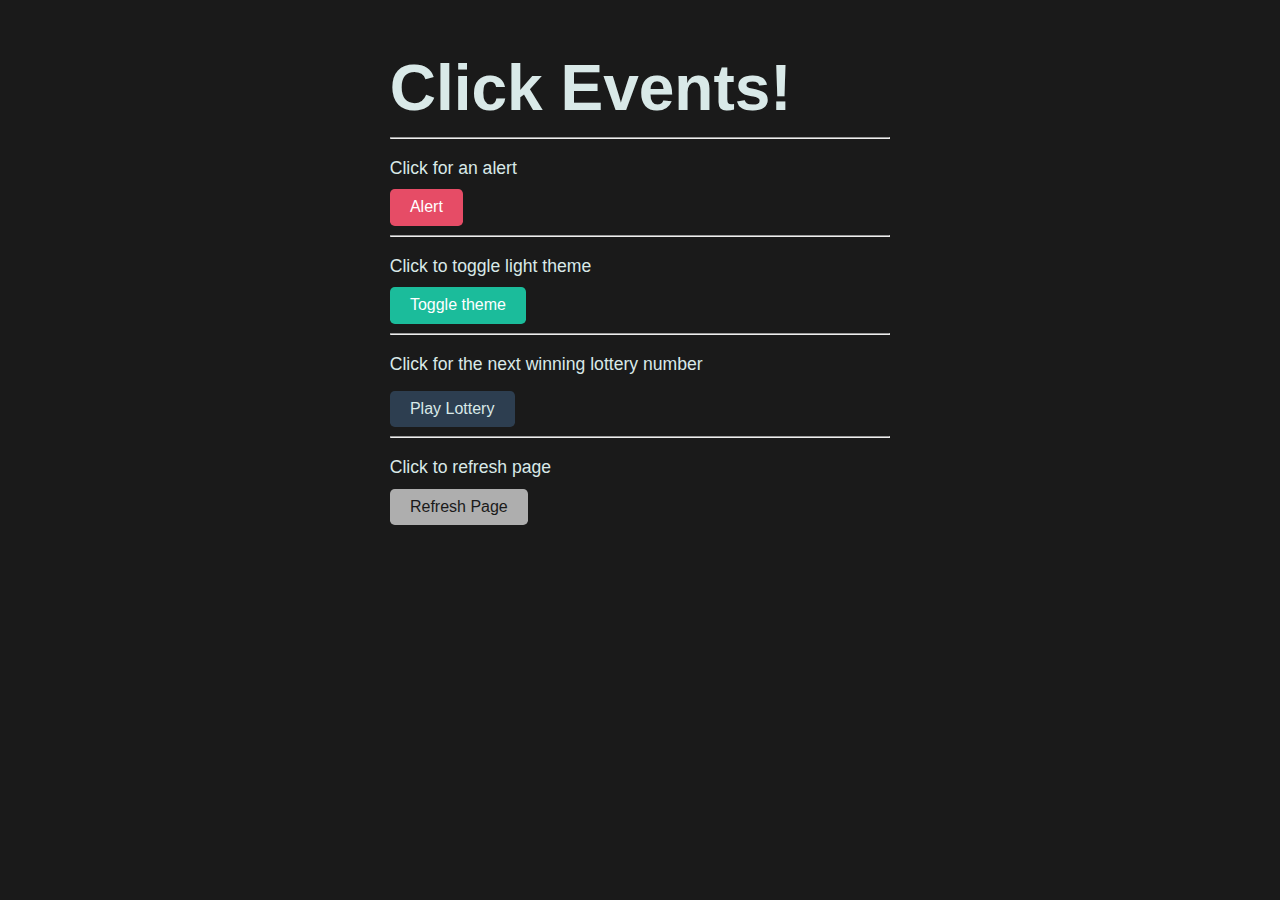
<file: 03-Ins_Click-Events/index.html>
<!DOCTYPE html>
<html lang="en">
<head>
    <meta charset="UTF-8">
    <meta http-equiv="X-UA-Compatible" content="IE=edge">
    <meta name="viewport" content="width=device-width, initial-scale=1.0">
    <link rel="stylesheet" href="./assets/css/jass.css">
    <link rel="stylesheet" href="./assets/css/style.css">
    <title>Document</title>
</head>
<body class="bg-dark text-light">
    <main>
        <h1>Click Events!</h1>
        <hr />
        
        <p>Click for an alert</p>
        <button id="alert-btn" class="btn btn-danger">Alert</button>
        <hr />

        <p>Click to toggle light theme</p>
        <button id="theme-btn" class="btn btn-info">Toggle theme</button>
        <hr />

        <p>Click for the next winning lottery number</p>
        <button id="lottery-btn" class="btn btn-primary">Play Lottery</button>
        <span id="lottery-number"></span>
        <hr />

        <p>Click to refresh page</p>
        <button id="refresh-btn" class="btn btn-warning">Refresh Page</button>

    </main>

    <script src="https://code.jquery.com/jquery-3.6.4.min.js" 
    integrity="sha256-oP6HI9z1XaZNBrJURtCoUT5SUnxFr8s3BzRl+cbzUq8=" 
    crossorigin="anonymous"></script>
    <script src="./assets/js/script.js"></script>
</body>
</html>
</file>
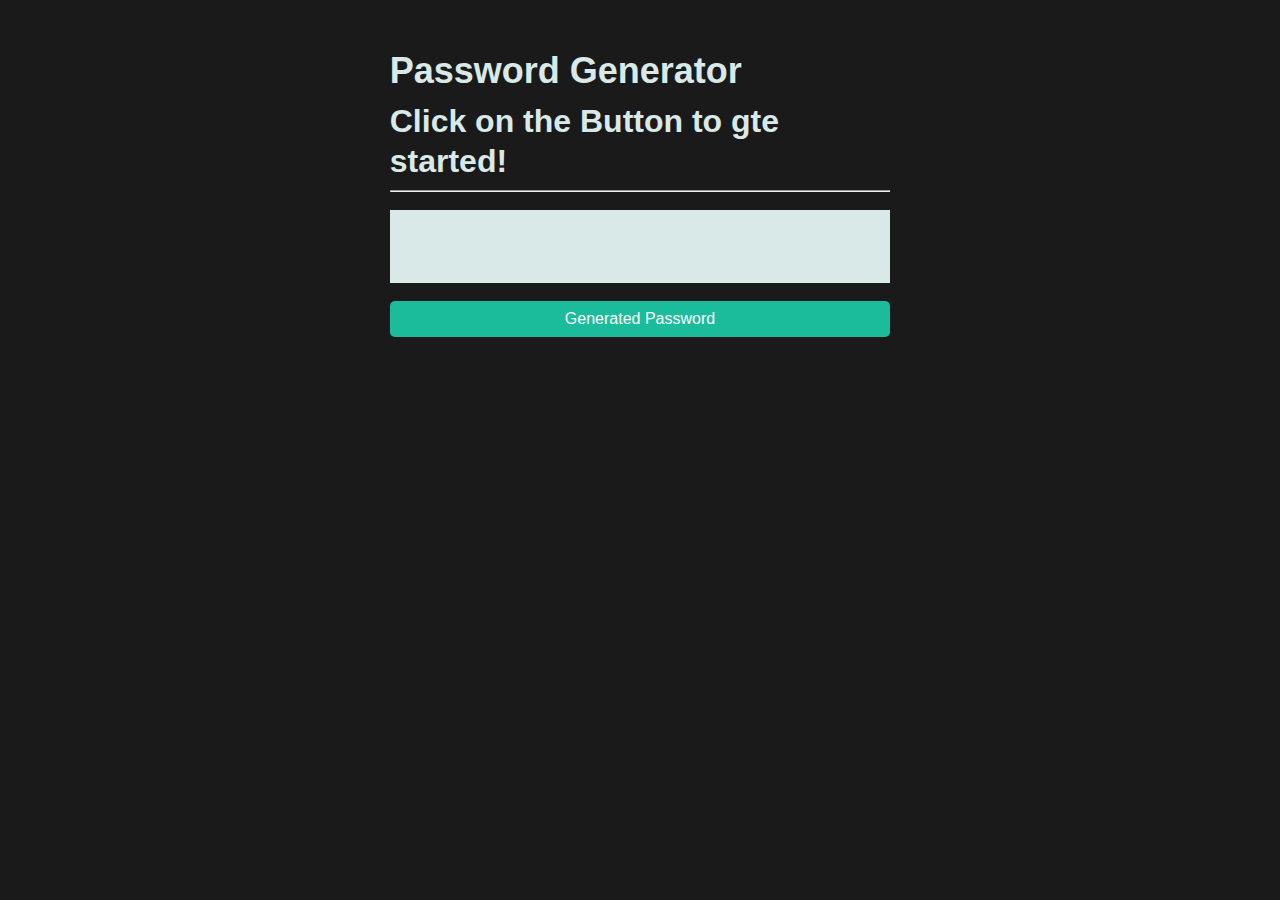
<file: 04-Stu_Click-Events/index.html>
<!DOCTYPE html>
<html lang="en">
<head>
    <meta charset="UTF-8">
    <meta http-equiv="X-UA-Compatible" content="IE=edge">
    <meta name="viewport" content="width=device-width, initial-scale=1.0">
    <link rel="stylesheet" href="./assets/css/jass.css">
    <link rel="stylesheet" href="./assets/css/style.css">
    <title>Document</title>
</head>
<body class="bg-dark text-light">
    <main>
        <h1>Password Generator</h1>
        <h2>Click on the Button to gte started!</h2>
        <hr/>

        <pre id="password-display" class="texy-dark bg-light p-5">Password will be here...</pre>
        <button class="btn btn-block btn-info" id="password-btn">Generated Password</button>
    </main>

    <script src="https://code.jquery.com/jquery-3.6.4.min.js" 
    integrity="sha256-oP6HI9z1XaZNBrJURtCoUT5SUnxFr8s3BzRl+cbzUq8=" 
    crossorigin="anonymous"></script>
    <script src="./assets/js/script.js"></script>
</body>
</html>
</file>
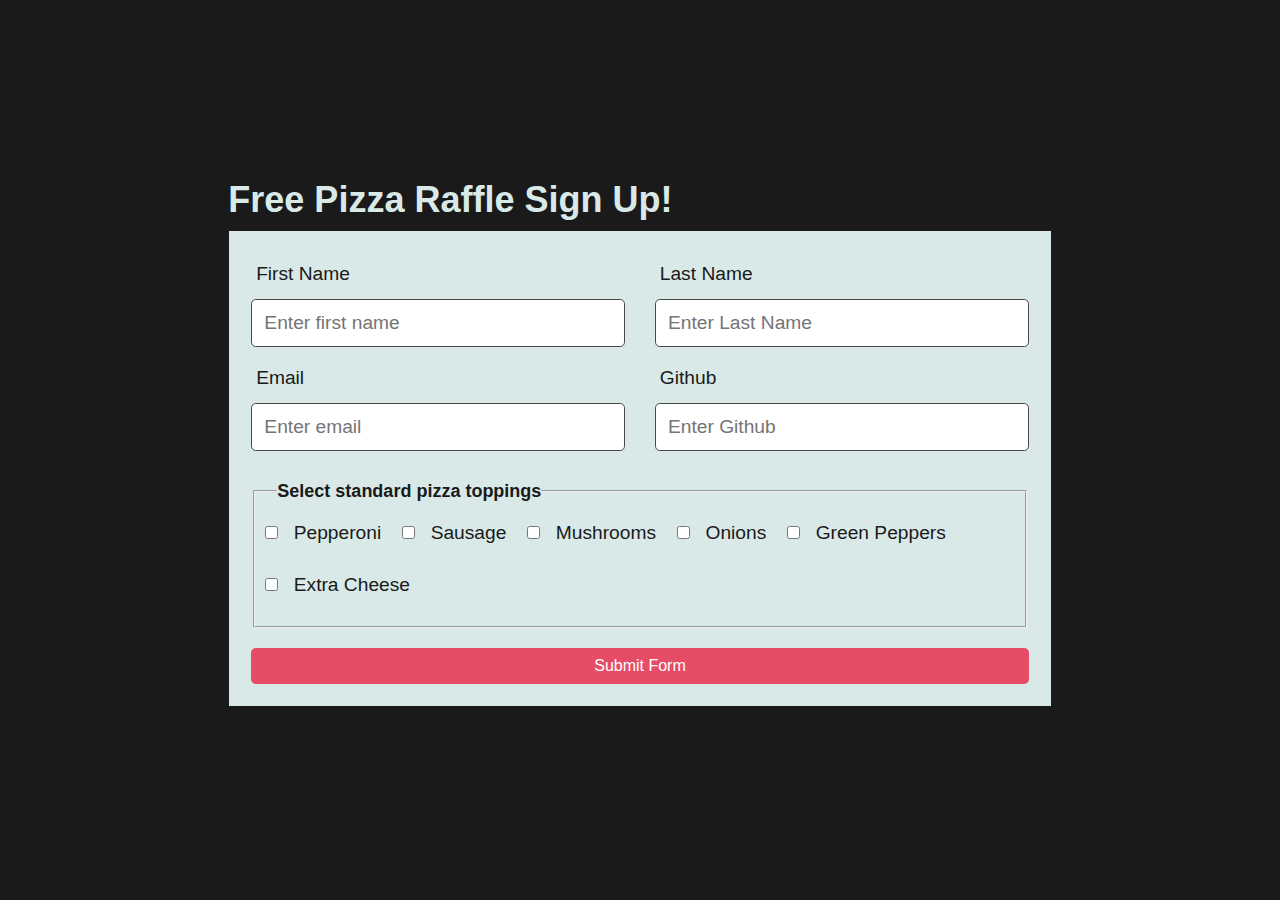
<file: 05-Ins_Form-Elements/index.html>
<!DOCTYPE html>
<html lang="en">

<head>
    <meta charset="UTF-8">
    <link rel="stylesheet" href="./assets/css/jass.css">
    <link rel="stylesheet" href="./assets/css/style.css">
    <title>JQuery Pizza</title>
</head>

<body>
    <div class="bg-dark min-100-vh flex-row align-center justify-center">
        <div class="col-11 col-sm-8">
            <h1 class="text-light">Free Pizza Raffle Sign Up!</h1>

            <div class="card rounded bg-light p-3">
                <div class="card-body">
                    <form id="pizza-form">
                        <div class="row">
                            <div class="col-12 col-sm-6">
                                <label for="first-name">First Name</label>
                                <input type="text" name="first-name" placeholder="Enter first name" class="form-input">
                            </div>
                            <div class="col-12 col-sm-6">
                                <label for="last-name">Last Name</label>
                                <input type="text" name="last-name" placeholder="Enter Last Name" class="form-input">
                            </div>
                        </div>
                        <div class="row">
                            <div class="col-12 col-sm-6">
                                <label for="email">Email</label>
                                <input type="text" name="email" placeholder="Enter email" class="form-input">
                            </div>
                            <div class="col-12 col-sm-6">
                                <label for="github">Github</label>
                                <input type="text" name="github" placeholder="Enter Github" class="form-input">
                            </div>
                        </div>

                        <fieldset class="group">
                            <legend>Select standard pizza toppings</legend>
                            <ul class="checkbox">
                                <li>
                                    <input type="checkbox" id="cb1" value="pepperoni">
                                    <label for="cb1">Pepperoni</label>
                                </li>
                                <li>
                                    <input type="checkbox" id="cb2" value="sausage">
                                    <label for="cb2">Sausage</label>
                                </li>
                                <li>
                                    <input type="checkbox" id="cb3" value="mushrooms">
                                    <label for="cb3">Mushrooms</label>
                                </li>
                                <li>
                                    <input type="checkbox" id="cb4" value="onions">
                                    <label for="cb4">Onions</label>
                                </li>
                                <li>
                                    <input type="checkbox" id="cb5" value="green peppers">
                                    <label for="cb5">Green Peppers</label>
                                </li>
                                <li>
                                    <input type="checkbox" id="cb6" value="extra cheese">
                                    <label for="cb6">Extra Cheese</label>
                                </li>
                            </ul>
                        </fieldset>
                        <button class="btn btn-danger btn-block">Submit Form</button>
                    </form>
                </div>
            </div>
        </div>
    </div>

    <script src="https://code.jquery.com/jquery-3.6.4.min.js" 
    integrity="sha256-oP6HI9z1XaZNBrJURtCoUT5SUnxFr8s3BzRl+cbzUq8=" 
    crossorigin="anonymous"></script>
    <script src="./assets/js/script.js"></script>

</body>
</html>
</file>
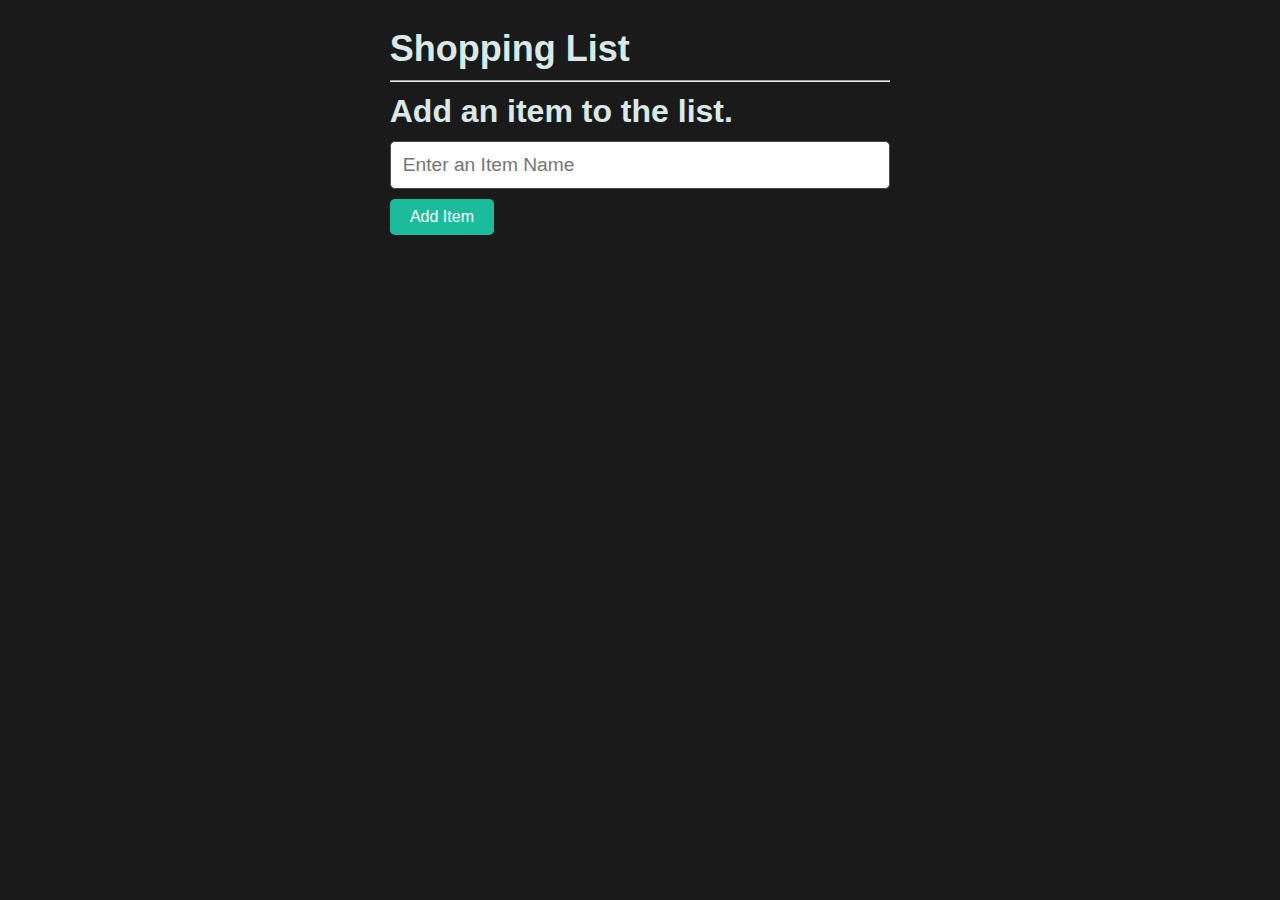
<file: 06-Stu_Form-Elements/index.html>
<!DOCTYPE html>
<html lang="en">
<head>
    <meta charset="UTF-8">
    <meta http-equiv="X-UA-Compatible" content="IE=edge">
    <meta name="viewport" content="width=device-width, initial-scale=1.0">
    <link rel="stylesheet" href="./assets/css/jass.css">
    <link rel="stylesheet" href="./assets/css/style.css">
    <title>Shopping List</title>
</head>
<body class="bg-dark text-light">
    <main class="my-5 mx-auto">
        <h1>Shopping List</h1>
        <hr>
        <h2>Add an item to the list.</h2>
        <form action="" id="shopping-form">
            <input class="form-input w-100" type="text" id="shopping-input" name="shopping-input" placeholder="Enter an Item Name">
            <button class="btn btn-info">Add Item</button>
        </form>

        <ul id="shopping-list"></ul>
    </main>

    <script src="https://code.jquery.com/jquery-3.6.4.min.js" 
    integrity="sha256-oP6HI9z1XaZNBrJURtCoUT5SUnxFr8s3BzRl+cbzUq8=" 
    crossorigin="anonymous"></script>
    <script src="./assets/js/script.js"></script>
</body>
</html>
</file>
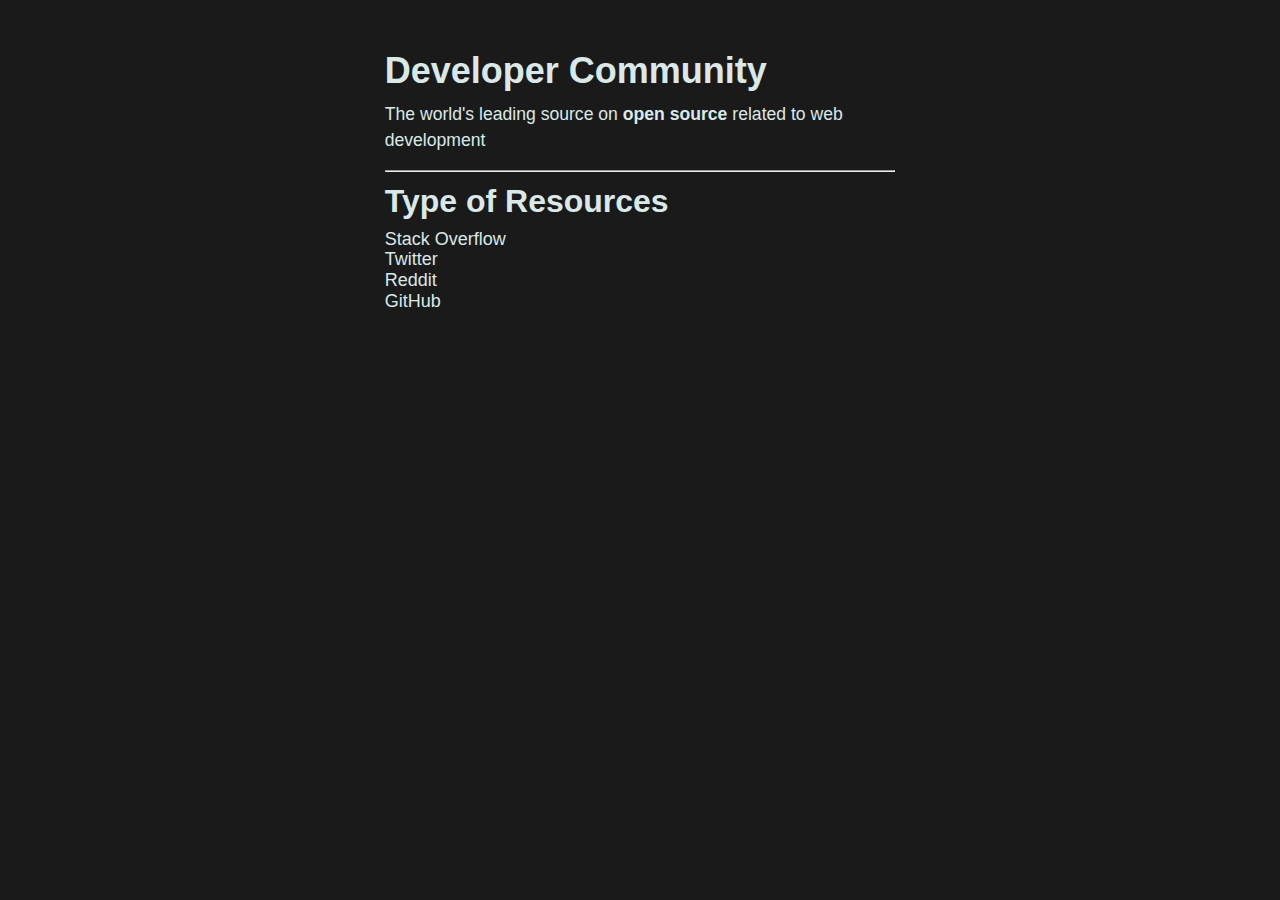
<file: 07-Ins_Dom-Traversal/index.html>
<!DOCTYPE html>
<html lang="en">
<head>
    <meta charset="UTF-8">
    <meta http-equiv="X-UA-Compatible" content="IE=edge">
    <meta name="viewport" content="width=device-width, initial-scale=1.0">
    <link rel="stylesheet" href="./assets/css/jass.css">
    <link rel="stylesheet" href="./assets/css/style.css">
    <title>Traversing the DOM</title>
</head>
<body class="bg-dark text-light">
    <main id="top">
        <h1 id="header-title">Developer Community</h1>
        <p>The world's leading source on <strong>open source</strong> related to web development</p>
        <hr>
        <h2>Type of Resources</h2>
        <ul>
            <li>Stack Overflow</li>
            <li>Twitter</li>
            <li>Reddit</li>
            <li>GitHub</li>
        </ul>
    </main>    
    <script src="https://code.jquery.com/jquery-3.6.4.min.js" 
    integrity="sha256-oP6HI9z1XaZNBrJURtCoUT5SUnxFr8s3BzRl+cbzUq8=" 
    crossorigin="anonymous"></script>
    <script src="./assets/js/script.js"></script>
</body>
</html>
</file>
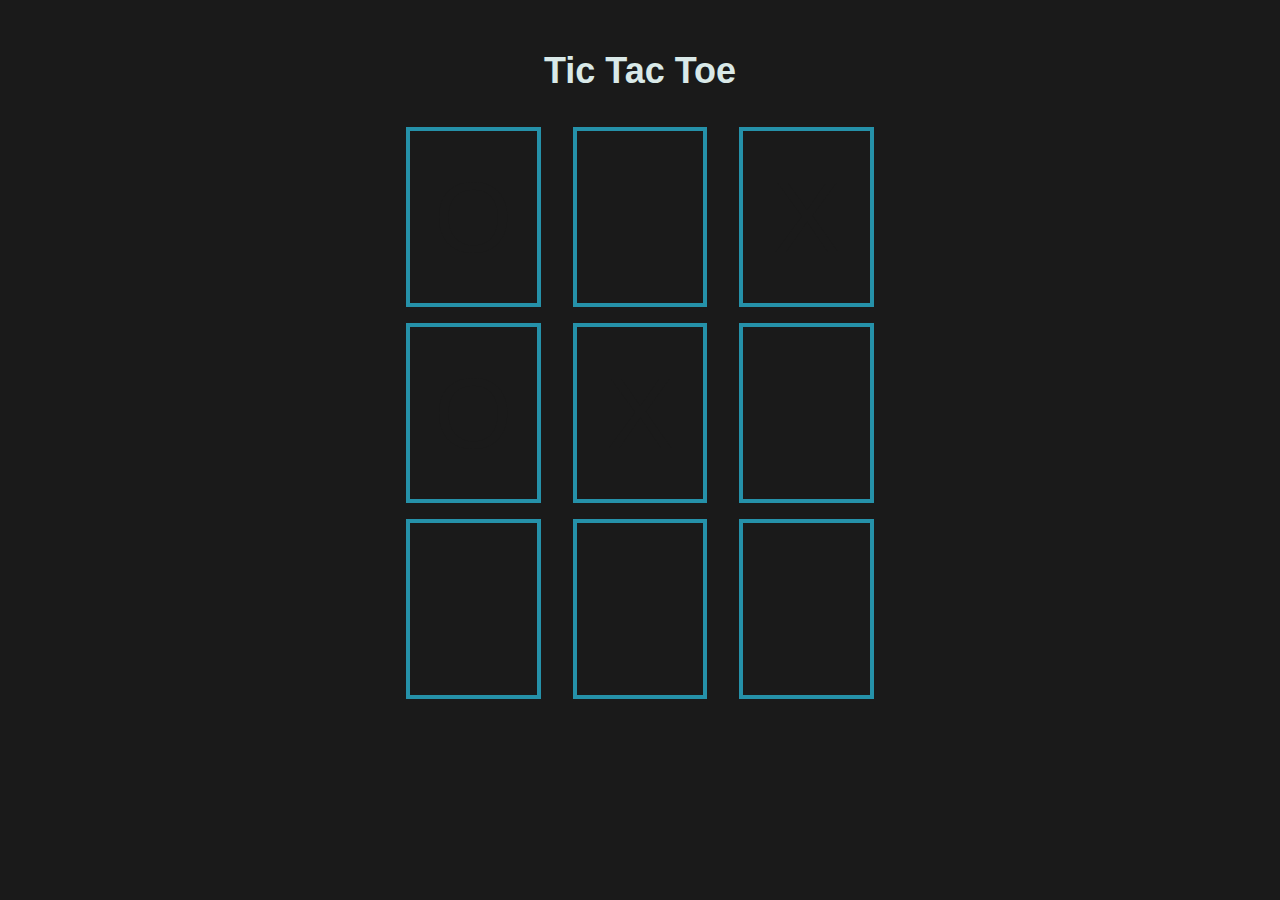
<file: 08-Stu_Dom-Traversal/index.html>
<!DOCTYPE html>
<html lang="en">
<head>
    <meta charset="UTF-8">
    <meta http-equiv="X-UA-Compatible" content="IE=edge">
    <meta name="viewport" content="width=device-width, initial-scale=1.0">
    <link rel="stylesheet" href="./assets/css/jass.css">
    <link rel="stylesheet" href="./assets/css/style.css">
    <title>jQuery Tic Tac Toe</title>
</head>
<body class="bg-dark text-light">
    <main id="root">
        <h1 class="text-center pb-5">Tic Tac Toe</h1>
        <!-- row one -->
        <ul>
            <li class="item-a1">O</li>
            <li class="item-b1"></li>
            <li class="item-c1">X</li>
        </ul>
        <!-- row two -->
        <ul>
            <li class="item-a2">O</li>
            <li class="item-b2">X</li>
            <li class="item-c2"></li>
        </ul>
        <!-- row three -->
        <ul>
            <li class="item-a3"></li>
            <li class="item-b3"></li>
            <li class="item-c3"></li>
        </ul>


    </main>
    <script src="https://code.jquery.com/jquery-3.6.4.min.js" 
    integrity="sha256-oP6HI9z1XaZNBrJURtCoUT5SUnxFr8s3BzRl+cbzUq8=" 
    crossorigin="anonymous"></script>
    <script src="./assets/js/script.js"></script>
</body>
</html>
</file>
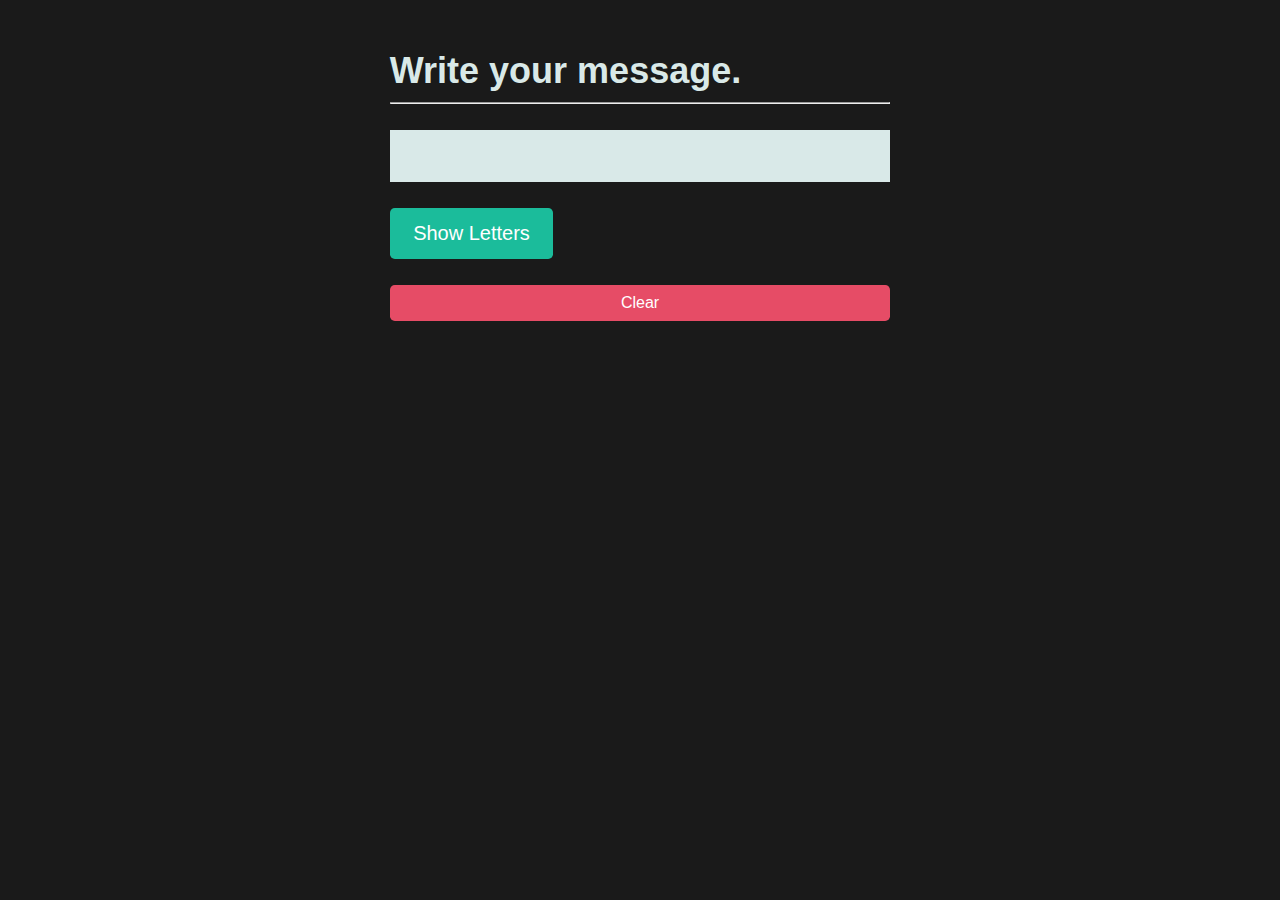
<file: 09-Ins_Event-Delegation/index.html>
<!DOCTYPE html>
<html lang="en">
<head>
    <meta charset="UTF-8">
    <meta http-equiv="X-UA-Compatible" content="IE=edge">
    <link rel="stylesheet" href="./assets/css/jass.css">
    <link rel="stylesheet" href="./assets/css/style.css">
    <meta name="viewport" content="width=device-width, initial-scale=1.0">
    <title>Document</title>
</head>
<body class="bg-dark text-light">
    <main>
        <h1>Write your message.</h1>
        <hr/>
        <!-- Message board -->
        <div id="display" class="my-5 bg-light text-dark p-5"></div>
        <!-- Show Letters button -->
        <button class="btn btn-lg btn-info" id="show-letters-btn">Show Letters</button>
        <!-- Alphabet letter buttons -->
        <div id="buttons" class="my-5"></div>
        <!-- Clear button -->
        <button id="clear" class="btn btn-block d-block btn-danger">Clear</button>
      </main>
    <script src="https://code.jquery.com/jquery-3.6.4.min.js" 
    integrity="sha256-oP6HI9z1XaZNBrJURtCoUT5SUnxFr8s3BzRl+cbzUq8=" 
    crossorigin="anonymous"></script>
    <script src="./assets/js/script.js"></script>
</body>
</html>
</file>
<file: 03-Ins_Click-Events/assets/css/style.css>
main {
    margin: 3rem auto;
    max-width: 90vw;
    width: 50ch;
}

h1 {
    font-size: 4rem;
}

p {
    margin-top: 1rem;
    margin-bottom: 0.5rem;
}

#lottery-number{
    font-size: 2rem;
}
</file>
<file: 04-Stu_Click-Events/assets/css/style.css>
main {
    margin: 3rem auto;
    max-width: 90vw;
    width: 50ch;
}

pre:hover{
    user-select: all;
    -moz-user-select: all;
    -webkit-user-select: all;
}
</file>
<file: 05-Ins_Form-Elements/assets/css/style.css>
input[type='checkbox'] {
    display: inline-block;
    margin-right: 0.35rem;
  }
  
  legend {
    font-weight: bold;
    margin-left: 20px;
  }
  
  ul {
    list-style: none;
    padding: 0;
  }
  
  li {
    display: inline-block;
    padding: 0.5rem;
  }
  
  .group {
    margin-bottom: 1.25rem;
    margin-top: 1.25rem;
    padding: 0.125rem;
  }
</file>
<file: 06-Stu_Form-Elements/assets/css/style.css>
main {
    margin: 3rem auto;
    max-width: 90vw;
    width: 50ch;
  }
  
  ul {
    margin: 3rem auto;
    font-size: 1.75rem;
  }
  
  ul li {
    margin: 1.2rem 0;
  }
</file>
<file: 07-Ins_Dom-Traversal/assets/css/style.css>
main {
    margin: 3rem auto;
    max-width: 90vw;
    width: 51ch;
  }
  
  ul {
    list-style-type: none;
    padding: 0;
  }
  
  .boxy {
    color: red;
    border: #48b4ef 2px solid;
    text-align: center;
    border-radius: .4rem;
  }
  
  .bg-primary {
    background-color: #48b4ef;
  }
</file>
<file: 08-Stu_Dom-Traversal/assets/css/style.css>
main {
    margin: 3rem auto;
    max-width: 90vw;
    width: 50ch;
  }
  
  ul {
    padding: 0;
    list-style-type: none;
    display: flex;
    flex-direction: row;
    align-items: center;
    justify-content: center;
  }
  
  li {
    height: 180px;
    width: 150px;
    border: rgba(42, 196, 230, 0.705) 4px solid;
    color: #1a1a1a;
    font-size: 100px;
    margin: 0 1rem;
    min-width: 100px;
    display: flex;
    align-items: center;
    justify-content: center;
  }
</file>
<file: 09-Ins_Event-Delegation/assets/css/style.css>
main {
    margin: 3rem auto;
    max-width: 90vw;
    width: 50ch;
  }
  
  .letter {
    width: 30px;
    height: 30px;
    border-style: solid;
    padding: 2px;
    margin: 2px;
    display: inline-block;
  }
  
  .letter-button {
    margin: 0.25rem;
    font-size: 1.25rem;
  }
</file>
<file: 03-Ins_Click-Events/assets/css/jass.css>
/*! normalize.css v8.0.1 | MIT License | github.com/necolas/normalize.css */
/* Document
   ========================================================================== */
/**
 * 1. Correct the line height in all browsers.
 * 2. Prevent adjustments of font size after orientation changes in iOS.
 */
 html {
    line-height: 1.15;
    /* 1 */
    -webkit-text-size-adjust: 100%;
    /* 2 */
  }
  
  /* Sections
     ========================================================================== */
  /**
   * Remove the margin in all browsers.
   */
  body {
    margin: 0;
  }
  
  /**
   * Render the `main` element consistently in IE.
   */
  main {
    display: block;
  }
  
  /**
   * Correct the font size and margin on `h1` elements within `section` and
   * `article` contexts in Chrome, Firefox, and Safari.
   */
  h1 {
    font-size: 2em;
    margin: 0.67em 0;
  }
  
  /* Grouping content
     ========================================================================== */
  /**
   * 1. Add the correct box sizing in Firefox.
   * 2. Show the overflow in Edge and IE.
   */
  hr {
    box-sizing: content-box;
    /* 1 */
    height: 0;
    /* 1 */
    overflow: visible;
    /* 2 */
  }
  
  /**
   * 1. Correct the inheritance and scaling of font size in all browsers.
   * 2. Correct the odd `em` font sizing in all browsers.
   */
  pre {
    font-family: monospace, monospace;
    /* 1 */
    font-size: 1em;
    /* 2 */
  }
  
  /* Text-level semantics
     ========================================================================== */
  /**
   * Remove the gray background on active links in IE 10.
   */
  a {
    background-color: transparent;
  }
  
  /**
   * 1. Remove the bottom border in Chrome 57-
   * 2. Add the correct text decoration in Chrome, Edge, IE, Opera, and Safari.
   */
  abbr[title] {
    border-bottom: none;
    /* 1 */
    text-decoration: underline;
    /* 2 */
    text-decoration: underline dotted;
    /* 2 */
  }
  
  /**
   * Add the correct font weight in Chrome, Edge, and Safari.
   */
  b,
  strong {
    font-weight: bolder;
  }
  
  /**
   * 1. Correct the inheritance and scaling of font size in all browsers.
   * 2. Correct the odd `em` font sizing in all browsers.
   */
  code,
  kbd,
  samp {
    font-family: monospace, monospace;
    /* 1 */
    font-size: 1em;
    /* 2 */
  }
  
  /**
   * Add the correct font size in all browsers.
   */
  small {
    font-size: 80%;
  }
  
  /**
   * Prevent `sub` and `sup` elements from affecting the line height in
   * all browsers.
   */
  sub,
  sup {
    font-size: 75%;
    line-height: 0;
    position: relative;
    vertical-align: baseline;
  }
  
  sub {
    bottom: -0.25em;
  }
  
  sup {
    top: -0.5em;
  }
  
  /* Embedded content
     ========================================================================== */
  /**
   * Remove the border on images inside links in IE 10.
   */
  img {
    border-style: none;
  }
  
  /* Forms
     ========================================================================== */
  /**
   * 1. Change the font styles in all browsers.
   * 2. Remove the margin in Firefox and Safari.
   */
  button,
  input,
  optgroup,
  select,
  textarea {
    font-family: inherit;
    /* 1 */
    font-size: 100%;
    /* 1 */
    line-height: 1.15;
    /* 1 */
    margin: 0;
    /* 2 */
  }
  
  /**
   * Show the overflow in IE.
   * 1. Show the overflow in Edge.
   */
  button,
  input {
    /* 1 */
    overflow: visible;
  }
  
  /**
   * Remove the inheritance of text transform in Edge, Firefox, and IE.
   * 1. Remove the inheritance of text transform in Firefox.
   */
  button,
  select {
    /* 1 */
    text-transform: none;
  }
  
  /**
   * Correct the inability to style clickable types in iOS and Safari.
   */
  button,
  [type='button'],
  [type='reset'],
  [type='submit'] {
    -webkit-appearance: button;
  }
  
  /**
   * Remove the inner border and padding in Firefox.
   */
  button::-moz-focus-inner,
  [type='button']::-moz-focus-inner,
  [type='reset']::-moz-focus-inner,
  [type='submit']::-moz-focus-inner {
    border-style: none;
    padding: 0;
  }
  
  /**
   * Restore the focus styles unset by the previous rule.
   */
  button:-moz-focusring,
  [type='button']:-moz-focusring,
  [type='reset']:-moz-focusring,
  [type='submit']:-moz-focusring {
    outline: 1px dotted ButtonText;
  }
  
  /**
   * Correct the padding in Firefox.
   */
  fieldset {
    padding: 0.35em 0.75em 0.625em;
  }
  
  /**
   * 1. Correct the text wrapping in Edge and IE.
   * 2. Correct the color inheritance from `fieldset` elements in IE.
   * 3. Remove the padding so developers are not caught out when they zero out
   *    `fieldset` elements in all browsers.
   */
  legend {
    box-sizing: border-box;
    /* 1 */
    color: inherit;
    /* 2 */
    display: table;
    /* 1 */
    max-width: 100%;
    /* 1 */
    padding: 0;
    /* 3 */
    white-space: normal;
    /* 1 */
  }
  
  /**
   * Add the correct vertical alignment in Chrome, Firefox, and Opera.
   */
  progress {
    vertical-align: baseline;
  }
  
  /**
   * Remove the default vertical scrollbar in IE 10+.
   */
  textarea {
    overflow: auto;
  }
  
  /**
   * 1. Add the correct box sizing in IE 10.
   * 2. Remove the padding in IE 10.
   */
  [type='checkbox'],
  [type='radio'] {
    box-sizing: border-box;
    /* 1 */
    padding: 0;
    /* 2 */
  }
  
  /**
   * Correct the cursor style of increment and decrement buttons in Chrome.
   */
  [type='number']::-webkit-inner-spin-button,
  [type='number']::-webkit-outer-spin-button {
    height: auto;
  }
  
  /**
   * 1. Correct the odd appearance in Chrome and Safari.
   * 2. Correct the outline style in Safari.
   */
  [type='search'] {
    -webkit-appearance: textfield;
    /* 1 */
    outline-offset: -2px;
    /* 2 */
  }
  
  /**
   * Remove the inner padding in Chrome and Safari on macOS.
   */
  [type='search']::-webkit-search-decoration {
    -webkit-appearance: none;
  }
  
  /**
   * 1. Correct the inability to style clickable types in iOS and Safari.
   * 2. Change font properties to `inherit` in Safari.
   */
  ::-webkit-file-upload-button {
    -webkit-appearance: button;
    /* 1 */
    font: inherit;
    /* 2 */
  }
  
  /* Interactive
     ========================================================================== */
  /*
   * Add the correct display in Edge, IE 10+, and Firefox.
   */
  details {
    display: block;
  }
  
  /*
   * Add the correct display in all browsers.
   */
  summary {
    display: list-item;
  }
  
  /* Misc
     ========================================================================== */
  /**
   * Add the correct display in IE 10+.
   */
  template {
    display: none;
  }
  
  /**
   * Add the correct display in IE 10.
   */
  [hidden] {
    display: none;
  }
  
  /* 
  =================
  END NORMALIZE CSS
  =================
  */
  *,
  *::before,
  *::after {
    box-sizing: border-box;
  }
  
  html,
  body {
    min-height: 100%;
  }
  
  body {
    margin: 0;
    padding: 0;
    font-family: -apple-system, BlinkMacSystemFont, 'Segoe UI', Roboto, Helvetica,
      Arial, sans-serif, 'Apple Color Emoji', 'Segoe UI Emoji', 'Segoe UI Symbol';
    font-size: 18px;
    color: #1a1a1a;
  }
  
  h1,
  h2,
  h3,
  h4,
  h5,
  h6 {
    margin: 0 0 0.5rem;
    line-height: 1.25;
  }
  
  h1 {
    font-size: 2.25rem;
  }
  
  h2 {
    font-size: 2rem;
  }
  
  h3 {
    font-size: 1.75rem;
  }
  
  h4 {
    font-size: 1.5rem;
  }
  
  h5 {
    font-size: 1.25rem;
  }
  
  h6 {
    font-size: 1rem;
  }
  
  p {
    font-size: 1.1rem;
    margin: 0 0 1rem;
    line-height: 1.5;
  }
  
  ul,
  ol,
  dl {
    margin-top: 0;
    margin-bottom: 1rem;
  }
  
  label {
    display: inline-block;
  }
  
  input,
  select,
  textarea,
  button {
    margin: 0;
  }
  
  a {
    color: #1b89bc;
    text-decoration: none;
  }
  
  a:hover {
    color: #065b83;
    text-decoration: underline;
  }
  
  /* HEIGHT / WIDTH UTILS */
  .w-100 {
    width: 100%;
  }
  
  .w-75 {
    width: 75%;
  }
  
  .w-50 {
    width: 50%;
  }
  
  .w-25 {
    width: 25%;
  }
  
  .min-100-vh {
    min-height: 100vh;
  }
  
  .min-100-vw {
    min-width: 100vw;
  }
  
  /* MARGIN/PADDING UTILS */
  /* Margin - all sides */
  .m-0 {
    margin: 0;
  }
  
  .m-1 {
    margin: 0.375rem;
  }
  
  .m-2 {
    margin: 0.625rem;
  }
  
  .m-3 {
    margin: 1rem;
  }
  
  .m-4 {
    margin: 1.375rem;
  }
  
  .m-5 {
    margin: 1.625rem;
  }
  
  .m-auto {
    margin: auto;
  }
  
  /* Margin-bottom */
  .mb-0 {
    margin-bottom: 0;
  }
  
  .mb-1 {
    margin-bottom: 0.375rem;
  }
  
  .mb-2 {
    margin-bottom: 0.625rem;
  }
  
  .mb-3 {
    margin-bottom: 1rem;
  }
  
  .mb-4 {
    margin-bottom: 1.375rem;
  }
  
  .mb-5 {
    margin-bottom: 1.625rem;
  }
  
  .mb-auto {
    margin-bottom: auto;
  }
  
  /* Margin-top */
  .mt-0 {
    margin-top: 0;
  }
  
  .mt-1 {
    margin-top: 0.375rem;
  }
  
  .mt-2 {
    margin-top: 0.625rem;
  }
  
  .mt-3 {
    margin-top: 1rem;
  }
  
  .mt-4 {
    margin-top: 1.375rem;
  }
  
  .mt-5 {
    margin-top: 1.625rem;
  }
  
  .mt-auto {
    margin-top: auto;
  }
  
  /* Margin-right */
  .mr-0 {
    margin-right: 0;
  }
  
  .mr-1 {
    margin-right: 0.375rem;
  }
  
  .mr-2 {
    margin-right: 0.625rem;
  }
  
  .mr-3 {
    margin-right: 1rem;
  }
  
  .mr-4 {
    margin-right: 1.375rem;
  }
  
  .mr-5 {
    margin-right: 1.625rem;
  }
  
  .mr-auto {
    margin-right: auto;
  }
  
  /* Margin-left */
  .ml-0 {
    margin-left: 0;
  }
  
  .ml-1 {
    margin-left: 0.375rem;
  }
  
  .ml-2 {
    margin-left: 0.625rem;
  }
  
  .ml-3 {
    margin-left: 1rem;
  }
  
  .ml-4 {
    margin-left: 1.375rem;
  }
  
  .ml-5 {
    margin-left: 1.625rem;
  }
  
  .ml-auto {
    margin-left: auto;
  }
  
  /* Margin - x axis */
  .mx-0 {
    margin-right: 0;
    margin-left: 0;
  }
  
  .mx-1 {
    margin-right: 0.375rem;
    margin-left: 0.375rem;
  }
  
  .mx-2 {
    margin-right: 0.625rem;
    margin-left: 0.625rem;
  }
  
  .mx-3 {
    margin-right: 1rem;
    margin-left: 1rem;
  }
  
  .mx-4 {
    margin-right: 1.375rem;
    margin-left: 1.375rem;
  }
  
  .mx-5 {
    margin-right: 1.625rem;
    margin-left: 1.625rem;
  }
  
  .mx-auto {
    margin-right: auto;
    margin-left: auto;
  }
  
  /* Margin - y axis */
  .my-0 {
    margin-top: 0;
    margin-bottom: 0;
  }
  
  .my-1 {
    margin-top: 0.375rem;
    margin-bottom: 0.375rem;
  }
  
  .my-2 {
    margin-top: 0.625rem;
    margin-bottom: 0.625rem;
  }
  
  .my-3 {
    margin-top: 1rem;
    margin-bottom: 1rem;
  }
  
  .my-4 {
    margin-top: 1.375rem;
    margin-bottom: 1.375rem;
  }
  
  .my-5 {
    margin-top: 1.625rem;
    margin-bottom: 1.625rem;
  }
  
  .my-auto {
    margin-top: auto;
    margin-bottom: auto;
  }
  
  /* Padding - all sides */
  .p-0 {
    padding: 0;
  }
  
  .p-1 {
    padding: 0.375rem;
  }
  
  .p-2 {
    padding: 0.625rem;
  }
  
  .p-3 {
    padding: 1rem;
  }
  
  .p-4 {
    padding: 1.375rem;
  }
  
  .p-5 {
    padding: 1.625rem;
  }
  
  /* padding-bottom */
  .pb-0 {
    padding-bottom: 0;
  }
  
  .pb-1 {
    padding-bottom: 0.375rem;
  }
  
  .pb-2 {
    padding-bottom: 0.625rem;
  }
  
  .pb-3 {
    padding-bottom: 1rem;
  }
  
  .pb-4 {
    padding-bottom: 1.375rem;
  }
  
  .pb-5 {
    padding-bottom: 1.625rem;
  }
  
  /* padding-top */
  .pt-0 {
    padding-top: 0;
  }
  
  .pt-1 {
    padding-top: 0.375rem;
  }
  
  .pt-2 {
    padding-top: 0.625rem;
  }
  
  .pt-3 {
    padding-top: 1rem;
  }
  
  .pt-4 {
    padding-top: 1.375rem;
  }
  
  .pt-5 {
    padding-top: 1.625rem;
  }
  
  /* padding-right */
  .pr-0 {
    padding-right: 0;
  }
  
  .pr-1 {
    padding-right: 0.375rem;
  }
  
  .pr-2 {
    padding-right: 0.625rem;
  }
  
  .pr-3 {
    padding-right: 1rem;
  }
  
  .pr-4 {
    padding-right: 1.375rem;
  }
  
  .pr-5 {
    padding-right: 1.625rem;
  }
  
  /* padding-left */
  .pl-0 {
    padding-left: 0;
  }
  
  .pl-1 {
    padding-left: 0.375rem;
  }
  
  .pl-2 {
    padding-left: 0.625rem;
  }
  
  .pl-3 {
    padding-left: 1rem;
  }
  
  .pl-4 {
    padding-left: 1.375rem;
  }
  
  .pl-5 {
    padding-left: 1.625rem;
  }
  
  /* padding - x axis */
  .px-0 {
    padding-right: 0;
    padding-left: 0;
  }
  
  .px-1 {
    padding-right: 0.375rem;
    padding-left: 0.375rem;
  }
  
  .px-2 {
    padding-right: 0.625rem;
    padding-left: 0.625rem;
  }
  
  .px-3 {
    padding-right: 1rem;
    padding-left: 1rem;
  }
  
  .px-4 {
    padding-right: 1.375rem;
    padding-left: 1.375rem;
  }
  
  .px-5 {
    padding-right: 1.625rem;
    padding-left: 1.625rem;
  }
  
  /* Padding - y axis */
  .py-0 {
    padding-top: 0;
    padding-bottom: 0;
  }
  
  .py-1 {
    padding-top: 0.375rem;
    padding-bottom: 0.375rem;
  }
  
  .py-2 {
    padding-top: 0.625rem;
    padding-bottom: 0.625rem;
  }
  
  .py-3 {
    padding-top: 1rem;
    padding-bottom: 1rem;
  }
  
  .py-4 {
    padding-top: 1.375rem;
    padding-bottom: 1.375rem;
  }
  
  .py-5 {
    padding-top: 1.625rem;
    padding-bottom: 1.625rem;
  }
  
  .text-uppercase {
    text-transform: uppercase;
  }
  
  .text-lowercase {
    text-transform: lowercase;
  }
  
  .text-center {
    text-align: center;
  }
  
  .text-justify {
    text-align: justify;
  }
  
  .text-right {
    text-align: right;
  }
  
  .text-primary {
    color: #2d3e50;
  }
  
  .text-info {
    color: #1bbc9b;
  }
  
  .text-danger {
    color: #e64c66;
  }
  
  .text-default {
    color: #aeaeae;
  }
  
  .text-light {
    color: #d9e9e8;
  }
  
  .text-dark {
    color: #1a1a1a;
  }
  
  .text-white {
    color: #ffffff;
  }
  
  .text-black {
    color: #000000;
  }
  
  .text-link {
    color: #1b89bc;
  }
  
  /* BACKGROUND UTILS */
  .bg-primary {
    background-color: #2d3e50;
  }
  
  .bg-info {
    background-color: #1bbc9b;
  }
  
  .bg-danger {
    background-color: #e64c66;
  }
  
  .bg-light {
    background-color: #d9e9e8;
  }
  
  .bg-dark {
    background-color: #1a1a1a;
  }
  
  .bg-white {
    background-color: #ffffff;
  }
  
  .bg-black {
    background-color: #000000;
  }
  
  .bg-link {
    background-color: #1b89bc;
  }
  
  /* DISPLAY */
  .display-none {
    display: none;
  }
  
  .display-block {
    display: block;
  }
  
  .display-inline-block {
    display: inline-block;
  }
  
  .display-inline {
    display: inline;
  }
  
  .display-flex {
    display: flex;
  }
  
  .btn {
    cursor: pointer;
    text-align: center;
    display: inline-block;
    padding: 0.5rem 1.2rem;
    margin: 0;
    text-decoration: none;
    font-size: 1rem;
    border-radius: 0.3rem;
    border: 1px solid transparent;
    outline: none;
    color: #1a1a1a;
    background-color: #aeaeae;
    transition: color 0.2s ease-in-out, background-color 0.2s ease-in-out;
  }
  
  .btn:hover {
    background-color: #cecece;
  }
  
  .btn.btn-squared {
    border-radius: 0;
  }
  
  .btn.btn-sm {
    font-size: 0.85rem;
    padding: 0.3rem 0.9rem;
  }
  
  .btn.btn-lg {
    font-size: 1.25rem;
    padding: 0.8rem 1.4rem;
  }
  
  .btn.btn-block {
    width: 100%;
    display: block;
    text-align: center;
  }
  
  .btn.btn-primary {
    background-color: #2d3e50;
    color: #d9e9e8;
  }
  
  .btn.btn-primary:hover {
    background-color: #57779a;
  }
  
  .btn.btn-danger {
    background-color: #e64c66;
    color: #ffffff;
  }
  
  .btn.btn-danger:hover {
    background-color: #ee8294;
  }
  
  .btn.btn-info {
    background-color: #1bbc9b;
    color: #ffffff;
  }
  
  .btn.btn-info:hover {
    background-color: #31e1bd;
  }
  
  .btn.btn-light {
    background-color: #d9e9e8;
    color: #1a1a1a;
  }
  
  .btn.btn-light:hover {
    background-color: #84b8b4;
  }
  
  .btn.btn-dark {
    background-color: #1a1a1a;
    color: #d9e9e8;
  }
  
  .btn.btn-dark:hover {
    background-color: #5f5f5f;
  }
  
  .btn.btn-white {
    background-color: #ffffff;
    color: #1a1a1a;
  }
  
  .btn.btn-white:hover {
    background-color: #cccccc;
  }
  
  .btn.btn-black {
    background-color: #000000;
    color: #ffffff;
  }
  
  .btn.btn-black:hover {
    background-color: #666666;
  }
  
  .btn.btn-link {
    background-color: #1b89bc;
    color: #ffffff;
  }
  
  .btn.btn-link:hover {
    background-color: #31a9e1;
  }
  
  .card {
    border: 1px solid #1a1a1a;
    margin-bottom: 1rem;
  }
  
  .card .card-header {
    padding: 0.375rem;
    background-color: #2d3e50;
    color: #d9e9e8;
  }
  
  .card .card-body {
    padding: 0.375rem;
  }
  
  .card .card-footer {
    border-top: 1px solid #1a1a1a;
    padding: 0.375rem;
  }
  
  .card.card-rounded {
    border-radius: 0.3rem;
  }
  
  .card.card-rounded .card-header {
    border-radius: calc(0.18rem - 1px) calc(0.18rem - 1px) 0 0;
  }
  
  form {
    width: 100%;
  }
  
  form .form-group {
    display: block;
    width: 100%;
    margin: 0.625rem 0;
  }
  
  form .form-input,
  form .form-textarea {
    display: block;
  }
  
  form select {
    -webkit-appearance: none;
    -moz-appearance: none;
    background-image: url("data:image/svg+xml;utf8,<svg fill='black' height='24' viewBox='0 0 24 24' width='24' xmlns='http://www.w3.org/2000/svg'><path d='M7 10l5 5 5-5z'/><path d='M0 0h24v24H0z' fill='none'/></svg>");
    background-repeat: no-repeat;
    background-position-x: 98%;
    background-position-y: 50%;
  }
  
  form label,
  form .form-label {
    display: inline-block;
    font-size: 1.2rem;
    margin: 0.625rem 0 0.25rem 0.3rem;
  }
  
  form .form-input {
    width: 100%;
    padding: 0.75rem;
    color: #1a1a1a;
    background-color: #ffffff;
    margin: 0.625rem 0;
    font-size: 1.2rem;
    border: 1px solid #484848;
    border-radius: 0.3rem;
  }
  
  form .form-input.form-input-squared {
    border-radius: 0;
  }
  
  form [type='checkbox'],
  form [type='radio'] {
    display: inline-block;
  }
  
  label form [type='checkbox'],
  label form [type='radio'] {
    display: inline-block;
  }
  
  .container {
    width: 85%;
    max-width: 1200px;
    margin-left: auto;
    margin-right: auto;
  }
  
  .container.container-fluid {
    width: 92%;
  }
  
  /* FLEX CONTENT */
  .flex-row {
    display: flex;
    flex-direction: row;
    flex-wrap: wrap;
  }
  
  .flex-column {
    display: flex;
    flex-direction: column;
    flex-wrap: wrap;
  }
  
  .flex-wrap {
    flex-wrap: wrap;
  }
  
  .flex-no-wrap {
    flex-wrap: nowrap;
  }
  
  .justify-space-between {
    justify-content: space-between;
  }
  
  .justify-space-around {
    justify-content: space-around;
  }
  
  .justify-flex-start {
    justify-content: flex-start;
  }
  
  .justify-flex-end {
    justify-content: flex-end;
  }
  
  .justify-center {
    justify-content: center;
  }
  
  .align-start {
    align-items: flex-start;
  }
  
  .align-stretch {
    align-items: stretch;
  }
  
  .align-end {
    align-items: flex-end;
  }
  
  .align-center {
    align-items: center;
  }
  
  .align-content-start {
    align-content: flex-start;
  }
  
  .align-content-stretch {
    align-content: stretch;
  }
  
  .align-content-end {
    align-content: flex-end;
  }
  
  .align-content-center {
    align-content: center;
  }
  
  .row {
    display: flex;
    flex-wrap: wrap;
    flex-direction: row;
    margin-left: -15px;
    margin-right: -15px;
  }
  
  [class*='col-'] {
    position: relative;
    width: 100%;
    padding-right: 15px;
    padding-left: 15px;
  }
  
  .col-auto {
    flex-grow: 1;
    flex-basis: 0;
  }
  
  .col-1 {
    flex: 0 0 8.33333%;
    max-width: 8.33333%;
  }
  
  .col-2 {
    flex: 0 0 16.66667%;
    max-width: 16.66667%;
  }
  
  .col-3 {
    flex: 0 0 25%;
    max-width: 25%;
  }
  
  .col-4 {
    flex: 0 0 33.33333%;
    max-width: 33.33333%;
  }
  
  .col-5 {
    flex: 0 0 41.66667%;
    max-width: 41.66667%;
  }
  
  .col-6 {
    flex: 0 0 50%;
    max-width: 50%;
  }
  
  .col-7 {
    flex: 0 0 58.33333%;
    max-width: 58.33333%;
  }
  
  .col-8 {
    flex: 0 0 66.66667%;
    max-width: 66.66667%;
  }
  
  .col-9 {
    flex: 0 0 75%;
    max-width: 75%;
  }
  
  .col-10 {
    flex: 0 0 83.33333%;
    max-width: 83.33333%;
  }
  
  .col-11 {
    flex: 0 0 91.66667%;
    max-width: 91.66667%;
  }
  
  .col-12 {
    flex: 0 0 100%;
    max-width: 100%;
  }
  
  /* col-sm */
  @media screen and (min-width: 640px) {
    .col-sm-auto {
      flex-grow: 1;
      flex-basis: 0;
    }
    .col-sm-1 {
      flex: 0 0 8.33333%;
      max-width: 8.33333%;
    }
    .col-sm-2 {
      flex: 0 0 16.66667%;
      max-width: 16.66667%;
    }
    .col-sm-3 {
      flex: 0 0 25%;
      max-width: 25%;
    }
    .col-sm-4 {
      flex: 0 0 33.33333%;
      max-width: 33.33333%;
    }
    .col-sm-5 {
      flex: 0 0 41.66667%;
      max-width: 41.66667%;
    }
    .col-sm-6 {
      flex: 0 0 50%;
      max-width: 50%;
    }
    .col-sm-7 {
      flex: 0 0 58.33333%;
      max-width: 58.33333%;
    }
    .col-sm-8 {
      flex: 0 0 66.66667%;
      max-width: 66.66667%;
    }
    .col-sm-9 {
      flex: 0 0 75%;
      max-width: 75%;
    }
    .col-sm-10 {
      flex: 0 0 83.33333%;
      max-width: 83.33333%;
    }
    .col-sm-11 {
      flex: 0 0 91.66667%;
      max-width: 91.66667%;
    }
    .col-sm-12 {
      flex: 0 0 100%;
      max-width: 100%;
    }
    .justify-space-between-sm {
      justify-content: space-between;
    }
    .justify-space-around-sm {
      justify-content: space-around;
    }
    .justify-flex-start-sm {
      justify-content: flex-start;
    }
    .justify-flex-end-sm {
      justify-content: flex-end;
    }
    .justify-center-sm {
      justify-content: center;
    }
    .align-start-sm {
      align-items: flex-start;
    }
    .align-stretch-sm {
      align-items: stretch;
    }
    .align-end-sm {
      align-items: flex-end;
    }
    .align-center-sm {
      align-items: center;
    }
    .align-content-start-sm {
      align-content: flex-start;
    }
    .align-content-stretch-sm {
      align-content: stretch;
    }
    .align-content-end-sm {
      align-content: flex-end;
    }
    .align-content-center-sm {
      align-content: center;
    }
  }
  
  /* col-md */
  @media screen and (min-width: 768px) {
    .col-md-auto {
      flex-grow: 1;
      flex-basis: 0;
    }
    .col-md-1 {
      flex: 0 0 8.33333%;
      max-width: 8.33333%;
    }
    .col-md-2 {
      flex: 0 0 16.66667%;
      max-width: 16.66667%;
    }
    .col-md-3 {
      flex: 0 0 25%;
      max-width: 25%;
    }
    .col-md-4 {
      flex: 0 0 33.33333%;
      max-width: 33.33333%;
    }
    .col-md-5 {
      flex: 0 0 41.66667%;
      max-width: 41.66667%;
    }
    .col-md-6 {
      flex: 0 0 50%;
      max-width: 50%;
    }
    .col-md-7 {
      flex: 0 0 58.33333%;
      max-width: 58.33333%;
    }
    .col-md-8 {
      flex: 0 0 66.66667%;
      max-width: 66.66667%;
    }
    .col-md-9 {
      flex: 0 0 75%;
      max-width: 75%;
    }
    .col-md-10 {
      flex: 0 0 83.33333%;
      max-width: 83.33333%;
    }
    .col-md-11 {
      flex: 0 0 91.66667%;
      max-width: 91.66667%;
    }
    .col-md-12 {
      flex: 0 0 100%;
      max-width: 100%;
    }
    .justify-space-between-md {
      justify-content: space-between;
    }
    .justify-space-around-md {
      justify-content: space-around;
    }
    .justify-flex-start-md {
      justify-content: flex-start;
    }
    .justify-flex-end-md {
      justify-content: flex-end;
    }
    .justify-center-md {
      justify-content: center;
    }
    .align-start-md {
      align-items: flex-start;
    }
    .align-stretch-md {
      align-items: stretch;
    }
    .align-end-md {
      align-items: flex-end;
    }
    .align-center-md {
      align-items: center;
    }
    .align-content-start-md {
      align-content: flex-start;
    }
    .align-content-stretch-md {
      align-content: stretch;
    }
    .align-content-end-md {
      align-content: flex-end;
    }
    .align-content-center-md {
      align-content: center;
    }
  }
  
  /* col-lg */
  @media screen and (min-width: 992px) {
    .col-md-auto {
      flex-grow: 1;
      flex-basis: 0;
    }
    .col-lg-1 {
      flex: 0 0 8.33333%;
      max-width: 8.33333%;
    }
    .col-lg-2 {
      flex: 0 0 16.66667%;
      max-width: 16.66667%;
    }
    .col-lg-3 {
      flex: 0 0 25%;
      max-width: 25%;
    }
    .col-lg-4 {
      flex: 0 0 33.33333%;
      max-width: 33.33333%;
    }
    .col-lg-5 {
      flex: 0 0 41.66667%;
      max-width: 41.66667%;
    }
    .col-lg-6 {
      flex: 0 0 50%;
      max-width: 50%;
    }
    .col-lg-7 {
      flex: 0 0 58.33333%;
      max-width: 58.33333%;
    }
    .col-lg-8 {
      flex: 0 0 66.66667%;
      max-width: 66.66667%;
    }
    .col-lg-9 {
      flex: 0 0 75%;
      max-width: 75%;
    }
    .col-lg-10 {
      flex: 0 0 83.33333%;
      max-width: 83.33333%;
    }
    .col-lg-11 {
      flex: 0 0 91.66667%;
      max-width: 91.66667%;
    }
    .col-lg-12 {
      flex: 0 0 100%;
      max-width: 100%;
    }
    .justify-space-between-lg {
      justify-content: space-between;
    }
    .justify-space-around-lg {
      justify-content: space-around;
    }
    .justify-flex-start-lg {
      justify-content: flex-start;
    }
    .justify-flex-end-lg {
      justify-content: flex-end;
    }
    .justify-center-lg {
      justify-content: center;
    }
    .align-start-lg {
      align-items: flex-start;
    }
    .align-stretch-lg {
      align-items: stretch;
    }
    .align-end-lg {
      align-items: flex-end;
    }
    .align-center-lg {
      align-items: center;
    }
    .align-content-start-lg {
      align-content: flex-start;
    }
    .align-content-stretch-lg {
      align-content: stretch;
    }
    .align-content-end-lg {
      align-content: flex-end;
    }
    .align-content-center-lg {
      align-content: center;
    }
  }
  
  /* col-xl */
  @media screen and (min-width: 1200px) {
    .col-xl-1 {
      flex: 0 0 8.33333%;
      max-width: 8.33333%;
    }
    .col-xl-2 {
      flex: 0 0 16.66667%;
      max-width: 16.66667%;
    }
    .col-xl-3 {
      flex: 0 0 25%;
      max-width: 25%;
    }
    .col-xl-4 {
      flex: 0 0 33.33333%;
      max-width: 33.33333%;
    }
    .col-xl-5 {
      flex: 0 0 41.66667%;
      max-width: 41.66667%;
    }
    .col-xl-6 {
      flex: 0 0 50%;
      max-width: 50%;
    }
    .col-xl-7 {
      flex: 0 0 58.33333%;
      max-width: 58.33333%;
    }
    .col-xl-8 {
      flex: 0 0 66.66667%;
      max-width: 66.66667%;
    }
    .col-xl-9 {
      flex: 0 0 75%;
      max-width: 75%;
    }
    .col-xl-10 {
      flex: 0 0 83.33333%;
      max-width: 83.33333%;
    }
    .col-xl-11 {
      flex: 0 0 100%;
      max-width: 100%;
    }
    .col-xl-12 {
      flex: 0 0 100%;
      max-width: 100%;
    }
    .justify-space-between-xl {
      justify-content: space-between;
    }
    .justify-space-around-xl {
      justify-content: space-around;
    }
    .justify-flex-start-xl {
      justify-content: flex-start;
    }
    .justify-flex-end-xl {
      justify-content: flex-end;
    }
    .justify-center-xl {
      justify-content: center;
    }
    .align-start-xl {
      align-items: flex-start;
    }
    .align-stretch-xl {
      align-items: stretch;
    }
    .align-end-xl {
      align-items: flex-end;
    }
    .align-center-xl {
      align-items: center;
    }
    .align-content-start-xl {
      align-content: flex-start;
    }
    .align-content-stretch-xl {
      align-content: stretch;
    }
    .align-content-end-xl {
      align-content: flex-end;
    }
    .align-content-center-xl {
      align-content: center;
    }
  }
</file>
<file: 04-Stu_Click-Events/assets/css/jass.css>
/*! normalize.css v8.0.1 | MIT License | github.com/necolas/normalize.css */
/* Document
   ========================================================================== */
/**
 * 1. Correct the line height in all browsers.
 * 2. Prevent adjustments of font size after orientation changes in iOS.
 */
 html {
    line-height: 1.15;
    /* 1 */
    -webkit-text-size-adjust: 100%;
    /* 2 */
  }
  
  /* Sections
     ========================================================================== */
  /**
   * Remove the margin in all browsers.
   */
  body {
    margin: 0;
  }
  
  /**
   * Render the `main` element consistently in IE.
   */
  main {
    display: block;
  }
  
  /**
   * Correct the font size and margin on `h1` elements within `section` and
   * `article` contexts in Chrome, Firefox, and Safari.
   */
  h1 {
    font-size: 2em;
    margin: 0.67em 0;
  }
  
  /* Grouping content
     ========================================================================== */
  /**
   * 1. Add the correct box sizing in Firefox.
   * 2. Show the overflow in Edge and IE.
   */
  hr {
    box-sizing: content-box;
    /* 1 */
    height: 0;
    /* 1 */
    overflow: visible;
    /* 2 */
  }
  
  /**
   * 1. Correct the inheritance and scaling of font size in all browsers.
   * 2. Correct the odd `em` font sizing in all browsers.
   */
  pre {
    font-family: monospace, monospace;
    /* 1 */
    font-size: 1em;
    /* 2 */
  }
  
  /* Text-level semantics
     ========================================================================== */
  /**
   * Remove the gray background on active links in IE 10.
   */
  a {
    background-color: transparent;
  }
  
  /**
   * 1. Remove the bottom border in Chrome 57-
   * 2. Add the correct text decoration in Chrome, Edge, IE, Opera, and Safari.
   */
  abbr[title] {
    border-bottom: none;
    /* 1 */
    text-decoration: underline;
    /* 2 */
    text-decoration: underline dotted;
    /* 2 */
  }
  
  /**
   * Add the correct font weight in Chrome, Edge, and Safari.
   */
  b,
  strong {
    font-weight: bolder;
  }
  
  /**
   * 1. Correct the inheritance and scaling of font size in all browsers.
   * 2. Correct the odd `em` font sizing in all browsers.
   */
  code,
  kbd,
  samp {
    font-family: monospace, monospace;
    /* 1 */
    font-size: 1em;
    /* 2 */
  }
  
  /**
   * Add the correct font size in all browsers.
   */
  small {
    font-size: 80%;
  }
  
  /**
   * Prevent `sub` and `sup` elements from affecting the line height in
   * all browsers.
   */
  sub,
  sup {
    font-size: 75%;
    line-height: 0;
    position: relative;
    vertical-align: baseline;
  }
  
  sub {
    bottom: -0.25em;
  }
  
  sup {
    top: -0.5em;
  }
  
  /* Embedded content
     ========================================================================== */
  /**
   * Remove the border on images inside links in IE 10.
   */
  img {
    border-style: none;
  }
  
  /* Forms
     ========================================================================== */
  /**
   * 1. Change the font styles in all browsers.
   * 2. Remove the margin in Firefox and Safari.
   */
  button,
  input,
  optgroup,
  select,
  textarea {
    font-family: inherit;
    /* 1 */
    font-size: 100%;
    /* 1 */
    line-height: 1.15;
    /* 1 */
    margin: 0;
    /* 2 */
  }
  
  /**
   * Show the overflow in IE.
   * 1. Show the overflow in Edge.
   */
  button,
  input {
    /* 1 */
    overflow: visible;
  }
  
  /**
   * Remove the inheritance of text transform in Edge, Firefox, and IE.
   * 1. Remove the inheritance of text transform in Firefox.
   */
  button,
  select {
    /* 1 */
    text-transform: none;
  }
  
  /**
   * Correct the inability to style clickable types in iOS and Safari.
   */
  button,
  [type='button'],
  [type='reset'],
  [type='submit'] {
    -webkit-appearance: button;
  }
  
  /**
   * Remove the inner border and padding in Firefox.
   */
  button::-moz-focus-inner,
  [type='button']::-moz-focus-inner,
  [type='reset']::-moz-focus-inner,
  [type='submit']::-moz-focus-inner {
    border-style: none;
    padding: 0;
  }
  
  /**
   * Restore the focus styles unset by the previous rule.
   */
  button:-moz-focusring,
  [type='button']:-moz-focusring,
  [type='reset']:-moz-focusring,
  [type='submit']:-moz-focusring {
    outline: 1px dotted ButtonText;
  }
  
  /**
   * Correct the padding in Firefox.
   */
  fieldset {
    padding: 0.35em 0.75em 0.625em;
  }
  
  /**
   * 1. Correct the text wrapping in Edge and IE.
   * 2. Correct the color inheritance from `fieldset` elements in IE.
   * 3. Remove the padding so developers are not caught out when they zero out
   *    `fieldset` elements in all browsers.
   */
  legend {
    box-sizing: border-box;
    /* 1 */
    color: inherit;
    /* 2 */
    display: table;
    /* 1 */
    max-width: 100%;
    /* 1 */
    padding: 0;
    /* 3 */
    white-space: normal;
    /* 1 */
  }
  
  /**
   * Add the correct vertical alignment in Chrome, Firefox, and Opera.
   */
  progress {
    vertical-align: baseline;
  }
  
  /**
   * Remove the default vertical scrollbar in IE 10+.
   */
  textarea {
    overflow: auto;
  }
  
  /**
   * 1. Add the correct box sizing in IE 10.
   * 2. Remove the padding in IE 10.
   */
  [type='checkbox'],
  [type='radio'] {
    box-sizing: border-box;
    /* 1 */
    padding: 0;
    /* 2 */
  }
  
  /**
   * Correct the cursor style of increment and decrement buttons in Chrome.
   */
  [type='number']::-webkit-inner-spin-button,
  [type='number']::-webkit-outer-spin-button {
    height: auto;
  }
  
  /**
   * 1. Correct the odd appearance in Chrome and Safari.
   * 2. Correct the outline style in Safari.
   */
  [type='search'] {
    -webkit-appearance: textfield;
    /* 1 */
    outline-offset: -2px;
    /* 2 */
  }
  
  /**
   * Remove the inner padding in Chrome and Safari on macOS.
   */
  [type='search']::-webkit-search-decoration {
    -webkit-appearance: none;
  }
  
  /**
   * 1. Correct the inability to style clickable types in iOS and Safari.
   * 2. Change font properties to `inherit` in Safari.
   */
  ::-webkit-file-upload-button {
    -webkit-appearance: button;
    /* 1 */
    font: inherit;
    /* 2 */
  }
  
  /* Interactive
     ========================================================================== */
  /*
   * Add the correct display in Edge, IE 10+, and Firefox.
   */
  details {
    display: block;
  }
  
  /*
   * Add the correct display in all browsers.
   */
  summary {
    display: list-item;
  }
  
  /* Misc
     ========================================================================== */
  /**
   * Add the correct display in IE 10+.
   */
  template {
    display: none;
  }
  
  /**
   * Add the correct display in IE 10.
   */
  [hidden] {
    display: none;
  }
  
  /* 
  =================
  END NORMALIZE CSS
  =================
  */
  *,
  *::before,
  *::after {
    box-sizing: border-box;
  }
  
  html,
  body {
    min-height: 100%;
  }
  
  body {
    margin: 0;
    padding: 0;
    font-family: -apple-system, BlinkMacSystemFont, 'Segoe UI', Roboto, Helvetica,
      Arial, sans-serif, 'Apple Color Emoji', 'Segoe UI Emoji', 'Segoe UI Symbol';
    font-size: 18px;
    color: #1a1a1a;
  }
  
  h1,
  h2,
  h3,
  h4,
  h5,
  h6 {
    margin: 0 0 0.5rem;
    line-height: 1.25;
  }
  
  h1 {
    font-size: 2.25rem;
  }
  
  h2 {
    font-size: 2rem;
  }
  
  h3 {
    font-size: 1.75rem;
  }
  
  h4 {
    font-size: 1.5rem;
  }
  
  h5 {
    font-size: 1.25rem;
  }
  
  h6 {
    font-size: 1rem;
  }
  
  p {
    font-size: 1.1rem;
    margin: 0 0 1rem;
    line-height: 1.5;
  }
  
  ul,
  ol,
  dl {
    margin-top: 0;
    margin-bottom: 1rem;
  }
  
  label {
    display: inline-block;
  }
  
  input,
  select,
  textarea,
  button {
    margin: 0;
  }
  
  a {
    color: #1b89bc;
    text-decoration: none;
  }
  
  a:hover {
    color: #065b83;
    text-decoration: underline;
  }
  
  /* HEIGHT / WIDTH UTILS */
  .w-100 {
    width: 100%;
  }
  
  .w-75 {
    width: 75%;
  }
  
  .w-50 {
    width: 50%;
  }
  
  .w-25 {
    width: 25%;
  }
  
  .min-100-vh {
    min-height: 100vh;
  }
  
  .min-100-vw {
    min-width: 100vw;
  }
  
  /* MARGIN/PADDING UTILS */
  /* Margin - all sides */
  .m-0 {
    margin: 0;
  }
  
  .m-1 {
    margin: 0.375rem;
  }
  
  .m-2 {
    margin: 0.625rem;
  }
  
  .m-3 {
    margin: 1rem;
  }
  
  .m-4 {
    margin: 1.375rem;
  }
  
  .m-5 {
    margin: 1.625rem;
  }
  
  .m-auto {
    margin: auto;
  }
  
  /* Margin-bottom */
  .mb-0 {
    margin-bottom: 0;
  }
  
  .mb-1 {
    margin-bottom: 0.375rem;
  }
  
  .mb-2 {
    margin-bottom: 0.625rem;
  }
  
  .mb-3 {
    margin-bottom: 1rem;
  }
  
  .mb-4 {
    margin-bottom: 1.375rem;
  }
  
  .mb-5 {
    margin-bottom: 1.625rem;
  }
  
  .mb-auto {
    margin-bottom: auto;
  }
  
  /* Margin-top */
  .mt-0 {
    margin-top: 0;
  }
  
  .mt-1 {
    margin-top: 0.375rem;
  }
  
  .mt-2 {
    margin-top: 0.625rem;
  }
  
  .mt-3 {
    margin-top: 1rem;
  }
  
  .mt-4 {
    margin-top: 1.375rem;
  }
  
  .mt-5 {
    margin-top: 1.625rem;
  }
  
  .mt-auto {
    margin-top: auto;
  }
  
  /* Margin-right */
  .mr-0 {
    margin-right: 0;
  }
  
  .mr-1 {
    margin-right: 0.375rem;
  }
  
  .mr-2 {
    margin-right: 0.625rem;
  }
  
  .mr-3 {
    margin-right: 1rem;
  }
  
  .mr-4 {
    margin-right: 1.375rem;
  }
  
  .mr-5 {
    margin-right: 1.625rem;
  }
  
  .mr-auto {
    margin-right: auto;
  }
  
  /* Margin-left */
  .ml-0 {
    margin-left: 0;
  }
  
  .ml-1 {
    margin-left: 0.375rem;
  }
  
  .ml-2 {
    margin-left: 0.625rem;
  }
  
  .ml-3 {
    margin-left: 1rem;
  }
  
  .ml-4 {
    margin-left: 1.375rem;
  }
  
  .ml-5 {
    margin-left: 1.625rem;
  }
  
  .ml-auto {
    margin-left: auto;
  }
  
  /* Margin - x axis */
  .mx-0 {
    margin-right: 0;
    margin-left: 0;
  }
  
  .mx-1 {
    margin-right: 0.375rem;
    margin-left: 0.375rem;
  }
  
  .mx-2 {
    margin-right: 0.625rem;
    margin-left: 0.625rem;
  }
  
  .mx-3 {
    margin-right: 1rem;
    margin-left: 1rem;
  }
  
  .mx-4 {
    margin-right: 1.375rem;
    margin-left: 1.375rem;
  }
  
  .mx-5 {
    margin-right: 1.625rem;
    margin-left: 1.625rem;
  }
  
  .mx-auto {
    margin-right: auto;
    margin-left: auto;
  }
  
  /* Margin - y axis */
  .my-0 {
    margin-top: 0;
    margin-bottom: 0;
  }
  
  .my-1 {
    margin-top: 0.375rem;
    margin-bottom: 0.375rem;
  }
  
  .my-2 {
    margin-top: 0.625rem;
    margin-bottom: 0.625rem;
  }
  
  .my-3 {
    margin-top: 1rem;
    margin-bottom: 1rem;
  }
  
  .my-4 {
    margin-top: 1.375rem;
    margin-bottom: 1.375rem;
  }
  
  .my-5 {
    margin-top: 1.625rem;
    margin-bottom: 1.625rem;
  }
  
  .my-auto {
    margin-top: auto;
    margin-bottom: auto;
  }
  
  /* Padding - all sides */
  .p-0 {
    padding: 0;
  }
  
  .p-1 {
    padding: 0.375rem;
  }
  
  .p-2 {
    padding: 0.625rem;
  }
  
  .p-3 {
    padding: 1rem;
  }
  
  .p-4 {
    padding: 1.375rem;
  }
  
  .p-5 {
    padding: 1.625rem;
  }
  
  /* padding-bottom */
  .pb-0 {
    padding-bottom: 0;
  }
  
  .pb-1 {
    padding-bottom: 0.375rem;
  }
  
  .pb-2 {
    padding-bottom: 0.625rem;
  }
  
  .pb-3 {
    padding-bottom: 1rem;
  }
  
  .pb-4 {
    padding-bottom: 1.375rem;
  }
  
  .pb-5 {
    padding-bottom: 1.625rem;
  }
  
  /* padding-top */
  .pt-0 {
    padding-top: 0;
  }
  
  .pt-1 {
    padding-top: 0.375rem;
  }
  
  .pt-2 {
    padding-top: 0.625rem;
  }
  
  .pt-3 {
    padding-top: 1rem;
  }
  
  .pt-4 {
    padding-top: 1.375rem;
  }
  
  .pt-5 {
    padding-top: 1.625rem;
  }
  
  /* padding-right */
  .pr-0 {
    padding-right: 0;
  }
  
  .pr-1 {
    padding-right: 0.375rem;
  }
  
  .pr-2 {
    padding-right: 0.625rem;
  }
  
  .pr-3 {
    padding-right: 1rem;
  }
  
  .pr-4 {
    padding-right: 1.375rem;
  }
  
  .pr-5 {
    padding-right: 1.625rem;
  }
  
  /* padding-left */
  .pl-0 {
    padding-left: 0;
  }
  
  .pl-1 {
    padding-left: 0.375rem;
  }
  
  .pl-2 {
    padding-left: 0.625rem;
  }
  
  .pl-3 {
    padding-left: 1rem;
  }
  
  .pl-4 {
    padding-left: 1.375rem;
  }
  
  .pl-5 {
    padding-left: 1.625rem;
  }
  
  /* padding - x axis */
  .px-0 {
    padding-right: 0;
    padding-left: 0;
  }
  
  .px-1 {
    padding-right: 0.375rem;
    padding-left: 0.375rem;
  }
  
  .px-2 {
    padding-right: 0.625rem;
    padding-left: 0.625rem;
  }
  
  .px-3 {
    padding-right: 1rem;
    padding-left: 1rem;
  }
  
  .px-4 {
    padding-right: 1.375rem;
    padding-left: 1.375rem;
  }
  
  .px-5 {
    padding-right: 1.625rem;
    padding-left: 1.625rem;
  }
  
  /* Padding - y axis */
  .py-0 {
    padding-top: 0;
    padding-bottom: 0;
  }
  
  .py-1 {
    padding-top: 0.375rem;
    padding-bottom: 0.375rem;
  }
  
  .py-2 {
    padding-top: 0.625rem;
    padding-bottom: 0.625rem;
  }
  
  .py-3 {
    padding-top: 1rem;
    padding-bottom: 1rem;
  }
  
  .py-4 {
    padding-top: 1.375rem;
    padding-bottom: 1.375rem;
  }
  
  .py-5 {
    padding-top: 1.625rem;
    padding-bottom: 1.625rem;
  }
  
  .text-uppercase {
    text-transform: uppercase;
  }
  
  .text-lowercase {
    text-transform: lowercase;
  }
  
  .text-center {
    text-align: center;
  }
  
  .text-justify {
    text-align: justify;
  }
  
  .text-right {
    text-align: right;
  }
  
  .text-primary {
    color: #2d3e50;
  }
  
  .text-info {
    color: #1bbc9b;
  }
  
  .text-danger {
    color: #e64c66;
  }
  
  .text-default {
    color: #aeaeae;
  }
  
  .text-light {
    color: #d9e9e8;
  }
  
  .text-dark {
    color: #1a1a1a;
  }
  
  .text-white {
    color: #ffffff;
  }
  
  .text-black {
    color: #000000;
  }
  
  .text-link {
    color: #1b89bc;
  }
  
  /* BACKGROUND UTILS */
  .bg-primary {
    background-color: #2d3e50;
  }
  
  .bg-info {
    background-color: #1bbc9b;
  }
  
  .bg-danger {
    background-color: #e64c66;
  }
  
  .bg-light {
    background-color: #d9e9e8;
  }
  
  .bg-dark {
    background-color: #1a1a1a;
  }
  
  .bg-white {
    background-color: #ffffff;
  }
  
  .bg-black {
    background-color: #000000;
  }
  
  .bg-link {
    background-color: #1b89bc;
  }
  
  /* DISPLAY */
  .display-none {
    display: none;
  }
  
  .display-block {
    display: block;
  }
  
  .display-inline-block {
    display: inline-block;
  }
  
  .display-inline {
    display: inline;
  }
  
  .display-flex {
    display: flex;
  }
  
  .btn {
    cursor: pointer;
    text-align: center;
    display: inline-block;
    padding: 0.5rem 1.2rem;
    margin: 0;
    text-decoration: none;
    font-size: 1rem;
    border-radius: 0.3rem;
    border: 1px solid transparent;
    outline: none;
    color: #1a1a1a;
    background-color: #aeaeae;
    transition: color 0.2s ease-in-out, background-color 0.2s ease-in-out;
  }
  
  .btn:hover {
    background-color: #cecece;
  }
  
  .btn.btn-squared {
    border-radius: 0;
  }
  
  .btn.btn-sm {
    font-size: 0.85rem;
    padding: 0.3rem 0.9rem;
  }
  
  .btn.btn-lg {
    font-size: 1.25rem;
    padding: 0.8rem 1.4rem;
  }
  
  .btn.btn-block {
    width: 100%;
    display: block;
    text-align: center;
  }
  
  .btn.btn-primary {
    background-color: #2d3e50;
    color: #d9e9e8;
  }
  
  .btn.btn-primary:hover {
    background-color: #57779a;
  }
  
  .btn.btn-danger {
    background-color: #e64c66;
    color: #ffffff;
  }
  
  .btn.btn-danger:hover {
    background-color: #ee8294;
  }
  
  .btn.btn-info {
    background-color: #1bbc9b;
    color: #ffffff;
  }
  
  .btn.btn-info:hover {
    background-color: #31e1bd;
  }
  
  .btn.btn-light {
    background-color: #d9e9e8;
    color: #1a1a1a;
  }
  
  .btn.btn-light:hover {
    background-color: #84b8b4;
  }
  
  .btn.btn-dark {
    background-color: #1a1a1a;
    color: #d9e9e8;
  }
  
  .btn.btn-dark:hover {
    background-color: #5f5f5f;
  }
  
  .btn.btn-white {
    background-color: #ffffff;
    color: #1a1a1a;
  }
  
  .btn.btn-white:hover {
    background-color: #cccccc;
  }
  
  .btn.btn-black {
    background-color: #000000;
    color: #ffffff;
  }
  
  .btn.btn-black:hover {
    background-color: #666666;
  }
  
  .btn.btn-link {
    background-color: #1b89bc;
    color: #ffffff;
  }
  
  .btn.btn-link:hover {
    background-color: #31a9e1;
  }
  
  .card {
    border: 1px solid #1a1a1a;
    margin-bottom: 1rem;
  }
  
  .card .card-header {
    padding: 0.375rem;
    background-color: #2d3e50;
    color: #d9e9e8;
  }
  
  .card .card-body {
    padding: 0.375rem;
  }
  
  .card .card-footer {
    border-top: 1px solid #1a1a1a;
    padding: 0.375rem;
  }
  
  .card.card-rounded {
    border-radius: 0.3rem;
  }
  
  .card.card-rounded .card-header {
    border-radius: calc(0.18rem - 1px) calc(0.18rem - 1px) 0 0;
  }
  
  form {
    width: 100%;
  }
  
  form .form-group {
    display: block;
    width: 100%;
    margin: 0.625rem 0;
  }
  
  form .form-input,
  form .form-textarea {
    display: block;
  }
  
  form select {
    -webkit-appearance: none;
    -moz-appearance: none;
    background-image: url("data:image/svg+xml;utf8,<svg fill='black' height='24' viewBox='0 0 24 24' width='24' xmlns='http://www.w3.org/2000/svg'><path d='M7 10l5 5 5-5z'/><path d='M0 0h24v24H0z' fill='none'/></svg>");
    background-repeat: no-repeat;
    background-position-x: 98%;
    background-position-y: 50%;
  }
  
  form label,
  form .form-label {
    display: inline-block;
    font-size: 1.2rem;
    margin: 0.625rem 0 0.25rem 0.3rem;
  }
  
  form .form-input {
    width: 100%;
    padding: 0.75rem;
    color: #1a1a1a;
    background-color: #ffffff;
    margin: 0.625rem 0;
    font-size: 1.2rem;
    border: 1px solid #484848;
    border-radius: 0.3rem;
  }
  
  form .form-input.form-input-squared {
    border-radius: 0;
  }
  
  form [type='checkbox'],
  form [type='radio'] {
    display: inline-block;
  }
  
  label form [type='checkbox'],
  label form [type='radio'] {
    display: inline-block;
  }
  
  .container {
    width: 85%;
    max-width: 1200px;
    margin-left: auto;
    margin-right: auto;
  }
  
  .container.container-fluid {
    width: 92%;
  }
  
  /* FLEX CONTENT */
  .flex-row {
    display: flex;
    flex-direction: row;
    flex-wrap: wrap;
  }
  
  .flex-column {
    display: flex;
    flex-direction: column;
    flex-wrap: wrap;
  }
  
  .flex-wrap {
    flex-wrap: wrap;
  }
  
  .flex-no-wrap {
    flex-wrap: nowrap;
  }
  
  .justify-space-between {
    justify-content: space-between;
  }
  
  .justify-space-around {
    justify-content: space-around;
  }
  
  .justify-flex-start {
    justify-content: flex-start;
  }
  
  .justify-flex-end {
    justify-content: flex-end;
  }
  
  .justify-center {
    justify-content: center;
  }
  
  .align-start {
    align-items: flex-start;
  }
  
  .align-stretch {
    align-items: stretch;
  }
  
  .align-end {
    align-items: flex-end;
  }
  
  .align-center {
    align-items: center;
  }
  
  .align-content-start {
    align-content: flex-start;
  }
  
  .align-content-stretch {
    align-content: stretch;
  }
  
  .align-content-end {
    align-content: flex-end;
  }
  
  .align-content-center {
    align-content: center;
  }
  
  .row {
    display: flex;
    flex-wrap: wrap;
    flex-direction: row;
    margin-left: -15px;
    margin-right: -15px;
  }
  
  [class*='col-'] {
    position: relative;
    width: 100%;
    padding-right: 15px;
    padding-left: 15px;
  }
  
  .col-auto {
    flex-grow: 1;
    flex-basis: 0;
  }
  
  .col-1 {
    flex: 0 0 8.33333%;
    max-width: 8.33333%;
  }
  
  .col-2 {
    flex: 0 0 16.66667%;
    max-width: 16.66667%;
  }
  
  .col-3 {
    flex: 0 0 25%;
    max-width: 25%;
  }
  
  .col-4 {
    flex: 0 0 33.33333%;
    max-width: 33.33333%;
  }
  
  .col-5 {
    flex: 0 0 41.66667%;
    max-width: 41.66667%;
  }
  
  .col-6 {
    flex: 0 0 50%;
    max-width: 50%;
  }
  
  .col-7 {
    flex: 0 0 58.33333%;
    max-width: 58.33333%;
  }
  
  .col-8 {
    flex: 0 0 66.66667%;
    max-width: 66.66667%;
  }
  
  .col-9 {
    flex: 0 0 75%;
    max-width: 75%;
  }
  
  .col-10 {
    flex: 0 0 83.33333%;
    max-width: 83.33333%;
  }
  
  .col-11 {
    flex: 0 0 91.66667%;
    max-width: 91.66667%;
  }
  
  .col-12 {
    flex: 0 0 100%;
    max-width: 100%;
  }
  
  /* col-sm */
  @media screen and (min-width: 640px) {
    .col-sm-auto {
      flex-grow: 1;
      flex-basis: 0;
    }
    .col-sm-1 {
      flex: 0 0 8.33333%;
      max-width: 8.33333%;
    }
    .col-sm-2 {
      flex: 0 0 16.66667%;
      max-width: 16.66667%;
    }
    .col-sm-3 {
      flex: 0 0 25%;
      max-width: 25%;
    }
    .col-sm-4 {
      flex: 0 0 33.33333%;
      max-width: 33.33333%;
    }
    .col-sm-5 {
      flex: 0 0 41.66667%;
      max-width: 41.66667%;
    }
    .col-sm-6 {
      flex: 0 0 50%;
      max-width: 50%;
    }
    .col-sm-7 {
      flex: 0 0 58.33333%;
      max-width: 58.33333%;
    }
    .col-sm-8 {
      flex: 0 0 66.66667%;
      max-width: 66.66667%;
    }
    .col-sm-9 {
      flex: 0 0 75%;
      max-width: 75%;
    }
    .col-sm-10 {
      flex: 0 0 83.33333%;
      max-width: 83.33333%;
    }
    .col-sm-11 {
      flex: 0 0 91.66667%;
      max-width: 91.66667%;
    }
    .col-sm-12 {
      flex: 0 0 100%;
      max-width: 100%;
    }
    .justify-space-between-sm {
      justify-content: space-between;
    }
    .justify-space-around-sm {
      justify-content: space-around;
    }
    .justify-flex-start-sm {
      justify-content: flex-start;
    }
    .justify-flex-end-sm {
      justify-content: flex-end;
    }
    .justify-center-sm {
      justify-content: center;
    }
    .align-start-sm {
      align-items: flex-start;
    }
    .align-stretch-sm {
      align-items: stretch;
    }
    .align-end-sm {
      align-items: flex-end;
    }
    .align-center-sm {
      align-items: center;
    }
    .align-content-start-sm {
      align-content: flex-start;
    }
    .align-content-stretch-sm {
      align-content: stretch;
    }
    .align-content-end-sm {
      align-content: flex-end;
    }
    .align-content-center-sm {
      align-content: center;
    }
  }
  
  /* col-md */
  @media screen and (min-width: 768px) {
    .col-md-auto {
      flex-grow: 1;
      flex-basis: 0;
    }
    .col-md-1 {
      flex: 0 0 8.33333%;
      max-width: 8.33333%;
    }
    .col-md-2 {
      flex: 0 0 16.66667%;
      max-width: 16.66667%;
    }
    .col-md-3 {
      flex: 0 0 25%;
      max-width: 25%;
    }
    .col-md-4 {
      flex: 0 0 33.33333%;
      max-width: 33.33333%;
    }
    .col-md-5 {
      flex: 0 0 41.66667%;
      max-width: 41.66667%;
    }
    .col-md-6 {
      flex: 0 0 50%;
      max-width: 50%;
    }
    .col-md-7 {
      flex: 0 0 58.33333%;
      max-width: 58.33333%;
    }
    .col-md-8 {
      flex: 0 0 66.66667%;
      max-width: 66.66667%;
    }
    .col-md-9 {
      flex: 0 0 75%;
      max-width: 75%;
    }
    .col-md-10 {
      flex: 0 0 83.33333%;
      max-width: 83.33333%;
    }
    .col-md-11 {
      flex: 0 0 91.66667%;
      max-width: 91.66667%;
    }
    .col-md-12 {
      flex: 0 0 100%;
      max-width: 100%;
    }
    .justify-space-between-md {
      justify-content: space-between;
    }
    .justify-space-around-md {
      justify-content: space-around;
    }
    .justify-flex-start-md {
      justify-content: flex-start;
    }
    .justify-flex-end-md {
      justify-content: flex-end;
    }
    .justify-center-md {
      justify-content: center;
    }
    .align-start-md {
      align-items: flex-start;
    }
    .align-stretch-md {
      align-items: stretch;
    }
    .align-end-md {
      align-items: flex-end;
    }
    .align-center-md {
      align-items: center;
    }
    .align-content-start-md {
      align-content: flex-start;
    }
    .align-content-stretch-md {
      align-content: stretch;
    }
    .align-content-end-md {
      align-content: flex-end;
    }
    .align-content-center-md {
      align-content: center;
    }
  }
  
  /* col-lg */
  @media screen and (min-width: 992px) {
    .col-md-auto {
      flex-grow: 1;
      flex-basis: 0;
    }
    .col-lg-1 {
      flex: 0 0 8.33333%;
      max-width: 8.33333%;
    }
    .col-lg-2 {
      flex: 0 0 16.66667%;
      max-width: 16.66667%;
    }
    .col-lg-3 {
      flex: 0 0 25%;
      max-width: 25%;
    }
    .col-lg-4 {
      flex: 0 0 33.33333%;
      max-width: 33.33333%;
    }
    .col-lg-5 {
      flex: 0 0 41.66667%;
      max-width: 41.66667%;
    }
    .col-lg-6 {
      flex: 0 0 50%;
      max-width: 50%;
    }
    .col-lg-7 {
      flex: 0 0 58.33333%;
      max-width: 58.33333%;
    }
    .col-lg-8 {
      flex: 0 0 66.66667%;
      max-width: 66.66667%;
    }
    .col-lg-9 {
      flex: 0 0 75%;
      max-width: 75%;
    }
    .col-lg-10 {
      flex: 0 0 83.33333%;
      max-width: 83.33333%;
    }
    .col-lg-11 {
      flex: 0 0 91.66667%;
      max-width: 91.66667%;
    }
    .col-lg-12 {
      flex: 0 0 100%;
      max-width: 100%;
    }
    .justify-space-between-lg {
      justify-content: space-between;
    }
    .justify-space-around-lg {
      justify-content: space-around;
    }
    .justify-flex-start-lg {
      justify-content: flex-start;
    }
    .justify-flex-end-lg {
      justify-content: flex-end;
    }
    .justify-center-lg {
      justify-content: center;
    }
    .align-start-lg {
      align-items: flex-start;
    }
    .align-stretch-lg {
      align-items: stretch;
    }
    .align-end-lg {
      align-items: flex-end;
    }
    .align-center-lg {
      align-items: center;
    }
    .align-content-start-lg {
      align-content: flex-start;
    }
    .align-content-stretch-lg {
      align-content: stretch;
    }
    .align-content-end-lg {
      align-content: flex-end;
    }
    .align-content-center-lg {
      align-content: center;
    }
  }
  
  /* col-xl */
  @media screen and (min-width: 1200px) {
    .col-xl-1 {
      flex: 0 0 8.33333%;
      max-width: 8.33333%;
    }
    .col-xl-2 {
      flex: 0 0 16.66667%;
      max-width: 16.66667%;
    }
    .col-xl-3 {
      flex: 0 0 25%;
      max-width: 25%;
    }
    .col-xl-4 {
      flex: 0 0 33.33333%;
      max-width: 33.33333%;
    }
    .col-xl-5 {
      flex: 0 0 41.66667%;
      max-width: 41.66667%;
    }
    .col-xl-6 {
      flex: 0 0 50%;
      max-width: 50%;
    }
    .col-xl-7 {
      flex: 0 0 58.33333%;
      max-width: 58.33333%;
    }
    .col-xl-8 {
      flex: 0 0 66.66667%;
      max-width: 66.66667%;
    }
    .col-xl-9 {
      flex: 0 0 75%;
      max-width: 75%;
    }
    .col-xl-10 {
      flex: 0 0 83.33333%;
      max-width: 83.33333%;
    }
    .col-xl-11 {
      flex: 0 0 100%;
      max-width: 100%;
    }
    .col-xl-12 {
      flex: 0 0 100%;
      max-width: 100%;
    }
    .justify-space-between-xl {
      justify-content: space-between;
    }
    .justify-space-around-xl {
      justify-content: space-around;
    }
    .justify-flex-start-xl {
      justify-content: flex-start;
    }
    .justify-flex-end-xl {
      justify-content: flex-end;
    }
    .justify-center-xl {
      justify-content: center;
    }
    .align-start-xl {
      align-items: flex-start;
    }
    .align-stretch-xl {
      align-items: stretch;
    }
    .align-end-xl {
      align-items: flex-end;
    }
    .align-center-xl {
      align-items: center;
    }
    .align-content-start-xl {
      align-content: flex-start;
    }
    .align-content-stretch-xl {
      align-content: stretch;
    }
    .align-content-end-xl {
      align-content: flex-end;
    }
    .align-content-center-xl {
      align-content: center;
    }
  }
</file>
<file: 05-Ins_Form-Elements/assets/css/jass.css>
/*! normalize.css v8.0.1 | MIT License | github.com/necolas/normalize.css */
/* Document
   ========================================================================== */
/**
 * 1. Correct the line height in all browsers.
 * 2. Prevent adjustments of font size after orientation changes in iOS.
 */
 html {
    line-height: 1.15;
    /* 1 */
    -webkit-text-size-adjust: 100%;
    /* 2 */
  }
  
  /* Sections
     ========================================================================== */
  /**
   * Remove the margin in all browsers.
   */
  body {
    margin: 0;
  }
  
  /**
   * Render the `main` element consistently in IE.
   */
  main {
    display: block;
  }
  
  /**
   * Correct the font size and margin on `h1` elements within `section` and
   * `article` contexts in Chrome, Firefox, and Safari.
   */
  h1 {
    font-size: 2em;
    margin: 0.67em 0;
  }
  
  /* Grouping content
     ========================================================================== */
  /**
   * 1. Add the correct box sizing in Firefox.
   * 2. Show the overflow in Edge and IE.
   */
  hr {
    box-sizing: content-box;
    /* 1 */
    height: 0;
    /* 1 */
    overflow: visible;
    /* 2 */
  }
  
  /**
   * 1. Correct the inheritance and scaling of font size in all browsers.
   * 2. Correct the odd `em` font sizing in all browsers.
   */
  pre {
    font-family: monospace, monospace;
    /* 1 */
    font-size: 1em;
    /* 2 */
  }
  
  /* Text-level semantics
     ========================================================================== */
  /**
   * Remove the gray background on active links in IE 10.
   */
  a {
    background-color: transparent;
  }
  
  /**
   * 1. Remove the bottom border in Chrome 57-
   * 2. Add the correct text decoration in Chrome, Edge, IE, Opera, and Safari.
   */
  abbr[title] {
    border-bottom: none;
    /* 1 */
    text-decoration: underline;
    /* 2 */
    text-decoration: underline dotted;
    /* 2 */
  }
  
  /**
   * Add the correct font weight in Chrome, Edge, and Safari.
   */
  b,
  strong {
    font-weight: bolder;
  }
  
  /**
   * 1. Correct the inheritance and scaling of font size in all browsers.
   * 2. Correct the odd `em` font sizing in all browsers.
   */
  code,
  kbd,
  samp {
    font-family: monospace, monospace;
    /* 1 */
    font-size: 1em;
    /* 2 */
  }
  
  /**
   * Add the correct font size in all browsers.
   */
  small {
    font-size: 80%;
  }
  
  /**
   * Prevent `sub` and `sup` elements from affecting the line height in
   * all browsers.
   */
  sub,
  sup {
    font-size: 75%;
    line-height: 0;
    position: relative;
    vertical-align: baseline;
  }
  
  sub {
    bottom: -0.25em;
  }
  
  sup {
    top: -0.5em;
  }
  
  /* Embedded content
     ========================================================================== */
  /**
   * Remove the border on images inside links in IE 10.
   */
  img {
    border-style: none;
  }
  
  /* Forms
     ========================================================================== */
  /**
   * 1. Change the font styles in all browsers.
   * 2. Remove the margin in Firefox and Safari.
   */
  button,
  input,
  optgroup,
  select,
  textarea {
    font-family: inherit;
    /* 1 */
    font-size: 100%;
    /* 1 */
    line-height: 1.15;
    /* 1 */
    margin: 0;
    /* 2 */
  }
  
  /**
   * Show the overflow in IE.
   * 1. Show the overflow in Edge.
   */
  button,
  input {
    /* 1 */
    overflow: visible;
  }
  
  /**
   * Remove the inheritance of text transform in Edge, Firefox, and IE.
   * 1. Remove the inheritance of text transform in Firefox.
   */
  button,
  select {
    /* 1 */
    text-transform: none;
  }
  
  /**
   * Correct the inability to style clickable types in iOS and Safari.
   */
  button,
  [type='button'],
  [type='reset'],
  [type='submit'] {
    -webkit-appearance: button;
  }
  
  /**
   * Remove the inner border and padding in Firefox.
   */
  button::-moz-focus-inner,
  [type='button']::-moz-focus-inner,
  [type='reset']::-moz-focus-inner,
  [type='submit']::-moz-focus-inner {
    border-style: none;
    padding: 0;
  }
  
  /**
   * Restore the focus styles unset by the previous rule.
   */
  button:-moz-focusring,
  [type='button']:-moz-focusring,
  [type='reset']:-moz-focusring,
  [type='submit']:-moz-focusring {
    outline: 1px dotted ButtonText;
  }
  
  /**
   * Correct the padding in Firefox.
   */
  fieldset {
    padding: 0.35em 0.75em 0.625em;
  }
  
  /**
   * 1. Correct the text wrapping in Edge and IE.
   * 2. Correct the color inheritance from `fieldset` elements in IE.
   * 3. Remove the padding so developers are not caught out when they zero out
   *    `fieldset` elements in all browsers.
   */
  legend {
    box-sizing: border-box;
    /* 1 */
    color: inherit;
    /* 2 */
    display: table;
    /* 1 */
    max-width: 100%;
    /* 1 */
    padding: 0;
    /* 3 */
    white-space: normal;
    /* 1 */
  }
  
  /**
   * Add the correct vertical alignment in Chrome, Firefox, and Opera.
   */
  progress {
    vertical-align: baseline;
  }
  
  /**
   * Remove the default vertical scrollbar in IE 10+.
   */
  textarea {
    overflow: auto;
  }
  
  /**
   * 1. Add the correct box sizing in IE 10.
   * 2. Remove the padding in IE 10.
   */
  [type='checkbox'],
  [type='radio'] {
    box-sizing: border-box;
    /* 1 */
    padding: 0;
    /* 2 */
  }
  
  /**
   * Correct the cursor style of increment and decrement buttons in Chrome.
   */
  [type='number']::-webkit-inner-spin-button,
  [type='number']::-webkit-outer-spin-button {
    height: auto;
  }
  
  /**
   * 1. Correct the odd appearance in Chrome and Safari.
   * 2. Correct the outline style in Safari.
   */
  [type='search'] {
    -webkit-appearance: textfield;
    /* 1 */
    outline-offset: -2px;
    /* 2 */
  }
  
  /**
   * Remove the inner padding in Chrome and Safari on macOS.
   */
  [type='search']::-webkit-search-decoration {
    -webkit-appearance: none;
  }
  
  /**
   * 1. Correct the inability to style clickable types in iOS and Safari.
   * 2. Change font properties to `inherit` in Safari.
   */
  ::-webkit-file-upload-button {
    -webkit-appearance: button;
    /* 1 */
    font: inherit;
    /* 2 */
  }
  
  /* Interactive
     ========================================================================== */
  /*
   * Add the correct display in Edge, IE 10+, and Firefox.
   */
  details {
    display: block;
  }
  
  /*
   * Add the correct display in all browsers.
   */
  summary {
    display: list-item;
  }
  
  /* Misc
     ========================================================================== */
  /**
   * Add the correct display in IE 10+.
   */
  template {
    display: none;
  }
  
  /**
   * Add the correct display in IE 10.
   */
  [hidden] {
    display: none;
  }
  
  /* 
  =================
  END NORMALIZE CSS
  =================
  */
  *,
  *::before,
  *::after {
    box-sizing: border-box;
  }
  
  html,
  body {
    min-height: 100%;
  }
  
  body {
    margin: 0;
    padding: 0;
    font-family: -apple-system, BlinkMacSystemFont, 'Segoe UI', Roboto, Helvetica,
      Arial, sans-serif, 'Apple Color Emoji', 'Segoe UI Emoji', 'Segoe UI Symbol';
    font-size: 18px;
    color: #1a1a1a;
  }
  
  h1,
  h2,
  h3,
  h4,
  h5,
  h6 {
    margin: 0 0 0.5rem;
    line-height: 1.25;
  }
  
  h1 {
    font-size: 2.25rem;
  }
  
  h2 {
    font-size: 2rem;
  }
  
  h3 {
    font-size: 1.75rem;
  }
  
  h4 {
    font-size: 1.5rem;
  }
  
  h5 {
    font-size: 1.25rem;
  }
  
  h6 {
    font-size: 1rem;
  }
  
  p {
    font-size: 1.1rem;
    margin: 0 0 1rem;
    line-height: 1.5;
  }
  
  ul,
  ol,
  dl {
    margin-top: 0;
    margin-bottom: 1rem;
  }
  
  label {
    display: inline-block;
  }
  
  input,
  select,
  textarea,
  button {
    margin: 0;
  }
  
  a {
    color: #1b89bc;
    text-decoration: none;
  }
  
  a:hover {
    color: #065b83;
    text-decoration: underline;
  }
  
  /* HEIGHT / WIDTH UTILS */
  .w-100 {
    width: 100%;
  }
  
  .w-75 {
    width: 75%;
  }
  
  .w-50 {
    width: 50%;
  }
  
  .w-25 {
    width: 25%;
  }
  
  .min-100-vh {
    min-height: 100vh;
  }
  
  .min-100-vw {
    min-width: 100vw;
  }
  
  /* MARGIN/PADDING UTILS */
  /* Margin - all sides */
  .m-0 {
    margin: 0;
  }
  
  .m-1 {
    margin: 0.375rem;
  }
  
  .m-2 {
    margin: 0.625rem;
  }
  
  .m-3 {
    margin: 1rem;
  }
  
  .m-4 {
    margin: 1.375rem;
  }
  
  .m-5 {
    margin: 1.625rem;
  }
  
  .m-auto {
    margin: auto;
  }
  
  /* Margin-bottom */
  .mb-0 {
    margin-bottom: 0;
  }
  
  .mb-1 {
    margin-bottom: 0.375rem;
  }
  
  .mb-2 {
    margin-bottom: 0.625rem;
  }
  
  .mb-3 {
    margin-bottom: 1rem;
  }
  
  .mb-4 {
    margin-bottom: 1.375rem;
  }
  
  .mb-5 {
    margin-bottom: 1.625rem;
  }
  
  .mb-auto {
    margin-bottom: auto;
  }
  
  /* Margin-top */
  .mt-0 {
    margin-top: 0;
  }
  
  .mt-1 {
    margin-top: 0.375rem;
  }
  
  .mt-2 {
    margin-top: 0.625rem;
  }
  
  .mt-3 {
    margin-top: 1rem;
  }
  
  .mt-4 {
    margin-top: 1.375rem;
  }
  
  .mt-5 {
    margin-top: 1.625rem;
  }
  
  .mt-auto {
    margin-top: auto;
  }
  
  /* Margin-right */
  .mr-0 {
    margin-right: 0;
  }
  
  .mr-1 {
    margin-right: 0.375rem;
  }
  
  .mr-2 {
    margin-right: 0.625rem;
  }
  
  .mr-3 {
    margin-right: 1rem;
  }
  
  .mr-4 {
    margin-right: 1.375rem;
  }
  
  .mr-5 {
    margin-right: 1.625rem;
  }
  
  .mr-auto {
    margin-right: auto;
  }
  
  /* Margin-left */
  .ml-0 {
    margin-left: 0;
  }
  
  .ml-1 {
    margin-left: 0.375rem;
  }
  
  .ml-2 {
    margin-left: 0.625rem;
  }
  
  .ml-3 {
    margin-left: 1rem;
  }
  
  .ml-4 {
    margin-left: 1.375rem;
  }
  
  .ml-5 {
    margin-left: 1.625rem;
  }
  
  .ml-auto {
    margin-left: auto;
  }
  
  /* Margin - x axis */
  .mx-0 {
    margin-right: 0;
    margin-left: 0;
  }
  
  .mx-1 {
    margin-right: 0.375rem;
    margin-left: 0.375rem;
  }
  
  .mx-2 {
    margin-right: 0.625rem;
    margin-left: 0.625rem;
  }
  
  .mx-3 {
    margin-right: 1rem;
    margin-left: 1rem;
  }
  
  .mx-4 {
    margin-right: 1.375rem;
    margin-left: 1.375rem;
  }
  
  .mx-5 {
    margin-right: 1.625rem;
    margin-left: 1.625rem;
  }
  
  .mx-auto {
    margin-right: auto;
    margin-left: auto;
  }
  
  /* Margin - y axis */
  .my-0 {
    margin-top: 0;
    margin-bottom: 0;
  }
  
  .my-1 {
    margin-top: 0.375rem;
    margin-bottom: 0.375rem;
  }
  
  .my-2 {
    margin-top: 0.625rem;
    margin-bottom: 0.625rem;
  }
  
  .my-3 {
    margin-top: 1rem;
    margin-bottom: 1rem;
  }
  
  .my-4 {
    margin-top: 1.375rem;
    margin-bottom: 1.375rem;
  }
  
  .my-5 {
    margin-top: 1.625rem;
    margin-bottom: 1.625rem;
  }
  
  .my-auto {
    margin-top: auto;
    margin-bottom: auto;
  }
  
  /* Padding - all sides */
  .p-0 {
    padding: 0;
  }
  
  .p-1 {
    padding: 0.375rem;
  }
  
  .p-2 {
    padding: 0.625rem;
  }
  
  .p-3 {
    padding: 1rem;
  }
  
  .p-4 {
    padding: 1.375rem;
  }
  
  .p-5 {
    padding: 1.625rem;
  }
  
  /* padding-bottom */
  .pb-0 {
    padding-bottom: 0;
  }
  
  .pb-1 {
    padding-bottom: 0.375rem;
  }
  
  .pb-2 {
    padding-bottom: 0.625rem;
  }
  
  .pb-3 {
    padding-bottom: 1rem;
  }
  
  .pb-4 {
    padding-bottom: 1.375rem;
  }
  
  .pb-5 {
    padding-bottom: 1.625rem;
  }
  
  /* padding-top */
  .pt-0 {
    padding-top: 0;
  }
  
  .pt-1 {
    padding-top: 0.375rem;
  }
  
  .pt-2 {
    padding-top: 0.625rem;
  }
  
  .pt-3 {
    padding-top: 1rem;
  }
  
  .pt-4 {
    padding-top: 1.375rem;
  }
  
  .pt-5 {
    padding-top: 1.625rem;
  }
  
  /* padding-right */
  .pr-0 {
    padding-right: 0;
  }
  
  .pr-1 {
    padding-right: 0.375rem;
  }
  
  .pr-2 {
    padding-right: 0.625rem;
  }
  
  .pr-3 {
    padding-right: 1rem;
  }
  
  .pr-4 {
    padding-right: 1.375rem;
  }
  
  .pr-5 {
    padding-right: 1.625rem;
  }
  
  /* padding-left */
  .pl-0 {
    padding-left: 0;
  }
  
  .pl-1 {
    padding-left: 0.375rem;
  }
  
  .pl-2 {
    padding-left: 0.625rem;
  }
  
  .pl-3 {
    padding-left: 1rem;
  }
  
  .pl-4 {
    padding-left: 1.375rem;
  }
  
  .pl-5 {
    padding-left: 1.625rem;
  }
  
  /* padding - x axis */
  .px-0 {
    padding-right: 0;
    padding-left: 0;
  }
  
  .px-1 {
    padding-right: 0.375rem;
    padding-left: 0.375rem;
  }
  
  .px-2 {
    padding-right: 0.625rem;
    padding-left: 0.625rem;
  }
  
  .px-3 {
    padding-right: 1rem;
    padding-left: 1rem;
  }
  
  .px-4 {
    padding-right: 1.375rem;
    padding-left: 1.375rem;
  }
  
  .px-5 {
    padding-right: 1.625rem;
    padding-left: 1.625rem;
  }
  
  /* Padding - y axis */
  .py-0 {
    padding-top: 0;
    padding-bottom: 0;
  }
  
  .py-1 {
    padding-top: 0.375rem;
    padding-bottom: 0.375rem;
  }
  
  .py-2 {
    padding-top: 0.625rem;
    padding-bottom: 0.625rem;
  }
  
  .py-3 {
    padding-top: 1rem;
    padding-bottom: 1rem;
  }
  
  .py-4 {
    padding-top: 1.375rem;
    padding-bottom: 1.375rem;
  }
  
  .py-5 {
    padding-top: 1.625rem;
    padding-bottom: 1.625rem;
  }
  
  .text-uppercase {
    text-transform: uppercase;
  }
  
  .text-lowercase {
    text-transform: lowercase;
  }
  
  .text-center {
    text-align: center;
  }
  
  .text-justify {
    text-align: justify;
  }
  
  .text-right {
    text-align: right;
  }
  
  .text-primary {
    color: #2d3e50;
  }
  
  .text-info {
    color: #1bbc9b;
  }
  
  .text-danger {
    color: #e64c66;
  }
  
  .text-default {
    color: #aeaeae;
  }
  
  .text-light {
    color: #d9e9e8;
  }
  
  .text-dark {
    color: #1a1a1a;
  }
  
  .text-white {
    color: #ffffff;
  }
  
  .text-black {
    color: #000000;
  }
  
  .text-link {
    color: #1b89bc;
  }
  
  /* BACKGROUND UTILS */
  .bg-primary {
    background-color: #2d3e50;
  }
  
  .bg-info {
    background-color: #1bbc9b;
  }
  
  .bg-danger {
    background-color: #e64c66;
  }
  
  .bg-light {
    background-color: #d9e9e8;
  }
  
  .bg-dark {
    background-color: #1a1a1a;
  }
  
  .bg-white {
    background-color: #ffffff;
  }
  
  .bg-black {
    background-color: #000000;
  }
  
  .bg-link {
    background-color: #1b89bc;
  }
  
  /* DISPLAY */
  .display-none {
    display: none;
  }
  
  .display-block {
    display: block;
  }
  
  .display-inline-block {
    display: inline-block;
  }
  
  .display-inline {
    display: inline;
  }
  
  .display-flex {
    display: flex;
  }
  
  .btn {
    cursor: pointer;
    text-align: center;
    display: inline-block;
    padding: 0.5rem 1.2rem;
    margin: 0;
    text-decoration: none;
    font-size: 1rem;
    border-radius: 0.3rem;
    border: 1px solid transparent;
    outline: none;
    color: #1a1a1a;
    background-color: #aeaeae;
    transition: color 0.2s ease-in-out, background-color 0.2s ease-in-out;
  }
  
  .btn:hover {
    background-color: #cecece;
  }
  
  .btn.btn-squared {
    border-radius: 0;
  }
  
  .btn.btn-sm {
    font-size: 0.85rem;
    padding: 0.3rem 0.9rem;
  }
  
  .btn.btn-lg {
    font-size: 1.25rem;
    padding: 0.8rem 1.4rem;
  }
  
  .btn.btn-block {
    width: 100%;
    display: block;
    text-align: center;
  }
  
  .btn.btn-primary {
    background-color: #2d3e50;
    color: #d9e9e8;
  }
  
  .btn.btn-primary:hover {
    background-color: #57779a;
  }
  
  .btn.btn-danger {
    background-color: #e64c66;
    color: #ffffff;
  }
  
  .btn.btn-danger:hover {
    background-color: #ee8294;
  }
  
  .btn.btn-info {
    background-color: #1bbc9b;
    color: #ffffff;
  }
  
  .btn.btn-info:hover {
    background-color: #31e1bd;
  }
  
  .btn.btn-light {
    background-color: #d9e9e8;
    color: #1a1a1a;
  }
  
  .btn.btn-light:hover {
    background-color: #84b8b4;
  }
  
  .btn.btn-dark {
    background-color: #1a1a1a;
    color: #d9e9e8;
  }
  
  .btn.btn-dark:hover {
    background-color: #5f5f5f;
  }
  
  .btn.btn-white {
    background-color: #ffffff;
    color: #1a1a1a;
  }
  
  .btn.btn-white:hover {
    background-color: #cccccc;
  }
  
  .btn.btn-black {
    background-color: #000000;
    color: #ffffff;
  }
  
  .btn.btn-black:hover {
    background-color: #666666;
  }
  
  .btn.btn-link {
    background-color: #1b89bc;
    color: #ffffff;
  }
  
  .btn.btn-link:hover {
    background-color: #31a9e1;
  }
  
  .card {
    border: 1px solid #1a1a1a;
    margin-bottom: 1rem;
  }
  
  .card .card-header {
    padding: 0.375rem;
    background-color: #2d3e50;
    color: #d9e9e8;
  }
  
  .card .card-body {
    padding: 0.375rem;
  }
  
  .card .card-footer {
    border-top: 1px solid #1a1a1a;
    padding: 0.375rem;
  }
  
  .card.card-rounded {
    border-radius: 0.3rem;
  }
  
  .card.card-rounded .card-header {
    border-radius: calc(0.18rem - 1px) calc(0.18rem - 1px) 0 0;
  }
  
  form {
    width: 100%;
  }
  
  form .form-group {
    display: block;
    width: 100%;
    margin: 0.625rem 0;
  }
  
  form .form-input,
  form .form-textarea {
    display: block;
  }
  
  form select {
    -webkit-appearance: none;
    -moz-appearance: none;
    background-image: url("data:image/svg+xml;utf8,<svg fill='black' height='24' viewBox='0 0 24 24' width='24' xmlns='http://www.w3.org/2000/svg'><path d='M7 10l5 5 5-5z'/><path d='M0 0h24v24H0z' fill='none'/></svg>");
    background-repeat: no-repeat;
    background-position-x: 98%;
    background-position-y: 50%;
  }
  
  form label,
  form .form-label {
    display: inline-block;
    font-size: 1.2rem;
    margin: 0.625rem 0 0.25rem 0.3rem;
  }
  
  form .form-input {
    width: 100%;
    padding: 0.75rem;
    color: #1a1a1a;
    background-color: #ffffff;
    margin: 0.625rem 0;
    font-size: 1.2rem;
    border: 1px solid #484848;
    border-radius: 0.3rem;
  }
  
  form .form-input.form-input-squared {
    border-radius: 0;
  }
  
  form [type='checkbox'],
  form [type='radio'] {
    display: inline-block;
  }
  
  label form [type='checkbox'],
  label form [type='radio'] {
    display: inline-block;
  }
  
  .container {
    width: 85%;
    max-width: 1200px;
    margin-left: auto;
    margin-right: auto;
  }
  
  .container.container-fluid {
    width: 92%;
  }
  
  /* FLEX CONTENT */
  .flex-row {
    display: flex;
    flex-direction: row;
    flex-wrap: wrap;
  }
  
  .flex-column {
    display: flex;
    flex-direction: column;
    flex-wrap: wrap;
  }
  
  .flex-wrap {
    flex-wrap: wrap;
  }
  
  .flex-no-wrap {
    flex-wrap: nowrap;
  }
  
  .justify-space-between {
    justify-content: space-between;
  }
  
  .justify-space-around {
    justify-content: space-around;
  }
  
  .justify-flex-start {
    justify-content: flex-start;
  }
  
  .justify-flex-end {
    justify-content: flex-end;
  }
  
  .justify-center {
    justify-content: center;
  }
  
  .align-start {
    align-items: flex-start;
  }
  
  .align-stretch {
    align-items: stretch;
  }
  
  .align-end {
    align-items: flex-end;
  }
  
  .align-center {
    align-items: center;
  }
  
  .align-content-start {
    align-content: flex-start;
  }
  
  .align-content-stretch {
    align-content: stretch;
  }
  
  .align-content-end {
    align-content: flex-end;
  }
  
  .align-content-center {
    align-content: center;
  }
  
  .row {
    display: flex;
    flex-wrap: wrap;
    flex-direction: row;
    margin-left: -15px;
    margin-right: -15px;
  }
  
  [class*='col-'] {
    position: relative;
    width: 100%;
    padding-right: 15px;
    padding-left: 15px;
  }
  
  .col-auto {
    flex-grow: 1;
    flex-basis: 0;
  }
  
  .col-1 {
    flex: 0 0 8.33333%;
    max-width: 8.33333%;
  }
  
  .col-2 {
    flex: 0 0 16.66667%;
    max-width: 16.66667%;
  }
  
  .col-3 {
    flex: 0 0 25%;
    max-width: 25%;
  }
  
  .col-4 {
    flex: 0 0 33.33333%;
    max-width: 33.33333%;
  }
  
  .col-5 {
    flex: 0 0 41.66667%;
    max-width: 41.66667%;
  }
  
  .col-6 {
    flex: 0 0 50%;
    max-width: 50%;
  }
  
  .col-7 {
    flex: 0 0 58.33333%;
    max-width: 58.33333%;
  }
  
  .col-8 {
    flex: 0 0 66.66667%;
    max-width: 66.66667%;
  }
  
  .col-9 {
    flex: 0 0 75%;
    max-width: 75%;
  }
  
  .col-10 {
    flex: 0 0 83.33333%;
    max-width: 83.33333%;
  }
  
  .col-11 {
    flex: 0 0 91.66667%;
    max-width: 91.66667%;
  }
  
  .col-12 {
    flex: 0 0 100%;
    max-width: 100%;
  }
  
  /* col-sm */
  @media screen and (min-width: 640px) {
    .col-sm-auto {
      flex-grow: 1;
      flex-basis: 0;
    }
    .col-sm-1 {
      flex: 0 0 8.33333%;
      max-width: 8.33333%;
    }
    .col-sm-2 {
      flex: 0 0 16.66667%;
      max-width: 16.66667%;
    }
    .col-sm-3 {
      flex: 0 0 25%;
      max-width: 25%;
    }
    .col-sm-4 {
      flex: 0 0 33.33333%;
      max-width: 33.33333%;
    }
    .col-sm-5 {
      flex: 0 0 41.66667%;
      max-width: 41.66667%;
    }
    .col-sm-6 {
      flex: 0 0 50%;
      max-width: 50%;
    }
    .col-sm-7 {
      flex: 0 0 58.33333%;
      max-width: 58.33333%;
    }
    .col-sm-8 {
      flex: 0 0 66.66667%;
      max-width: 66.66667%;
    }
    .col-sm-9 {
      flex: 0 0 75%;
      max-width: 75%;
    }
    .col-sm-10 {
      flex: 0 0 83.33333%;
      max-width: 83.33333%;
    }
    .col-sm-11 {
      flex: 0 0 91.66667%;
      max-width: 91.66667%;
    }
    .col-sm-12 {
      flex: 0 0 100%;
      max-width: 100%;
    }
    .justify-space-between-sm {
      justify-content: space-between;
    }
    .justify-space-around-sm {
      justify-content: space-around;
    }
    .justify-flex-start-sm {
      justify-content: flex-start;
    }
    .justify-flex-end-sm {
      justify-content: flex-end;
    }
    .justify-center-sm {
      justify-content: center;
    }
    .align-start-sm {
      align-items: flex-start;
    }
    .align-stretch-sm {
      align-items: stretch;
    }
    .align-end-sm {
      align-items: flex-end;
    }
    .align-center-sm {
      align-items: center;
    }
    .align-content-start-sm {
      align-content: flex-start;
    }
    .align-content-stretch-sm {
      align-content: stretch;
    }
    .align-content-end-sm {
      align-content: flex-end;
    }
    .align-content-center-sm {
      align-content: center;
    }
  }
  
  /* col-md */
  @media screen and (min-width: 768px) {
    .col-md-auto {
      flex-grow: 1;
      flex-basis: 0;
    }
    .col-md-1 {
      flex: 0 0 8.33333%;
      max-width: 8.33333%;
    }
    .col-md-2 {
      flex: 0 0 16.66667%;
      max-width: 16.66667%;
    }
    .col-md-3 {
      flex: 0 0 25%;
      max-width: 25%;
    }
    .col-md-4 {
      flex: 0 0 33.33333%;
      max-width: 33.33333%;
    }
    .col-md-5 {
      flex: 0 0 41.66667%;
      max-width: 41.66667%;
    }
    .col-md-6 {
      flex: 0 0 50%;
      max-width: 50%;
    }
    .col-md-7 {
      flex: 0 0 58.33333%;
      max-width: 58.33333%;
    }
    .col-md-8 {
      flex: 0 0 66.66667%;
      max-width: 66.66667%;
    }
    .col-md-9 {
      flex: 0 0 75%;
      max-width: 75%;
    }
    .col-md-10 {
      flex: 0 0 83.33333%;
      max-width: 83.33333%;
    }
    .col-md-11 {
      flex: 0 0 91.66667%;
      max-width: 91.66667%;
    }
    .col-md-12 {
      flex: 0 0 100%;
      max-width: 100%;
    }
    .justify-space-between-md {
      justify-content: space-between;
    }
    .justify-space-around-md {
      justify-content: space-around;
    }
    .justify-flex-start-md {
      justify-content: flex-start;
    }
    .justify-flex-end-md {
      justify-content: flex-end;
    }
    .justify-center-md {
      justify-content: center;
    }
    .align-start-md {
      align-items: flex-start;
    }
    .align-stretch-md {
      align-items: stretch;
    }
    .align-end-md {
      align-items: flex-end;
    }
    .align-center-md {
      align-items: center;
    }
    .align-content-start-md {
      align-content: flex-start;
    }
    .align-content-stretch-md {
      align-content: stretch;
    }
    .align-content-end-md {
      align-content: flex-end;
    }
    .align-content-center-md {
      align-content: center;
    }
  }
  
  /* col-lg */
  @media screen and (min-width: 992px) {
    .col-md-auto {
      flex-grow: 1;
      flex-basis: 0;
    }
    .col-lg-1 {
      flex: 0 0 8.33333%;
      max-width: 8.33333%;
    }
    .col-lg-2 {
      flex: 0 0 16.66667%;
      max-width: 16.66667%;
    }
    .col-lg-3 {
      flex: 0 0 25%;
      max-width: 25%;
    }
    .col-lg-4 {
      flex: 0 0 33.33333%;
      max-width: 33.33333%;
    }
    .col-lg-5 {
      flex: 0 0 41.66667%;
      max-width: 41.66667%;
    }
    .col-lg-6 {
      flex: 0 0 50%;
      max-width: 50%;
    }
    .col-lg-7 {
      flex: 0 0 58.33333%;
      max-width: 58.33333%;
    }
    .col-lg-8 {
      flex: 0 0 66.66667%;
      max-width: 66.66667%;
    }
    .col-lg-9 {
      flex: 0 0 75%;
      max-width: 75%;
    }
    .col-lg-10 {
      flex: 0 0 83.33333%;
      max-width: 83.33333%;
    }
    .col-lg-11 {
      flex: 0 0 91.66667%;
      max-width: 91.66667%;
    }
    .col-lg-12 {
      flex: 0 0 100%;
      max-width: 100%;
    }
    .justify-space-between-lg {
      justify-content: space-between;
    }
    .justify-space-around-lg {
      justify-content: space-around;
    }
    .justify-flex-start-lg {
      justify-content: flex-start;
    }
    .justify-flex-end-lg {
      justify-content: flex-end;
    }
    .justify-center-lg {
      justify-content: center;
    }
    .align-start-lg {
      align-items: flex-start;
    }
    .align-stretch-lg {
      align-items: stretch;
    }
    .align-end-lg {
      align-items: flex-end;
    }
    .align-center-lg {
      align-items: center;
    }
    .align-content-start-lg {
      align-content: flex-start;
    }
    .align-content-stretch-lg {
      align-content: stretch;
    }
    .align-content-end-lg {
      align-content: flex-end;
    }
    .align-content-center-lg {
      align-content: center;
    }
  }
  
  /* col-xl */
  @media screen and (min-width: 1200px) {
    .col-xl-1 {
      flex: 0 0 8.33333%;
      max-width: 8.33333%;
    }
    .col-xl-2 {
      flex: 0 0 16.66667%;
      max-width: 16.66667%;
    }
    .col-xl-3 {
      flex: 0 0 25%;
      max-width: 25%;
    }
    .col-xl-4 {
      flex: 0 0 33.33333%;
      max-width: 33.33333%;
    }
    .col-xl-5 {
      flex: 0 0 41.66667%;
      max-width: 41.66667%;
    }
    .col-xl-6 {
      flex: 0 0 50%;
      max-width: 50%;
    }
    .col-xl-7 {
      flex: 0 0 58.33333%;
      max-width: 58.33333%;
    }
    .col-xl-8 {
      flex: 0 0 66.66667%;
      max-width: 66.66667%;
    }
    .col-xl-9 {
      flex: 0 0 75%;
      max-width: 75%;
    }
    .col-xl-10 {
      flex: 0 0 83.33333%;
      max-width: 83.33333%;
    }
    .col-xl-11 {
      flex: 0 0 100%;
      max-width: 100%;
    }
    .col-xl-12 {
      flex: 0 0 100%;
      max-width: 100%;
    }
    .justify-space-between-xl {
      justify-content: space-between;
    }
    .justify-space-around-xl {
      justify-content: space-around;
    }
    .justify-flex-start-xl {
      justify-content: flex-start;
    }
    .justify-flex-end-xl {
      justify-content: flex-end;
    }
    .justify-center-xl {
      justify-content: center;
    }
    .align-start-xl {
      align-items: flex-start;
    }
    .align-stretch-xl {
      align-items: stretch;
    }
    .align-end-xl {
      align-items: flex-end;
    }
    .align-center-xl {
      align-items: center;
    }
    .align-content-start-xl {
      align-content: flex-start;
    }
    .align-content-stretch-xl {
      align-content: stretch;
    }
    .align-content-end-xl {
      align-content: flex-end;
    }
    .align-content-center-xl {
      align-content: center;
    }
  }
</file>
<file: 06-Stu_Form-Elements/assets/css/jass.css>
/*! normalize.css v8.0.1 | MIT License | github.com/necolas/normalize.css */
/* Document
   ========================================================================== */
/**
 * 1. Correct the line height in all browsers.
 * 2. Prevent adjustments of font size after orientation changes in iOS.
 */
html {
  line-height: 1.15;
  /* 1 */
  -webkit-text-size-adjust: 100%;
  /* 2 */
}

/* Sections
   ========================================================================== */
/**
 * Remove the margin in all browsers.
 */
body {
  margin: 0;
}

/**
 * Render the `main` element consistently in IE.
 */
main {
  display: block;
}

/**
 * Correct the font size and margin on `h1` elements within `section` and
 * `article` contexts in Chrome, Firefox, and Safari.
 */
h1 {
  font-size: 2em;
  margin: 0.67em 0;
}

/* Grouping content
   ========================================================================== */
/**
 * 1. Add the correct box sizing in Firefox.
 * 2. Show the overflow in Edge and IE.
 */
hr {
  box-sizing: content-box;
  /* 1 */
  height: 0;
  /* 1 */
  overflow: visible;
  /* 2 */
}

/**
 * 1. Correct the inheritance and scaling of font size in all browsers.
 * 2. Correct the odd `em` font sizing in all browsers.
 */
pre {
  font-family: monospace, monospace;
  /* 1 */
  font-size: 1em;
  /* 2 */
}

/* Text-level semantics
   ========================================================================== */
/**
 * Remove the gray background on active links in IE 10.
 */
a {
  background-color: transparent;
}

/**
 * 1. Remove the bottom border in Chrome 57-
 * 2. Add the correct text decoration in Chrome, Edge, IE, Opera, and Safari.
 */
abbr[title] {
  border-bottom: none;
  /* 1 */
  text-decoration: underline;
  /* 2 */
  text-decoration: underline dotted;
  /* 2 */
}

/**
 * Add the correct font weight in Chrome, Edge, and Safari.
 */
b,
strong {
  font-weight: bolder;
}

/**
 * 1. Correct the inheritance and scaling of font size in all browsers.
 * 2. Correct the odd `em` font sizing in all browsers.
 */
code,
kbd,
samp {
  font-family: monospace, monospace;
  /* 1 */
  font-size: 1em;
  /* 2 */
}

/**
 * Add the correct font size in all browsers.
 */
small {
  font-size: 80%;
}

/**
 * Prevent `sub` and `sup` elements from affecting the line height in
 * all browsers.
 */
sub,
sup {
  font-size: 75%;
  line-height: 0;
  position: relative;
  vertical-align: baseline;
}

sub {
  bottom: -0.25em;
}

sup {
  top: -0.5em;
}

/* Embedded content
   ========================================================================== */
/**
 * Remove the border on images inside links in IE 10.
 */
img {
  border-style: none;
}

/* Forms
   ========================================================================== */
/**
 * 1. Change the font styles in all browsers.
 * 2. Remove the margin in Firefox and Safari.
 */
button,
input,
optgroup,
select,
textarea {
  font-family: inherit;
  /* 1 */
  font-size: 100%;
  /* 1 */
  line-height: 1.15;
  /* 1 */
  margin: 0;
  /* 2 */
}

/**
 * Show the overflow in IE.
 * 1. Show the overflow in Edge.
 */
button,
input {
  /* 1 */
  overflow: visible;
}

/**
 * Remove the inheritance of text transform in Edge, Firefox, and IE.
 * 1. Remove the inheritance of text transform in Firefox.
 */
button,
select {
  /* 1 */
  text-transform: none;
}

/**
 * Correct the inability to style clickable types in iOS and Safari.
 */
button,
[type='button'],
[type='reset'],
[type='submit'] {
  -webkit-appearance: button;
}

/**
 * Remove the inner border and padding in Firefox.
 */
button::-moz-focus-inner,
[type='button']::-moz-focus-inner,
[type='reset']::-moz-focus-inner,
[type='submit']::-moz-focus-inner {
  border-style: none;
  padding: 0;
}

/**
 * Restore the focus styles unset by the previous rule.
 */
button:-moz-focusring,
[type='button']:-moz-focusring,
[type='reset']:-moz-focusring,
[type='submit']:-moz-focusring {
  outline: 1px dotted ButtonText;
}

/**
 * Correct the padding in Firefox.
 */
fieldset {
  padding: 0.35em 0.75em 0.625em;
}

/**
 * 1. Correct the text wrapping in Edge and IE.
 * 2. Correct the color inheritance from `fieldset` elements in IE.
 * 3. Remove the padding so developers are not caught out when they zero out
 *    `fieldset` elements in all browsers.
 */
legend {
  box-sizing: border-box;
  /* 1 */
  color: inherit;
  /* 2 */
  display: table;
  /* 1 */
  max-width: 100%;
  /* 1 */
  padding: 0;
  /* 3 */
  white-space: normal;
  /* 1 */
}

/**
 * Add the correct vertical alignment in Chrome, Firefox, and Opera.
 */
progress {
  vertical-align: baseline;
}

/**
 * Remove the default vertical scrollbar in IE 10+.
 */
textarea {
  overflow: auto;
}

/**
 * 1. Add the correct box sizing in IE 10.
 * 2. Remove the padding in IE 10.
 */
[type='checkbox'],
[type='radio'] {
  box-sizing: border-box;
  /* 1 */
  padding: 0;
  /* 2 */
}

/**
 * Correct the cursor style of increment and decrement buttons in Chrome.
 */
[type='number']::-webkit-inner-spin-button,
[type='number']::-webkit-outer-spin-button {
  height: auto;
}

/**
 * 1. Correct the odd appearance in Chrome and Safari.
 * 2. Correct the outline style in Safari.
 */
[type='search'] {
  -webkit-appearance: textfield;
  /* 1 */
  outline-offset: -2px;
  /* 2 */
}

/**
 * Remove the inner padding in Chrome and Safari on macOS.
 */
[type='search']::-webkit-search-decoration {
  -webkit-appearance: none;
}

/**
 * 1. Correct the inability to style clickable types in iOS and Safari.
 * 2. Change font properties to `inherit` in Safari.
 */
::-webkit-file-upload-button {
  -webkit-appearance: button;
  /* 1 */
  font: inherit;
  /* 2 */
}

/* Interactive
   ========================================================================== */
/*
 * Add the correct display in Edge, IE 10+, and Firefox.
 */
details {
  display: block;
}

/*
 * Add the correct display in all browsers.
 */
summary {
  display: list-item;
}

/* Misc
   ========================================================================== */
/**
 * Add the correct display in IE 10+.
 */
template {
  display: none;
}

/**
 * Add the correct display in IE 10.
 */
[hidden] {
  display: none;
}

/* 
=================
END NORMALIZE CSS
=================
*/
*,
*::before,
*::after {
  box-sizing: border-box;
}

html,
body {
  min-height: 100%;
}

body {
  margin: 0;
  padding: 0;
  font-family: -apple-system, BlinkMacSystemFont, 'Segoe UI', Roboto, Helvetica,
    Arial, sans-serif, 'Apple Color Emoji', 'Segoe UI Emoji', 'Segoe UI Symbol';
  font-size: 18px;
  color: #1a1a1a;
}

h1,
h2,
h3,
h4,
h5,
h6 {
  margin: 0 0 0.5rem;
  line-height: 1.25;
}

h1 {
  font-size: 2.25rem;
}

h2 {
  font-size: 2rem;
}

h3 {
  font-size: 1.75rem;
}

h4 {
  font-size: 1.5rem;
}

h5 {
  font-size: 1.25rem;
}

h6 {
  font-size: 1rem;
}

p {
  font-size: 1.1rem;
  margin: 0 0 1rem;
  line-height: 1.5;
}

ul,
ol,
dl {
  margin-top: 0;
  margin-bottom: 1rem;
}

label {
  display: inline-block;
}

input,
select,
textarea,
button {
  margin: 0;
}

a {
  color: #1b89bc;
  text-decoration: none;
}

a:hover {
  color: #065b83;
  text-decoration: underline;
}

/* HEIGHT / WIDTH UTILS */
.w-100 {
  width: 100%;
}

.w-75 {
  width: 75%;
}

.w-50 {
  width: 50%;
}

.w-25 {
  width: 25%;
}

.min-100-vh {
  min-height: 100vh;
}

.min-100-vw {
  min-width: 100vw;
}

/* MARGIN/PADDING UTILS */
/* Margin - all sides */
.m-0 {
  margin: 0;
}

.m-1 {
  margin: 0.375rem;
}

.m-2 {
  margin: 0.625rem;
}

.m-3 {
  margin: 1rem;
}

.m-4 {
  margin: 1.375rem;
}

.m-5 {
  margin: 1.625rem;
}

.m-auto {
  margin: auto;
}

/* Margin-bottom */
.mb-0 {
  margin-bottom: 0;
}

.mb-1 {
  margin-bottom: 0.375rem;
}

.mb-2 {
  margin-bottom: 0.625rem;
}

.mb-3 {
  margin-bottom: 1rem;
}

.mb-4 {
  margin-bottom: 1.375rem;
}

.mb-5 {
  margin-bottom: 1.625rem;
}

.mb-auto {
  margin-bottom: auto;
}

/* Margin-top */
.mt-0 {
  margin-top: 0;
}

.mt-1 {
  margin-top: 0.375rem;
}

.mt-2 {
  margin-top: 0.625rem;
}

.mt-3 {
  margin-top: 1rem;
}

.mt-4 {
  margin-top: 1.375rem;
}

.mt-5 {
  margin-top: 1.625rem;
}

.mt-auto {
  margin-top: auto;
}

/* Margin-right */
.mr-0 {
  margin-right: 0;
}

.mr-1 {
  margin-right: 0.375rem;
}

.mr-2 {
  margin-right: 0.625rem;
}

.mr-3 {
  margin-right: 1rem;
}

.mr-4 {
  margin-right: 1.375rem;
}

.mr-5 {
  margin-right: 1.625rem;
}

.mr-auto {
  margin-right: auto;
}

/* Margin-left */
.ml-0 {
  margin-left: 0;
}

.ml-1 {
  margin-left: 0.375rem;
}

.ml-2 {
  margin-left: 0.625rem;
}

.ml-3 {
  margin-left: 1rem;
}

.ml-4 {
  margin-left: 1.375rem;
}

.ml-5 {
  margin-left: 1.625rem;
}

.ml-auto {
  margin-left: auto;
}

/* Margin - x axis */
.mx-0 {
  margin-right: 0;
  margin-left: 0;
}

.mx-1 {
  margin-right: 0.375rem;
  margin-left: 0.375rem;
}

.mx-2 {
  margin-right: 0.625rem;
  margin-left: 0.625rem;
}

.mx-3 {
  margin-right: 1rem;
  margin-left: 1rem;
}

.mx-4 {
  margin-right: 1.375rem;
  margin-left: 1.375rem;
}

.mx-5 {
  margin-right: 1.625rem;
  margin-left: 1.625rem;
}

.mx-auto {
  margin-right: auto;
  margin-left: auto;
}

/* Margin - y axis */
.my-0 {
  margin-top: 0;
  margin-bottom: 0;
}

.my-1 {
  margin-top: 0.375rem;
  margin-bottom: 0.375rem;
}

.my-2 {
  margin-top: 0.625rem;
  margin-bottom: 0.625rem;
}

.my-3 {
  margin-top: 1rem;
  margin-bottom: 1rem;
}

.my-4 {
  margin-top: 1.375rem;
  margin-bottom: 1.375rem;
}

.my-5 {
  margin-top: 1.625rem;
  margin-bottom: 1.625rem;
}

.my-auto {
  margin-top: auto;
  margin-bottom: auto;
}

/* Padding - all sides */
.p-0 {
  padding: 0;
}

.p-1 {
  padding: 0.375rem;
}

.p-2 {
  padding: 0.625rem;
}

.p-3 {
  padding: 1rem;
}

.p-4 {
  padding: 1.375rem;
}

.p-5 {
  padding: 1.625rem;
}

/* padding-bottom */
.pb-0 {
  padding-bottom: 0;
}

.pb-1 {
  padding-bottom: 0.375rem;
}

.pb-2 {
  padding-bottom: 0.625rem;
}

.pb-3 {
  padding-bottom: 1rem;
}

.pb-4 {
  padding-bottom: 1.375rem;
}

.pb-5 {
  padding-bottom: 1.625rem;
}

/* padding-top */
.pt-0 {
  padding-top: 0;
}

.pt-1 {
  padding-top: 0.375rem;
}

.pt-2 {
  padding-top: 0.625rem;
}

.pt-3 {
  padding-top: 1rem;
}

.pt-4 {
  padding-top: 1.375rem;
}

.pt-5 {
  padding-top: 1.625rem;
}

/* padding-right */
.pr-0 {
  padding-right: 0;
}

.pr-1 {
  padding-right: 0.375rem;
}

.pr-2 {
  padding-right: 0.625rem;
}

.pr-3 {
  padding-right: 1rem;
}

.pr-4 {
  padding-right: 1.375rem;
}

.pr-5 {
  padding-right: 1.625rem;
}

/* padding-left */
.pl-0 {
  padding-left: 0;
}

.pl-1 {
  padding-left: 0.375rem;
}

.pl-2 {
  padding-left: 0.625rem;
}

.pl-3 {
  padding-left: 1rem;
}

.pl-4 {
  padding-left: 1.375rem;
}

.pl-5 {
  padding-left: 1.625rem;
}

/* padding - x axis */
.px-0 {
  padding-right: 0;
  padding-left: 0;
}

.px-1 {
  padding-right: 0.375rem;
  padding-left: 0.375rem;
}

.px-2 {
  padding-right: 0.625rem;
  padding-left: 0.625rem;
}

.px-3 {
  padding-right: 1rem;
  padding-left: 1rem;
}

.px-4 {
  padding-right: 1.375rem;
  padding-left: 1.375rem;
}

.px-5 {
  padding-right: 1.625rem;
  padding-left: 1.625rem;
}

/* Padding - y axis */
.py-0 {
  padding-top: 0;
  padding-bottom: 0;
}

.py-1 {
  padding-top: 0.375rem;
  padding-bottom: 0.375rem;
}

.py-2 {
  padding-top: 0.625rem;
  padding-bottom: 0.625rem;
}

.py-3 {
  padding-top: 1rem;
  padding-bottom: 1rem;
}

.py-4 {
  padding-top: 1.375rem;
  padding-bottom: 1.375rem;
}

.py-5 {
  padding-top: 1.625rem;
  padding-bottom: 1.625rem;
}

.text-uppercase {
  text-transform: uppercase;
}

.text-lowercase {
  text-transform: lowercase;
}

.text-center {
  text-align: center;
}

.text-justify {
  text-align: justify;
}

.text-right {
  text-align: right;
}

.text-primary {
  color: #2d3e50;
}

.text-info {
  color: #1bbc9b;
}

.text-danger {
  color: #e64c66;
}

.text-default {
  color: #aeaeae;
}

.text-light {
  color: #d9e9e8;
}

.text-dark {
  color: #1a1a1a;
}

.text-white {
  color: #ffffff;
}

.text-black {
  color: #000000;
}

.text-link {
  color: #1b89bc;
}

/* BACKGROUND UTILS */
.bg-primary {
  background-color: #2d3e50;
}

.bg-info {
  background-color: #1bbc9b;
}

.bg-danger {
  background-color: #e64c66;
}

.bg-light {
  background-color: #d9e9e8;
}

.bg-dark {
  background-color: #1a1a1a;
}

.bg-white {
  background-color: #ffffff;
}

.bg-black {
  background-color: #000000;
}

.bg-link {
  background-color: #1b89bc;
}

/* DISPLAY */
.display-none {
  display: none;
}

.display-block {
  display: block;
}

.display-inline-block {
  display: inline-block;
}

.display-inline {
  display: inline;
}

.display-flex {
  display: flex;
}

.btn {
  cursor: pointer;
  text-align: center;
  display: inline-block;
  padding: 0.5rem 1.2rem;
  margin: 0;
  text-decoration: none;
  font-size: 1rem;
  border-radius: 0.3rem;
  border: 1px solid transparent;
  outline: none;
  color: #1a1a1a;
  background-color: #aeaeae;
  transition: color 0.2s ease-in-out, background-color 0.2s ease-in-out;
}

.btn:hover {
  background-color: #cecece;
}

.btn.btn-squared {
  border-radius: 0;
}

.btn.btn-sm {
  font-size: 0.85rem;
  padding: 0.3rem 0.9rem;
}

.btn.btn-lg {
  font-size: 1.25rem;
  padding: 0.8rem 1.4rem;
}

.btn.btn-block {
  width: 100%;
  display: block;
  text-align: center;
}

.btn.btn-primary {
  background-color: #2d3e50;
  color: #d9e9e8;
}

.btn.btn-primary:hover {
  background-color: #57779a;
}

.btn.btn-danger {
  background-color: #e64c66;
  color: #ffffff;
}

.btn.btn-danger:hover {
  background-color: #ee8294;
}

.btn.btn-info {
  background-color: #1bbc9b;
  color: #ffffff;
}

.btn.btn-info:hover {
  background-color: #31e1bd;
}

.btn.btn-light {
  background-color: #d9e9e8;
  color: #1a1a1a;
}

.btn.btn-light:hover {
  background-color: #84b8b4;
}

.btn.btn-dark {
  background-color: #1a1a1a;
  color: #d9e9e8;
}

.btn.btn-dark:hover {
  background-color: #5f5f5f;
}

.btn.btn-white {
  background-color: #ffffff;
  color: #1a1a1a;
}

.btn.btn-white:hover {
  background-color: #cccccc;
}

.btn.btn-black {
  background-color: #000000;
  color: #ffffff;
}

.btn.btn-black:hover {
  background-color: #666666;
}

.btn.btn-link {
  background-color: #1b89bc;
  color: #ffffff;
}

.btn.btn-link:hover {
  background-color: #31a9e1;
}

.card {
  border: 1px solid #1a1a1a;
  margin-bottom: 1rem;
}

.card .card-header {
  padding: 0.375rem;
  background-color: #2d3e50;
  color: #d9e9e8;
}

.card .card-body {
  padding: 0.375rem;
}

.card .card-footer {
  border-top: 1px solid #1a1a1a;
  padding: 0.375rem;
}

.card.card-rounded {
  border-radius: 0.3rem;
}

.card.card-rounded .card-header {
  border-radius: calc(0.18rem - 1px) calc(0.18rem - 1px) 0 0;
}

form {
  width: 100%;
}

form .form-group {
  display: block;
  width: 100%;
  margin: 0.625rem 0;
}

form .form-input,
form .form-textarea {
  display: block;
}

form select {
  -webkit-appearance: none;
  -moz-appearance: none;
  background-image: url("data:image/svg+xml;utf8,<svg fill='black' height='24' viewBox='0 0 24 24' width='24' xmlns='http://www.w3.org/2000/svg'><path d='M7 10l5 5 5-5z'/><path d='M0 0h24v24H0z' fill='none'/></svg>");
  background-repeat: no-repeat;
  background-position-x: 98%;
  background-position-y: 50%;
}

form label,
form .form-label {
  display: inline-block;
  font-size: 1.2rem;
  margin: 0.625rem 0 0.25rem 0.3rem;
}

form .form-input {
  width: 100%;
  padding: 0.75rem;
  color: #1a1a1a;
  background-color: #ffffff;
  margin: 0.625rem 0;
  font-size: 1.2rem;
  border: 1px solid #484848;
  border-radius: 0.3rem;
}

form .form-input.form-input-squared {
  border-radius: 0;
}

form [type='checkbox'],
form [type='radio'] {
  display: inline-block;
}

label form [type='checkbox'],
label form [type='radio'] {
  display: inline-block;
}

.container {
  width: 85%;
  max-width: 1200px;
  margin-left: auto;
  margin-right: auto;
}

.container.container-fluid {
  width: 92%;
}

/* FLEX CONTENT */
.flex-row {
  display: flex;
  flex-direction: row;
  flex-wrap: wrap;
}

.flex-column {
  display: flex;
  flex-direction: column;
  flex-wrap: wrap;
}

.flex-wrap {
  flex-wrap: wrap;
}

.flex-no-wrap {
  flex-wrap: nowrap;
}

.justify-space-between {
  justify-content: space-between;
}

.justify-space-around {
  justify-content: space-around;
}

.justify-flex-start {
  justify-content: flex-start;
}

.justify-flex-end {
  justify-content: flex-end;
}

.justify-center {
  justify-content: center;
}

.align-start {
  align-items: flex-start;
}

.align-stretch {
  align-items: stretch;
}

.align-end {
  align-items: flex-end;
}

.align-center {
  align-items: center;
}

.align-content-start {
  align-content: flex-start;
}

.align-content-stretch {
  align-content: stretch;
}

.align-content-end {
  align-content: flex-end;
}

.align-content-center {
  align-content: center;
}

.row {
  display: flex;
  flex-wrap: wrap;
  flex-direction: row;
  margin-left: -15px;
  margin-right: -15px;
}

[class*='col-'] {
  position: relative;
  width: 100%;
  padding-right: 15px;
  padding-left: 15px;
}

.col-auto {
  flex-grow: 1;
  flex-basis: 0;
}

.col-1 {
  flex: 0 0 8.33333%;
  max-width: 8.33333%;
}

.col-2 {
  flex: 0 0 16.66667%;
  max-width: 16.66667%;
}

.col-3 {
  flex: 0 0 25%;
  max-width: 25%;
}

.col-4 {
  flex: 0 0 33.33333%;
  max-width: 33.33333%;
}

.col-5 {
  flex: 0 0 41.66667%;
  max-width: 41.66667%;
}

.col-6 {
  flex: 0 0 50%;
  max-width: 50%;
}

.col-7 {
  flex: 0 0 58.33333%;
  max-width: 58.33333%;
}

.col-8 {
  flex: 0 0 66.66667%;
  max-width: 66.66667%;
}

.col-9 {
  flex: 0 0 75%;
  max-width: 75%;
}

.col-10 {
  flex: 0 0 83.33333%;
  max-width: 83.33333%;
}

.col-11 {
  flex: 0 0 91.66667%;
  max-width: 91.66667%;
}

.col-12 {
  flex: 0 0 100%;
  max-width: 100%;
}

/* col-sm */
@media screen and (min-width: 640px) {
  .col-sm-auto {
    flex-grow: 1;
    flex-basis: 0;
  }
  .col-sm-1 {
    flex: 0 0 8.33333%;
    max-width: 8.33333%;
  }
  .col-sm-2 {
    flex: 0 0 16.66667%;
    max-width: 16.66667%;
  }
  .col-sm-3 {
    flex: 0 0 25%;
    max-width: 25%;
  }
  .col-sm-4 {
    flex: 0 0 33.33333%;
    max-width: 33.33333%;
  }
  .col-sm-5 {
    flex: 0 0 41.66667%;
    max-width: 41.66667%;
  }
  .col-sm-6 {
    flex: 0 0 50%;
    max-width: 50%;
  }
  .col-sm-7 {
    flex: 0 0 58.33333%;
    max-width: 58.33333%;
  }
  .col-sm-8 {
    flex: 0 0 66.66667%;
    max-width: 66.66667%;
  }
  .col-sm-9 {
    flex: 0 0 75%;
    max-width: 75%;
  }
  .col-sm-10 {
    flex: 0 0 83.33333%;
    max-width: 83.33333%;
  }
  .col-sm-11 {
    flex: 0 0 91.66667%;
    max-width: 91.66667%;
  }
  .col-sm-12 {
    flex: 0 0 100%;
    max-width: 100%;
  }
  .justify-space-between-sm {
    justify-content: space-between;
  }
  .justify-space-around-sm {
    justify-content: space-around;
  }
  .justify-flex-start-sm {
    justify-content: flex-start;
  }
  .justify-flex-end-sm {
    justify-content: flex-end;
  }
  .justify-center-sm {
    justify-content: center;
  }
  .align-start-sm {
    align-items: flex-start;
  }
  .align-stretch-sm {
    align-items: stretch;
  }
  .align-end-sm {
    align-items: flex-end;
  }
  .align-center-sm {
    align-items: center;
  }
  .align-content-start-sm {
    align-content: flex-start;
  }
  .align-content-stretch-sm {
    align-content: stretch;
  }
  .align-content-end-sm {
    align-content: flex-end;
  }
  .align-content-center-sm {
    align-content: center;
  }
}

/* col-md */
@media screen and (min-width: 768px) {
  .col-md-auto {
    flex-grow: 1;
    flex-basis: 0;
  }
  .col-md-1 {
    flex: 0 0 8.33333%;
    max-width: 8.33333%;
  }
  .col-md-2 {
    flex: 0 0 16.66667%;
    max-width: 16.66667%;
  }
  .col-md-3 {
    flex: 0 0 25%;
    max-width: 25%;
  }
  .col-md-4 {
    flex: 0 0 33.33333%;
    max-width: 33.33333%;
  }
  .col-md-5 {
    flex: 0 0 41.66667%;
    max-width: 41.66667%;
  }
  .col-md-6 {
    flex: 0 0 50%;
    max-width: 50%;
  }
  .col-md-7 {
    flex: 0 0 58.33333%;
    max-width: 58.33333%;
  }
  .col-md-8 {
    flex: 0 0 66.66667%;
    max-width: 66.66667%;
  }
  .col-md-9 {
    flex: 0 0 75%;
    max-width: 75%;
  }
  .col-md-10 {
    flex: 0 0 83.33333%;
    max-width: 83.33333%;
  }
  .col-md-11 {
    flex: 0 0 91.66667%;
    max-width: 91.66667%;
  }
  .col-md-12 {
    flex: 0 0 100%;
    max-width: 100%;
  }
  .justify-space-between-md {
    justify-content: space-between;
  }
  .justify-space-around-md {
    justify-content: space-around;
  }
  .justify-flex-start-md {
    justify-content: flex-start;
  }
  .justify-flex-end-md {
    justify-content: flex-end;
  }
  .justify-center-md {
    justify-content: center;
  }
  .align-start-md {
    align-items: flex-start;
  }
  .align-stretch-md {
    align-items: stretch;
  }
  .align-end-md {
    align-items: flex-end;
  }
  .align-center-md {
    align-items: center;
  }
  .align-content-start-md {
    align-content: flex-start;
  }
  .align-content-stretch-md {
    align-content: stretch;
  }
  .align-content-end-md {
    align-content: flex-end;
  }
  .align-content-center-md {
    align-content: center;
  }
}

/* col-lg */
@media screen and (min-width: 992px) {
  .col-md-auto {
    flex-grow: 1;
    flex-basis: 0;
  }
  .col-lg-1 {
    flex: 0 0 8.33333%;
    max-width: 8.33333%;
  }
  .col-lg-2 {
    flex: 0 0 16.66667%;
    max-width: 16.66667%;
  }
  .col-lg-3 {
    flex: 0 0 25%;
    max-width: 25%;
  }
  .col-lg-4 {
    flex: 0 0 33.33333%;
    max-width: 33.33333%;
  }
  .col-lg-5 {
    flex: 0 0 41.66667%;
    max-width: 41.66667%;
  }
  .col-lg-6 {
    flex: 0 0 50%;
    max-width: 50%;
  }
  .col-lg-7 {
    flex: 0 0 58.33333%;
    max-width: 58.33333%;
  }
  .col-lg-8 {
    flex: 0 0 66.66667%;
    max-width: 66.66667%;
  }
  .col-lg-9 {
    flex: 0 0 75%;
    max-width: 75%;
  }
  .col-lg-10 {
    flex: 0 0 83.33333%;
    max-width: 83.33333%;
  }
  .col-lg-11 {
    flex: 0 0 91.66667%;
    max-width: 91.66667%;
  }
  .col-lg-12 {
    flex: 0 0 100%;
    max-width: 100%;
  }
  .justify-space-between-lg {
    justify-content: space-between;
  }
  .justify-space-around-lg {
    justify-content: space-around;
  }
  .justify-flex-start-lg {
    justify-content: flex-start;
  }
  .justify-flex-end-lg {
    justify-content: flex-end;
  }
  .justify-center-lg {
    justify-content: center;
  }
  .align-start-lg {
    align-items: flex-start;
  }
  .align-stretch-lg {
    align-items: stretch;
  }
  .align-end-lg {
    align-items: flex-end;
  }
  .align-center-lg {
    align-items: center;
  }
  .align-content-start-lg {
    align-content: flex-start;
  }
  .align-content-stretch-lg {
    align-content: stretch;
  }
  .align-content-end-lg {
    align-content: flex-end;
  }
  .align-content-center-lg {
    align-content: center;
  }
}

/* col-xl */
@media screen and (min-width: 1200px) {
  .col-xl-1 {
    flex: 0 0 8.33333%;
    max-width: 8.33333%;
  }
  .col-xl-2 {
    flex: 0 0 16.66667%;
    max-width: 16.66667%;
  }
  .col-xl-3 {
    flex: 0 0 25%;
    max-width: 25%;
  }
  .col-xl-4 {
    flex: 0 0 33.33333%;
    max-width: 33.33333%;
  }
  .col-xl-5 {
    flex: 0 0 41.66667%;
    max-width: 41.66667%;
  }
  .col-xl-6 {
    flex: 0 0 50%;
    max-width: 50%;
  }
  .col-xl-7 {
    flex: 0 0 58.33333%;
    max-width: 58.33333%;
  }
  .col-xl-8 {
    flex: 0 0 66.66667%;
    max-width: 66.66667%;
  }
  .col-xl-9 {
    flex: 0 0 75%;
    max-width: 75%;
  }
  .col-xl-10 {
    flex: 0 0 83.33333%;
    max-width: 83.33333%;
  }
  .col-xl-11 {
    flex: 0 0 100%;
    max-width: 100%;
  }
  .col-xl-12 {
    flex: 0 0 100%;
    max-width: 100%;
  }
  .justify-space-between-xl {
    justify-content: space-between;
  }
  .justify-space-around-xl {
    justify-content: space-around;
  }
  .justify-flex-start-xl {
    justify-content: flex-start;
  }
  .justify-flex-end-xl {
    justify-content: flex-end;
  }
  .justify-center-xl {
    justify-content: center;
  }
  .align-start-xl {
    align-items: flex-start;
  }
  .align-stretch-xl {
    align-items: stretch;
  }
  .align-end-xl {
    align-items: flex-end;
  }
  .align-center-xl {
    align-items: center;
  }
  .align-content-start-xl {
    align-content: flex-start;
  }
  .align-content-stretch-xl {
    align-content: stretch;
  }
  .align-content-end-xl {
    align-content: flex-end;
  }
  .align-content-center-xl {
    align-content: center;
  }
}
</file>
<file: 07-Ins_Dom-Traversal/assets/css/jass.css>
/*! normalize.css v8.0.1 | MIT License | github.com/necolas/normalize.css */
/* Document
   ========================================================================== */
/**
 * 1. Correct the line height in all browsers.
 * 2. Prevent adjustments of font size after orientation changes in iOS.
 */
 html {
    line-height: 1.15;
    /* 1 */
    -webkit-text-size-adjust: 100%;
    /* 2 */
  }
  
  /* Sections
     ========================================================================== */
  /**
   * Remove the margin in all browsers.
   */
  body {
    margin: 0;
  }
  
  /**
   * Render the `main` element consistently in IE.
   */
  main {
    display: block;
  }
  
  /**
   * Correct the font size and margin on `h1` elements within `section` and
   * `article` contexts in Chrome, Firefox, and Safari.
   */
  h1 {
    font-size: 2em;
    margin: 0.67em 0;
  }
  
  /* Grouping content
     ========================================================================== */
  /**
   * 1. Add the correct box sizing in Firefox.
   * 2. Show the overflow in Edge and IE.
   */
  hr {
    box-sizing: content-box;
    /* 1 */
    height: 0;
    /* 1 */
    overflow: visible;
    /* 2 */
  }
  
  /**
   * 1. Correct the inheritance and scaling of font size in all browsers.
   * 2. Correct the odd `em` font sizing in all browsers.
   */
  pre {
    font-family: monospace, monospace;
    /* 1 */
    font-size: 1em;
    /* 2 */
  }
  
  /* Text-level semantics
     ========================================================================== */
  /**
   * Remove the gray background on active links in IE 10.
   */
  a {
    background-color: transparent;
  }
  
  /**
   * 1. Remove the bottom border in Chrome 57-
   * 2. Add the correct text decoration in Chrome, Edge, IE, Opera, and Safari.
   */
  abbr[title] {
    border-bottom: none;
    /* 1 */
    text-decoration: underline;
    /* 2 */
    text-decoration: underline dotted;
    /* 2 */
  }
  
  /**
   * Add the correct font weight in Chrome, Edge, and Safari.
   */
  b,
  strong {
    font-weight: bolder;
  }
  
  /**
   * 1. Correct the inheritance and scaling of font size in all browsers.
   * 2. Correct the odd `em` font sizing in all browsers.
   */
  code,
  kbd,
  samp {
    font-family: monospace, monospace;
    /* 1 */
    font-size: 1em;
    /* 2 */
  }
  
  /**
   * Add the correct font size in all browsers.
   */
  small {
    font-size: 80%;
  }
  
  /**
   * Prevent `sub` and `sup` elements from affecting the line height in
   * all browsers.
   */
  sub,
  sup {
    font-size: 75%;
    line-height: 0;
    position: relative;
    vertical-align: baseline;
  }
  
  sub {
    bottom: -0.25em;
  }
  
  sup {
    top: -0.5em;
  }
  
  /* Embedded content
     ========================================================================== */
  /**
   * Remove the border on images inside links in IE 10.
   */
  img {
    border-style: none;
  }
  
  /* Forms
     ========================================================================== */
  /**
   * 1. Change the font styles in all browsers.
   * 2. Remove the margin in Firefox and Safari.
   */
  button,
  input,
  optgroup,
  select,
  textarea {
    font-family: inherit;
    /* 1 */
    font-size: 100%;
    /* 1 */
    line-height: 1.15;
    /* 1 */
    margin: 0;
    /* 2 */
  }
  
  /**
   * Show the overflow in IE.
   * 1. Show the overflow in Edge.
   */
  button,
  input {
    /* 1 */
    overflow: visible;
  }
  
  /**
   * Remove the inheritance of text transform in Edge, Firefox, and IE.
   * 1. Remove the inheritance of text transform in Firefox.
   */
  button,
  select {
    /* 1 */
    text-transform: none;
  }
  
  /**
   * Correct the inability to style clickable types in iOS and Safari.
   */
  button,
  [type='button'],
  [type='reset'],
  [type='submit'] {
    -webkit-appearance: button;
  }
  
  /**
   * Remove the inner border and padding in Firefox.
   */
  button::-moz-focus-inner,
  [type='button']::-moz-focus-inner,
  [type='reset']::-moz-focus-inner,
  [type='submit']::-moz-focus-inner {
    border-style: none;
    padding: 0;
  }
  
  /**
   * Restore the focus styles unset by the previous rule.
   */
  button:-moz-focusring,
  [type='button']:-moz-focusring,
  [type='reset']:-moz-focusring,
  [type='submit']:-moz-focusring {
    outline: 1px dotted ButtonText;
  }
  
  /**
   * Correct the padding in Firefox.
   */
  fieldset {
    padding: 0.35em 0.75em 0.625em;
  }
  
  /**
   * 1. Correct the text wrapping in Edge and IE.
   * 2. Correct the color inheritance from `fieldset` elements in IE.
   * 3. Remove the padding so developers are not caught out when they zero out
   *    `fieldset` elements in all browsers.
   */
  legend {
    box-sizing: border-box;
    /* 1 */
    color: inherit;
    /* 2 */
    display: table;
    /* 1 */
    max-width: 100%;
    /* 1 */
    padding: 0;
    /* 3 */
    white-space: normal;
    /* 1 */
  }
  
  /**
   * Add the correct vertical alignment in Chrome, Firefox, and Opera.
   */
  progress {
    vertical-align: baseline;
  }
  
  /**
   * Remove the default vertical scrollbar in IE 10+.
   */
  textarea {
    overflow: auto;
  }
  
  /**
   * 1. Add the correct box sizing in IE 10.
   * 2. Remove the padding in IE 10.
   */
  [type='checkbox'],
  [type='radio'] {
    box-sizing: border-box;
    /* 1 */
    padding: 0;
    /* 2 */
  }
  
  /**
   * Correct the cursor style of increment and decrement buttons in Chrome.
   */
  [type='number']::-webkit-inner-spin-button,
  [type='number']::-webkit-outer-spin-button {
    height: auto;
  }
  
  /**
   * 1. Correct the odd appearance in Chrome and Safari.
   * 2. Correct the outline style in Safari.
   */
  [type='search'] {
    -webkit-appearance: textfield;
    /* 1 */
    outline-offset: -2px;
    /* 2 */
  }
  
  /**
   * Remove the inner padding in Chrome and Safari on macOS.
   */
  [type='search']::-webkit-search-decoration {
    -webkit-appearance: none;
  }
  
  /**
   * 1. Correct the inability to style clickable types in iOS and Safari.
   * 2. Change font properties to `inherit` in Safari.
   */
  ::-webkit-file-upload-button {
    -webkit-appearance: button;
    /* 1 */
    font: inherit;
    /* 2 */
  }
  
  /* Interactive
     ========================================================================== */
  /*
   * Add the correct display in Edge, IE 10+, and Firefox.
   */
  details {
    display: block;
  }
  
  /*
   * Add the correct display in all browsers.
   */
  summary {
    display: list-item;
  }
  
  /* Misc
     ========================================================================== */
  /**
   * Add the correct display in IE 10+.
   */
  template {
    display: none;
  }
  
  /**
   * Add the correct display in IE 10.
   */
  [hidden] {
    display: none;
  }
  
  /* 
  =================
  END NORMALIZE CSS
  =================
  */
  *,
  *::before,
  *::after {
    box-sizing: border-box;
  }
  
  html,
  body {
    min-height: 100%;
  }
  
  body {
    margin: 0;
    padding: 0;
    font-family: -apple-system, BlinkMacSystemFont, 'Segoe UI', Roboto, Helvetica,
      Arial, sans-serif, 'Apple Color Emoji', 'Segoe UI Emoji', 'Segoe UI Symbol';
    font-size: 18px;
    color: #1a1a1a;
  }
  
  h1,
  h2,
  h3,
  h4,
  h5,
  h6 {
    margin: 0 0 0.5rem;
    line-height: 1.25;
  }
  
  h1 {
    font-size: 2.25rem;
  }
  
  h2 {
    font-size: 2rem;
  }
  
  h3 {
    font-size: 1.75rem;
  }
  
  h4 {
    font-size: 1.5rem;
  }
  
  h5 {
    font-size: 1.25rem;
  }
  
  h6 {
    font-size: 1rem;
  }
  
  p {
    font-size: 1.1rem;
    margin: 0 0 1rem;
    line-height: 1.5;
  }
  
  ul,
  ol,
  dl {
    margin-top: 0;
    margin-bottom: 1rem;
  }
  
  label {
    display: inline-block;
  }
  
  input,
  select,
  textarea,
  button {
    margin: 0;
  }
  
  a {
    color: #1b89bc;
    text-decoration: none;
  }
  
  a:hover {
    color: #065b83;
    text-decoration: underline;
  }
  
  /* HEIGHT / WIDTH UTILS */
  .w-100 {
    width: 100%;
  }
  
  .w-75 {
    width: 75%;
  }
  
  .w-50 {
    width: 50%;
  }
  
  .w-25 {
    width: 25%;
  }
  
  .min-100-vh {
    min-height: 100vh;
  }
  
  .min-100-vw {
    min-width: 100vw;
  }
  
  /* MARGIN/PADDING UTILS */
  /* Margin - all sides */
  .m-0 {
    margin: 0;
  }
  
  .m-1 {
    margin: 0.375rem;
  }
  
  .m-2 {
    margin: 0.625rem;
  }
  
  .m-3 {
    margin: 1rem;
  }
  
  .m-4 {
    margin: 1.375rem;
  }
  
  .m-5 {
    margin: 1.625rem;
  }
  
  .m-auto {
    margin: auto;
  }
  
  /* Margin-bottom */
  .mb-0 {
    margin-bottom: 0;
  }
  
  .mb-1 {
    margin-bottom: 0.375rem;
  }
  
  .mb-2 {
    margin-bottom: 0.625rem;
  }
  
  .mb-3 {
    margin-bottom: 1rem;
  }
  
  .mb-4 {
    margin-bottom: 1.375rem;
  }
  
  .mb-5 {
    margin-bottom: 1.625rem;
  }
  
  .mb-auto {
    margin-bottom: auto;
  }
  
  /* Margin-top */
  .mt-0 {
    margin-top: 0;
  }
  
  .mt-1 {
    margin-top: 0.375rem;
  }
  
  .mt-2 {
    margin-top: 0.625rem;
  }
  
  .mt-3 {
    margin-top: 1rem;
  }
  
  .mt-4 {
    margin-top: 1.375rem;
  }
  
  .mt-5 {
    margin-top: 1.625rem;
  }
  
  .mt-auto {
    margin-top: auto;
  }
  
  /* Margin-right */
  .mr-0 {
    margin-right: 0;
  }
  
  .mr-1 {
    margin-right: 0.375rem;
  }
  
  .mr-2 {
    margin-right: 0.625rem;
  }
  
  .mr-3 {
    margin-right: 1rem;
  }
  
  .mr-4 {
    margin-right: 1.375rem;
  }
  
  .mr-5 {
    margin-right: 1.625rem;
  }
  
  .mr-auto {
    margin-right: auto;
  }
  
  /* Margin-left */
  .ml-0 {
    margin-left: 0;
  }
  
  .ml-1 {
    margin-left: 0.375rem;
  }
  
  .ml-2 {
    margin-left: 0.625rem;
  }
  
  .ml-3 {
    margin-left: 1rem;
  }
  
  .ml-4 {
    margin-left: 1.375rem;
  }
  
  .ml-5 {
    margin-left: 1.625rem;
  }
  
  .ml-auto {
    margin-left: auto;
  }
  
  /* Margin - x axis */
  .mx-0 {
    margin-right: 0;
    margin-left: 0;
  }
  
  .mx-1 {
    margin-right: 0.375rem;
    margin-left: 0.375rem;
  }
  
  .mx-2 {
    margin-right: 0.625rem;
    margin-left: 0.625rem;
  }
  
  .mx-3 {
    margin-right: 1rem;
    margin-left: 1rem;
  }
  
  .mx-4 {
    margin-right: 1.375rem;
    margin-left: 1.375rem;
  }
  
  .mx-5 {
    margin-right: 1.625rem;
    margin-left: 1.625rem;
  }
  
  .mx-auto {
    margin-right: auto;
    margin-left: auto;
  }
  
  /* Margin - y axis */
  .my-0 {
    margin-top: 0;
    margin-bottom: 0;
  }
  
  .my-1 {
    margin-top: 0.375rem;
    margin-bottom: 0.375rem;
  }
  
  .my-2 {
    margin-top: 0.625rem;
    margin-bottom: 0.625rem;
  }
  
  .my-3 {
    margin-top: 1rem;
    margin-bottom: 1rem;
  }
  
  .my-4 {
    margin-top: 1.375rem;
    margin-bottom: 1.375rem;
  }
  
  .my-5 {
    margin-top: 1.625rem;
    margin-bottom: 1.625rem;
  }
  
  .my-auto {
    margin-top: auto;
    margin-bottom: auto;
  }
  
  /* Padding - all sides */
  .p-0 {
    padding: 0;
  }
  
  .p-1 {
    padding: 0.375rem;
  }
  
  .p-2 {
    padding: 0.625rem;
  }
  
  .p-3 {
    padding: 1rem;
  }
  
  .p-4 {
    padding: 1.375rem;
  }
  
  .p-5 {
    padding: 1.625rem;
  }
  
  /* padding-bottom */
  .pb-0 {
    padding-bottom: 0;
  }
  
  .pb-1 {
    padding-bottom: 0.375rem;
  }
  
  .pb-2 {
    padding-bottom: 0.625rem;
  }
  
  .pb-3 {
    padding-bottom: 1rem;
  }
  
  .pb-4 {
    padding-bottom: 1.375rem;
  }
  
  .pb-5 {
    padding-bottom: 1.625rem;
  }
  
  /* padding-top */
  .pt-0 {
    padding-top: 0;
  }
  
  .pt-1 {
    padding-top: 0.375rem;
  }
  
  .pt-2 {
    padding-top: 0.625rem;
  }
  
  .pt-3 {
    padding-top: 1rem;
  }
  
  .pt-4 {
    padding-top: 1.375rem;
  }
  
  .pt-5 {
    padding-top: 1.625rem;
  }
  
  /* padding-right */
  .pr-0 {
    padding-right: 0;
  }
  
  .pr-1 {
    padding-right: 0.375rem;
  }
  
  .pr-2 {
    padding-right: 0.625rem;
  }
  
  .pr-3 {
    padding-right: 1rem;
  }
  
  .pr-4 {
    padding-right: 1.375rem;
  }
  
  .pr-5 {
    padding-right: 1.625rem;
  }
  
  /* padding-left */
  .pl-0 {
    padding-left: 0;
  }
  
  .pl-1 {
    padding-left: 0.375rem;
  }
  
  .pl-2 {
    padding-left: 0.625rem;
  }
  
  .pl-3 {
    padding-left: 1rem;
  }
  
  .pl-4 {
    padding-left: 1.375rem;
  }
  
  .pl-5 {
    padding-left: 1.625rem;
  }
  
  /* padding - x axis */
  .px-0 {
    padding-right: 0;
    padding-left: 0;
  }
  
  .px-1 {
    padding-right: 0.375rem;
    padding-left: 0.375rem;
  }
  
  .px-2 {
    padding-right: 0.625rem;
    padding-left: 0.625rem;
  }
  
  .px-3 {
    padding-right: 1rem;
    padding-left: 1rem;
  }
  
  .px-4 {
    padding-right: 1.375rem;
    padding-left: 1.375rem;
  }
  
  .px-5 {
    padding-right: 1.625rem;
    padding-left: 1.625rem;
  }
  
  /* Padding - y axis */
  .py-0 {
    padding-top: 0;
    padding-bottom: 0;
  }
  
  .py-1 {
    padding-top: 0.375rem;
    padding-bottom: 0.375rem;
  }
  
  .py-2 {
    padding-top: 0.625rem;
    padding-bottom: 0.625rem;
  }
  
  .py-3 {
    padding-top: 1rem;
    padding-bottom: 1rem;
  }
  
  .py-4 {
    padding-top: 1.375rem;
    padding-bottom: 1.375rem;
  }
  
  .py-5 {
    padding-top: 1.625rem;
    padding-bottom: 1.625rem;
  }
  
  .text-uppercase {
    text-transform: uppercase;
  }
  
  .text-lowercase {
    text-transform: lowercase;
  }
  
  .text-center {
    text-align: center;
  }
  
  .text-justify {
    text-align: justify;
  }
  
  .text-right {
    text-align: right;
  }
  
  .text-primary {
    color: #2d3e50;
  }
  
  .text-info {
    color: #1bbc9b;
  }
  
  .text-danger {
    color: #e64c66;
  }
  
  .text-default {
    color: #aeaeae;
  }
  
  .text-light {
    color: #d9e9e8;
  }
  
  .text-dark {
    color: #1a1a1a;
  }
  
  .text-white {
    color: #ffffff;
  }
  
  .text-black {
    color: #000000;
  }
  
  .text-link {
    color: #1b89bc;
  }
  
  /* BACKGROUND UTILS */
  .bg-primary {
    background-color: #2d3e50;
  }
  
  .bg-info {
    background-color: #1bbc9b;
  }
  
  .bg-danger {
    background-color: #e64c66;
  }
  
  .bg-light {
    background-color: #d9e9e8;
  }
  
  .bg-dark {
    background-color: #1a1a1a;
  }
  
  .bg-white {
    background-color: #ffffff;
  }
  
  .bg-black {
    background-color: #000000;
  }
  
  .bg-link {
    background-color: #1b89bc;
  }
  
  /* DISPLAY */
  .display-none {
    display: none;
  }
  
  .display-block {
    display: block;
  }
  
  .display-inline-block {
    display: inline-block;
  }
  
  .display-inline {
    display: inline;
  }
  
  .display-flex {
    display: flex;
  }
  
  .btn {
    cursor: pointer;
    text-align: center;
    display: inline-block;
    padding: 0.5rem 1.2rem;
    margin: 0;
    text-decoration: none;
    font-size: 1rem;
    border-radius: 0.3rem;
    border: 1px solid transparent;
    outline: none;
    color: #1a1a1a;
    background-color: #aeaeae;
    transition: color 0.2s ease-in-out, background-color 0.2s ease-in-out;
  }
  
  .btn:hover {
    background-color: #cecece;
  }
  
  .btn.btn-squared {
    border-radius: 0;
  }
  
  .btn.btn-sm {
    font-size: 0.85rem;
    padding: 0.3rem 0.9rem;
  }
  
  .btn.btn-lg {
    font-size: 1.25rem;
    padding: 0.8rem 1.4rem;
  }
  
  .btn.btn-block {
    width: 100%;
    display: block;
    text-align: center;
  }
  
  .btn.btn-primary {
    background-color: #2d3e50;
    color: #d9e9e8;
  }
  
  .btn.btn-primary:hover {
    background-color: #57779a;
  }
  
  .btn.btn-danger {
    background-color: #e64c66;
    color: #ffffff;
  }
  
  .btn.btn-danger:hover {
    background-color: #ee8294;
  }
  
  .btn.btn-info {
    background-color: #1bbc9b;
    color: #ffffff;
  }
  
  .btn.btn-info:hover {
    background-color: #31e1bd;
  }
  
  .btn.btn-light {
    background-color: #d9e9e8;
    color: #1a1a1a;
  }
  
  .btn.btn-light:hover {
    background-color: #84b8b4;
  }
  
  .btn.btn-dark {
    background-color: #1a1a1a;
    color: #d9e9e8;
  }
  
  .btn.btn-dark:hover {
    background-color: #5f5f5f;
  }
  
  .btn.btn-white {
    background-color: #ffffff;
    color: #1a1a1a;
  }
  
  .btn.btn-white:hover {
    background-color: #cccccc;
  }
  
  .btn.btn-black {
    background-color: #000000;
    color: #ffffff;
  }
  
  .btn.btn-black:hover {
    background-color: #666666;
  }
  
  .btn.btn-link {
    background-color: #1b89bc;
    color: #ffffff;
  }
  
  .btn.btn-link:hover {
    background-color: #31a9e1;
  }
  
  .card {
    border: 1px solid #1a1a1a;
    margin-bottom: 1rem;
  }
  
  .card .card-header {
    padding: 0.375rem;
    background-color: #2d3e50;
    color: #d9e9e8;
  }
  
  .card .card-body {
    padding: 0.375rem;
  }
  
  .card .card-footer {
    border-top: 1px solid #1a1a1a;
    padding: 0.375rem;
  }
  
  .card.card-rounded {
    border-radius: 0.3rem;
  }
  
  .card.card-rounded .card-header {
    border-radius: calc(0.18rem - 1px) calc(0.18rem - 1px) 0 0;
  }
  
  form {
    width: 100%;
  }
  
  form .form-group {
    display: block;
    width: 100%;
    margin: 0.625rem 0;
  }
  
  form .form-input,
  form .form-textarea {
    display: block;
  }
  
  form select {
    -webkit-appearance: none;
    -moz-appearance: none;
    background-image: url("data:image/svg+xml;utf8,<svg fill='black' height='24' viewBox='0 0 24 24' width='24' xmlns='http://www.w3.org/2000/svg'><path d='M7 10l5 5 5-5z'/><path d='M0 0h24v24H0z' fill='none'/></svg>");
    background-repeat: no-repeat;
    background-position-x: 98%;
    background-position-y: 50%;
  }
  
  form label,
  form .form-label {
    display: inline-block;
    font-size: 1.2rem;
    margin: 0.625rem 0 0.25rem 0.3rem;
  }
  
  form .form-input {
    width: 100%;
    padding: 0.75rem;
    color: #1a1a1a;
    background-color: #ffffff;
    margin: 0.625rem 0;
    font-size: 1.2rem;
    border: 1px solid #484848;
    border-radius: 0.3rem;
  }
  
  form .form-input.form-input-squared {
    border-radius: 0;
  }
  
  form [type='checkbox'],
  form [type='radio'] {
    display: inline-block;
  }
  
  label form [type='checkbox'],
  label form [type='radio'] {
    display: inline-block;
  }
  
  .container {
    width: 85%;
    max-width: 1200px;
    margin-left: auto;
    margin-right: auto;
  }
  
  .container.container-fluid {
    width: 92%;
  }
  
  /* FLEX CONTENT */
  .flex-row {
    display: flex;
    flex-direction: row;
    flex-wrap: wrap;
  }
  
  .flex-column {
    display: flex;
    flex-direction: column;
    flex-wrap: wrap;
  }
  
  .flex-wrap {
    flex-wrap: wrap;
  }
  
  .flex-no-wrap {
    flex-wrap: nowrap;
  }
  
  .justify-space-between {
    justify-content: space-between;
  }
  
  .justify-space-around {
    justify-content: space-around;
  }
  
  .justify-flex-start {
    justify-content: flex-start;
  }
  
  .justify-flex-end {
    justify-content: flex-end;
  }
  
  .justify-center {
    justify-content: center;
  }
  
  .align-start {
    align-items: flex-start;
  }
  
  .align-stretch {
    align-items: stretch;
  }
  
  .align-end {
    align-items: flex-end;
  }
  
  .align-center {
    align-items: center;
  }
  
  .align-content-start {
    align-content: flex-start;
  }
  
  .align-content-stretch {
    align-content: stretch;
  }
  
  .align-content-end {
    align-content: flex-end;
  }
  
  .align-content-center {
    align-content: center;
  }
  
  .row {
    display: flex;
    flex-wrap: wrap;
    flex-direction: row;
    margin-left: -15px;
    margin-right: -15px;
  }
  
  [class*='col-'] {
    position: relative;
    width: 100%;
    padding-right: 15px;
    padding-left: 15px;
  }
  
  .col-auto {
    flex-grow: 1;
    flex-basis: 0;
  }
  
  .col-1 {
    flex: 0 0 8.33333%;
    max-width: 8.33333%;
  }
  
  .col-2 {
    flex: 0 0 16.66667%;
    max-width: 16.66667%;
  }
  
  .col-3 {
    flex: 0 0 25%;
    max-width: 25%;
  }
  
  .col-4 {
    flex: 0 0 33.33333%;
    max-width: 33.33333%;
  }
  
  .col-5 {
    flex: 0 0 41.66667%;
    max-width: 41.66667%;
  }
  
  .col-6 {
    flex: 0 0 50%;
    max-width: 50%;
  }
  
  .col-7 {
    flex: 0 0 58.33333%;
    max-width: 58.33333%;
  }
  
  .col-8 {
    flex: 0 0 66.66667%;
    max-width: 66.66667%;
  }
  
  .col-9 {
    flex: 0 0 75%;
    max-width: 75%;
  }
  
  .col-10 {
    flex: 0 0 83.33333%;
    max-width: 83.33333%;
  }
  
  .col-11 {
    flex: 0 0 91.66667%;
    max-width: 91.66667%;
  }
  
  .col-12 {
    flex: 0 0 100%;
    max-width: 100%;
  }
  
  /* col-sm */
  @media screen and (min-width: 640px) {
    .col-sm-auto {
      flex-grow: 1;
      flex-basis: 0;
    }
    .col-sm-1 {
      flex: 0 0 8.33333%;
      max-width: 8.33333%;
    }
    .col-sm-2 {
      flex: 0 0 16.66667%;
      max-width: 16.66667%;
    }
    .col-sm-3 {
      flex: 0 0 25%;
      max-width: 25%;
    }
    .col-sm-4 {
      flex: 0 0 33.33333%;
      max-width: 33.33333%;
    }
    .col-sm-5 {
      flex: 0 0 41.66667%;
      max-width: 41.66667%;
    }
    .col-sm-6 {
      flex: 0 0 50%;
      max-width: 50%;
    }
    .col-sm-7 {
      flex: 0 0 58.33333%;
      max-width: 58.33333%;
    }
    .col-sm-8 {
      flex: 0 0 66.66667%;
      max-width: 66.66667%;
    }
    .col-sm-9 {
      flex: 0 0 75%;
      max-width: 75%;
    }
    .col-sm-10 {
      flex: 0 0 83.33333%;
      max-width: 83.33333%;
    }
    .col-sm-11 {
      flex: 0 0 91.66667%;
      max-width: 91.66667%;
    }
    .col-sm-12 {
      flex: 0 0 100%;
      max-width: 100%;
    }
    .justify-space-between-sm {
      justify-content: space-between;
    }
    .justify-space-around-sm {
      justify-content: space-around;
    }
    .justify-flex-start-sm {
      justify-content: flex-start;
    }
    .justify-flex-end-sm {
      justify-content: flex-end;
    }
    .justify-center-sm {
      justify-content: center;
    }
    .align-start-sm {
      align-items: flex-start;
    }
    .align-stretch-sm {
      align-items: stretch;
    }
    .align-end-sm {
      align-items: flex-end;
    }
    .align-center-sm {
      align-items: center;
    }
    .align-content-start-sm {
      align-content: flex-start;
    }
    .align-content-stretch-sm {
      align-content: stretch;
    }
    .align-content-end-sm {
      align-content: flex-end;
    }
    .align-content-center-sm {
      align-content: center;
    }
  }
  
  /* col-md */
  @media screen and (min-width: 768px) {
    .col-md-auto {
      flex-grow: 1;
      flex-basis: 0;
    }
    .col-md-1 {
      flex: 0 0 8.33333%;
      max-width: 8.33333%;
    }
    .col-md-2 {
      flex: 0 0 16.66667%;
      max-width: 16.66667%;
    }
    .col-md-3 {
      flex: 0 0 25%;
      max-width: 25%;
    }
    .col-md-4 {
      flex: 0 0 33.33333%;
      max-width: 33.33333%;
    }
    .col-md-5 {
      flex: 0 0 41.66667%;
      max-width: 41.66667%;
    }
    .col-md-6 {
      flex: 0 0 50%;
      max-width: 50%;
    }
    .col-md-7 {
      flex: 0 0 58.33333%;
      max-width: 58.33333%;
    }
    .col-md-8 {
      flex: 0 0 66.66667%;
      max-width: 66.66667%;
    }
    .col-md-9 {
      flex: 0 0 75%;
      max-width: 75%;
    }
    .col-md-10 {
      flex: 0 0 83.33333%;
      max-width: 83.33333%;
    }
    .col-md-11 {
      flex: 0 0 91.66667%;
      max-width: 91.66667%;
    }
    .col-md-12 {
      flex: 0 0 100%;
      max-width: 100%;
    }
    .justify-space-between-md {
      justify-content: space-between;
    }
    .justify-space-around-md {
      justify-content: space-around;
    }
    .justify-flex-start-md {
      justify-content: flex-start;
    }
    .justify-flex-end-md {
      justify-content: flex-end;
    }
    .justify-center-md {
      justify-content: center;
    }
    .align-start-md {
      align-items: flex-start;
    }
    .align-stretch-md {
      align-items: stretch;
    }
    .align-end-md {
      align-items: flex-end;
    }
    .align-center-md {
      align-items: center;
    }
    .align-content-start-md {
      align-content: flex-start;
    }
    .align-content-stretch-md {
      align-content: stretch;
    }
    .align-content-end-md {
      align-content: flex-end;
    }
    .align-content-center-md {
      align-content: center;
    }
  }
  
  /* col-lg */
  @media screen and (min-width: 992px) {
    .col-md-auto {
      flex-grow: 1;
      flex-basis: 0;
    }
    .col-lg-1 {
      flex: 0 0 8.33333%;
      max-width: 8.33333%;
    }
    .col-lg-2 {
      flex: 0 0 16.66667%;
      max-width: 16.66667%;
    }
    .col-lg-3 {
      flex: 0 0 25%;
      max-width: 25%;
    }
    .col-lg-4 {
      flex: 0 0 33.33333%;
      max-width: 33.33333%;
    }
    .col-lg-5 {
      flex: 0 0 41.66667%;
      max-width: 41.66667%;
    }
    .col-lg-6 {
      flex: 0 0 50%;
      max-width: 50%;
    }
    .col-lg-7 {
      flex: 0 0 58.33333%;
      max-width: 58.33333%;
    }
    .col-lg-8 {
      flex: 0 0 66.66667%;
      max-width: 66.66667%;
    }
    .col-lg-9 {
      flex: 0 0 75%;
      max-width: 75%;
    }
    .col-lg-10 {
      flex: 0 0 83.33333%;
      max-width: 83.33333%;
    }
    .col-lg-11 {
      flex: 0 0 91.66667%;
      max-width: 91.66667%;
    }
    .col-lg-12 {
      flex: 0 0 100%;
      max-width: 100%;
    }
    .justify-space-between-lg {
      justify-content: space-between;
    }
    .justify-space-around-lg {
      justify-content: space-around;
    }
    .justify-flex-start-lg {
      justify-content: flex-start;
    }
    .justify-flex-end-lg {
      justify-content: flex-end;
    }
    .justify-center-lg {
      justify-content: center;
    }
    .align-start-lg {
      align-items: flex-start;
    }
    .align-stretch-lg {
      align-items: stretch;
    }
    .align-end-lg {
      align-items: flex-end;
    }
    .align-center-lg {
      align-items: center;
    }
    .align-content-start-lg {
      align-content: flex-start;
    }
    .align-content-stretch-lg {
      align-content: stretch;
    }
    .align-content-end-lg {
      align-content: flex-end;
    }
    .align-content-center-lg {
      align-content: center;
    }
  }
  
  /* col-xl */
  @media screen and (min-width: 1200px) {
    .col-xl-1 {
      flex: 0 0 8.33333%;
      max-width: 8.33333%;
    }
    .col-xl-2 {
      flex: 0 0 16.66667%;
      max-width: 16.66667%;
    }
    .col-xl-3 {
      flex: 0 0 25%;
      max-width: 25%;
    }
    .col-xl-4 {
      flex: 0 0 33.33333%;
      max-width: 33.33333%;
    }
    .col-xl-5 {
      flex: 0 0 41.66667%;
      max-width: 41.66667%;
    }
    .col-xl-6 {
      flex: 0 0 50%;
      max-width: 50%;
    }
    .col-xl-7 {
      flex: 0 0 58.33333%;
      max-width: 58.33333%;
    }
    .col-xl-8 {
      flex: 0 0 66.66667%;
      max-width: 66.66667%;
    }
    .col-xl-9 {
      flex: 0 0 75%;
      max-width: 75%;
    }
    .col-xl-10 {
      flex: 0 0 83.33333%;
      max-width: 83.33333%;
    }
    .col-xl-11 {
      flex: 0 0 100%;
      max-width: 100%;
    }
    .col-xl-12 {
      flex: 0 0 100%;
      max-width: 100%;
    }
    .justify-space-between-xl {
      justify-content: space-between;
    }
    .justify-space-around-xl {
      justify-content: space-around;
    }
    .justify-flex-start-xl {
      justify-content: flex-start;
    }
    .justify-flex-end-xl {
      justify-content: flex-end;
    }
    .justify-center-xl {
      justify-content: center;
    }
    .align-start-xl {
      align-items: flex-start;
    }
    .align-stretch-xl {
      align-items: stretch;
    }
    .align-end-xl {
      align-items: flex-end;
    }
    .align-center-xl {
      align-items: center;
    }
    .align-content-start-xl {
      align-content: flex-start;
    }
    .align-content-stretch-xl {
      align-content: stretch;
    }
    .align-content-end-xl {
      align-content: flex-end;
    }
    .align-content-center-xl {
      align-content: center;
    }
  }
</file>
<file: 08-Stu_Dom-Traversal/assets/css/jass.css>
/*! normalize.css v8.0.1 | MIT License | github.com/necolas/normalize.css */
/* Document
   ========================================================================== */
/**
 * 1. Correct the line height in all browsers.
 * 2. Prevent adjustments of font size after orientation changes in iOS.
 */
 html {
    line-height: 1.15;
    /* 1 */
    -webkit-text-size-adjust: 100%;
    /* 2 */
  }
  
  /* Sections
     ========================================================================== */
  /**
   * Remove the margin in all browsers.
   */
  body {
    margin: 0;
  }
  
  /**
   * Render the `main` element consistently in IE.
   */
  main {
    display: block;
  }
  
  /**
   * Correct the font size and margin on `h1` elements within `section` and
   * `article` contexts in Chrome, Firefox, and Safari.
   */
  h1 {
    font-size: 2em;
    margin: 0.67em 0;
  }
  
  /* Grouping content
     ========================================================================== */
  /**
   * 1. Add the correct box sizing in Firefox.
   * 2. Show the overflow in Edge and IE.
   */
  hr {
    box-sizing: content-box;
    /* 1 */
    height: 0;
    /* 1 */
    overflow: visible;
    /* 2 */
  }
  
  /**
   * 1. Correct the inheritance and scaling of font size in all browsers.
   * 2. Correct the odd `em` font sizing in all browsers.
   */
  pre {
    font-family: monospace, monospace;
    /* 1 */
    font-size: 1em;
    /* 2 */
  }
  
  /* Text-level semantics
     ========================================================================== */
  /**
   * Remove the gray background on active links in IE 10.
   */
  a {
    background-color: transparent;
  }
  
  /**
   * 1. Remove the bottom border in Chrome 57-
   * 2. Add the correct text decoration in Chrome, Edge, IE, Opera, and Safari.
   */
  abbr[title] {
    border-bottom: none;
    /* 1 */
    text-decoration: underline;
    /* 2 */
    text-decoration: underline dotted;
    /* 2 */
  }
  
  /**
   * Add the correct font weight in Chrome, Edge, and Safari.
   */
  b,
  strong {
    font-weight: bolder;
  }
  
  /**
   * 1. Correct the inheritance and scaling of font size in all browsers.
   * 2. Correct the odd `em` font sizing in all browsers.
   */
  code,
  kbd,
  samp {
    font-family: monospace, monospace;
    /* 1 */
    font-size: 1em;
    /* 2 */
  }
  
  /**
   * Add the correct font size in all browsers.
   */
  small {
    font-size: 80%;
  }
  
  /**
   * Prevent `sub` and `sup` elements from affecting the line height in
   * all browsers.
   */
  sub,
  sup {
    font-size: 75%;
    line-height: 0;
    position: relative;
    vertical-align: baseline;
  }
  
  sub {
    bottom: -0.25em;
  }
  
  sup {
    top: -0.5em;
  }
  
  /* Embedded content
     ========================================================================== */
  /**
   * Remove the border on images inside links in IE 10.
   */
  img {
    border-style: none;
  }
  
  /* Forms
     ========================================================================== */
  /**
   * 1. Change the font styles in all browsers.
   * 2. Remove the margin in Firefox and Safari.
   */
  button,
  input,
  optgroup,
  select,
  textarea {
    font-family: inherit;
    /* 1 */
    font-size: 100%;
    /* 1 */
    line-height: 1.15;
    /* 1 */
    margin: 0;
    /* 2 */
  }
  
  /**
   * Show the overflow in IE.
   * 1. Show the overflow in Edge.
   */
  button,
  input {
    /* 1 */
    overflow: visible;
  }
  
  /**
   * Remove the inheritance of text transform in Edge, Firefox, and IE.
   * 1. Remove the inheritance of text transform in Firefox.
   */
  button,
  select {
    /* 1 */
    text-transform: none;
  }
  
  /**
   * Correct the inability to style clickable types in iOS and Safari.
   */
  button,
  [type='button'],
  [type='reset'],
  [type='submit'] {
    -webkit-appearance: button;
  }
  
  /**
   * Remove the inner border and padding in Firefox.
   */
  button::-moz-focus-inner,
  [type='button']::-moz-focus-inner,
  [type='reset']::-moz-focus-inner,
  [type='submit']::-moz-focus-inner {
    border-style: none;
    padding: 0;
  }
  
  /**
   * Restore the focus styles unset by the previous rule.
   */
  button:-moz-focusring,
  [type='button']:-moz-focusring,
  [type='reset']:-moz-focusring,
  [type='submit']:-moz-focusring {
    outline: 1px dotted ButtonText;
  }
  
  /**
   * Correct the padding in Firefox.
   */
  fieldset {
    padding: 0.35em 0.75em 0.625em;
  }
  
  /**
   * 1. Correct the text wrapping in Edge and IE.
   * 2. Correct the color inheritance from `fieldset` elements in IE.
   * 3. Remove the padding so developers are not caught out when they zero out
   *    `fieldset` elements in all browsers.
   */
  legend {
    box-sizing: border-box;
    /* 1 */
    color: inherit;
    /* 2 */
    display: table;
    /* 1 */
    max-width: 100%;
    /* 1 */
    padding: 0;
    /* 3 */
    white-space: normal;
    /* 1 */
  }
  
  /**
   * Add the correct vertical alignment in Chrome, Firefox, and Opera.
   */
  progress {
    vertical-align: baseline;
  }
  
  /**
   * Remove the default vertical scrollbar in IE 10+.
   */
  textarea {
    overflow: auto;
  }
  
  /**
   * 1. Add the correct box sizing in IE 10.
   * 2. Remove the padding in IE 10.
   */
  [type='checkbox'],
  [type='radio'] {
    box-sizing: border-box;
    /* 1 */
    padding: 0;
    /* 2 */
  }
  
  /**
   * Correct the cursor style of increment and decrement buttons in Chrome.
   */
  [type='number']::-webkit-inner-spin-button,
  [type='number']::-webkit-outer-spin-button {
    height: auto;
  }
  
  /**
   * 1. Correct the odd appearance in Chrome and Safari.
   * 2. Correct the outline style in Safari.
   */
  [type='search'] {
    -webkit-appearance: textfield;
    /* 1 */
    outline-offset: -2px;
    /* 2 */
  }
  
  /**
   * Remove the inner padding in Chrome and Safari on macOS.
   */
  [type='search']::-webkit-search-decoration {
    -webkit-appearance: none;
  }
  
  /**
   * 1. Correct the inability to style clickable types in iOS and Safari.
   * 2. Change font properties to `inherit` in Safari.
   */
  ::-webkit-file-upload-button {
    -webkit-appearance: button;
    /* 1 */
    font: inherit;
    /* 2 */
  }
  
  /* Interactive
     ========================================================================== */
  /*
   * Add the correct display in Edge, IE 10+, and Firefox.
   */
  details {
    display: block;
  }
  
  /*
   * Add the correct display in all browsers.
   */
  summary {
    display: list-item;
  }
  
  /* Misc
     ========================================================================== */
  /**
   * Add the correct display in IE 10+.
   */
  template {
    display: none;
  }
  
  /**
   * Add the correct display in IE 10.
   */
  [hidden] {
    display: none;
  }
  
  /* 
  =================
  END NORMALIZE CSS
  =================
  */
  *,
  *::before,
  *::after {
    box-sizing: border-box;
  }
  
  html,
  body {
    min-height: 100%;
  }
  
  body {
    margin: 0;
    padding: 0;
    font-family: -apple-system, BlinkMacSystemFont, 'Segoe UI', Roboto, Helvetica,
      Arial, sans-serif, 'Apple Color Emoji', 'Segoe UI Emoji', 'Segoe UI Symbol';
    font-size: 18px;
    color: #1a1a1a;
  }
  
  h1,
  h2,
  h3,
  h4,
  h5,
  h6 {
    margin: 0 0 0.5rem;
    line-height: 1.25;
  }
  
  h1 {
    font-size: 2.25rem;
  }
  
  h2 {
    font-size: 2rem;
  }
  
  h3 {
    font-size: 1.75rem;
  }
  
  h4 {
    font-size: 1.5rem;
  }
  
  h5 {
    font-size: 1.25rem;
  }
  
  h6 {
    font-size: 1rem;
  }
  
  p {
    font-size: 1.1rem;
    margin: 0 0 1rem;
    line-height: 1.5;
  }
  
  ul,
  ol,
  dl {
    margin-top: 0;
    margin-bottom: 1rem;
  }
  
  label {
    display: inline-block;
  }
  
  input,
  select,
  textarea,
  button {
    margin: 0;
  }
  
  a {
    color: #1b89bc;
    text-decoration: none;
  }
  
  a:hover {
    color: #065b83;
    text-decoration: underline;
  }
  
  /* HEIGHT / WIDTH UTILS */
  .w-100 {
    width: 100%;
  }
  
  .w-75 {
    width: 75%;
  }
  
  .w-50 {
    width: 50%;
  }
  
  .w-25 {
    width: 25%;
  }
  
  .min-100-vh {
    min-height: 100vh;
  }
  
  .min-100-vw {
    min-width: 100vw;
  }
  
  /* MARGIN/PADDING UTILS */
  /* Margin - all sides */
  .m-0 {
    margin: 0;
  }
  
  .m-1 {
    margin: 0.375rem;
  }
  
  .m-2 {
    margin: 0.625rem;
  }
  
  .m-3 {
    margin: 1rem;
  }
  
  .m-4 {
    margin: 1.375rem;
  }
  
  .m-5 {
    margin: 1.625rem;
  }
  
  .m-auto {
    margin: auto;
  }
  
  /* Margin-bottom */
  .mb-0 {
    margin-bottom: 0;
  }
  
  .mb-1 {
    margin-bottom: 0.375rem;
  }
  
  .mb-2 {
    margin-bottom: 0.625rem;
  }
  
  .mb-3 {
    margin-bottom: 1rem;
  }
  
  .mb-4 {
    margin-bottom: 1.375rem;
  }
  
  .mb-5 {
    margin-bottom: 1.625rem;
  }
  
  .mb-auto {
    margin-bottom: auto;
  }
  
  /* Margin-top */
  .mt-0 {
    margin-top: 0;
  }
  
  .mt-1 {
    margin-top: 0.375rem;
  }
  
  .mt-2 {
    margin-top: 0.625rem;
  }
  
  .mt-3 {
    margin-top: 1rem;
  }
  
  .mt-4 {
    margin-top: 1.375rem;
  }
  
  .mt-5 {
    margin-top: 1.625rem;
  }
  
  .mt-auto {
    margin-top: auto;
  }
  
  /* Margin-right */
  .mr-0 {
    margin-right: 0;
  }
  
  .mr-1 {
    margin-right: 0.375rem;
  }
  
  .mr-2 {
    margin-right: 0.625rem;
  }
  
  .mr-3 {
    margin-right: 1rem;
  }
  
  .mr-4 {
    margin-right: 1.375rem;
  }
  
  .mr-5 {
    margin-right: 1.625rem;
  }
  
  .mr-auto {
    margin-right: auto;
  }
  
  /* Margin-left */
  .ml-0 {
    margin-left: 0;
  }
  
  .ml-1 {
    margin-left: 0.375rem;
  }
  
  .ml-2 {
    margin-left: 0.625rem;
  }
  
  .ml-3 {
    margin-left: 1rem;
  }
  
  .ml-4 {
    margin-left: 1.375rem;
  }
  
  .ml-5 {
    margin-left: 1.625rem;
  }
  
  .ml-auto {
    margin-left: auto;
  }
  
  /* Margin - x axis */
  .mx-0 {
    margin-right: 0;
    margin-left: 0;
  }
  
  .mx-1 {
    margin-right: 0.375rem;
    margin-left: 0.375rem;
  }
  
  .mx-2 {
    margin-right: 0.625rem;
    margin-left: 0.625rem;
  }
  
  .mx-3 {
    margin-right: 1rem;
    margin-left: 1rem;
  }
  
  .mx-4 {
    margin-right: 1.375rem;
    margin-left: 1.375rem;
  }
  
  .mx-5 {
    margin-right: 1.625rem;
    margin-left: 1.625rem;
  }
  
  .mx-auto {
    margin-right: auto;
    margin-left: auto;
  }
  
  /* Margin - y axis */
  .my-0 {
    margin-top: 0;
    margin-bottom: 0;
  }
  
  .my-1 {
    margin-top: 0.375rem;
    margin-bottom: 0.375rem;
  }
  
  .my-2 {
    margin-top: 0.625rem;
    margin-bottom: 0.625rem;
  }
  
  .my-3 {
    margin-top: 1rem;
    margin-bottom: 1rem;
  }
  
  .my-4 {
    margin-top: 1.375rem;
    margin-bottom: 1.375rem;
  }
  
  .my-5 {
    margin-top: 1.625rem;
    margin-bottom: 1.625rem;
  }
  
  .my-auto {
    margin-top: auto;
    margin-bottom: auto;
  }
  
  /* Padding - all sides */
  .p-0 {
    padding: 0;
  }
  
  .p-1 {
    padding: 0.375rem;
  }
  
  .p-2 {
    padding: 0.625rem;
  }
  
  .p-3 {
    padding: 1rem;
  }
  
  .p-4 {
    padding: 1.375rem;
  }
  
  .p-5 {
    padding: 1.625rem;
  }
  
  /* padding-bottom */
  .pb-0 {
    padding-bottom: 0;
  }
  
  .pb-1 {
    padding-bottom: 0.375rem;
  }
  
  .pb-2 {
    padding-bottom: 0.625rem;
  }
  
  .pb-3 {
    padding-bottom: 1rem;
  }
  
  .pb-4 {
    padding-bottom: 1.375rem;
  }
  
  .pb-5 {
    padding-bottom: 1.625rem;
  }
  
  /* padding-top */
  .pt-0 {
    padding-top: 0;
  }
  
  .pt-1 {
    padding-top: 0.375rem;
  }
  
  .pt-2 {
    padding-top: 0.625rem;
  }
  
  .pt-3 {
    padding-top: 1rem;
  }
  
  .pt-4 {
    padding-top: 1.375rem;
  }
  
  .pt-5 {
    padding-top: 1.625rem;
  }
  
  /* padding-right */
  .pr-0 {
    padding-right: 0;
  }
  
  .pr-1 {
    padding-right: 0.375rem;
  }
  
  .pr-2 {
    padding-right: 0.625rem;
  }
  
  .pr-3 {
    padding-right: 1rem;
  }
  
  .pr-4 {
    padding-right: 1.375rem;
  }
  
  .pr-5 {
    padding-right: 1.625rem;
  }
  
  /* padding-left */
  .pl-0 {
    padding-left: 0;
  }
  
  .pl-1 {
    padding-left: 0.375rem;
  }
  
  .pl-2 {
    padding-left: 0.625rem;
  }
  
  .pl-3 {
    padding-left: 1rem;
  }
  
  .pl-4 {
    padding-left: 1.375rem;
  }
  
  .pl-5 {
    padding-left: 1.625rem;
  }
  
  /* padding - x axis */
  .px-0 {
    padding-right: 0;
    padding-left: 0;
  }
  
  .px-1 {
    padding-right: 0.375rem;
    padding-left: 0.375rem;
  }
  
  .px-2 {
    padding-right: 0.625rem;
    padding-left: 0.625rem;
  }
  
  .px-3 {
    padding-right: 1rem;
    padding-left: 1rem;
  }
  
  .px-4 {
    padding-right: 1.375rem;
    padding-left: 1.375rem;
  }
  
  .px-5 {
    padding-right: 1.625rem;
    padding-left: 1.625rem;
  }
  
  /* Padding - y axis */
  .py-0 {
    padding-top: 0;
    padding-bottom: 0;
  }
  
  .py-1 {
    padding-top: 0.375rem;
    padding-bottom: 0.375rem;
  }
  
  .py-2 {
    padding-top: 0.625rem;
    padding-bottom: 0.625rem;
  }
  
  .py-3 {
    padding-top: 1rem;
    padding-bottom: 1rem;
  }
  
  .py-4 {
    padding-top: 1.375rem;
    padding-bottom: 1.375rem;
  }
  
  .py-5 {
    padding-top: 1.625rem;
    padding-bottom: 1.625rem;
  }
  
  .text-uppercase {
    text-transform: uppercase;
  }
  
  .text-lowercase {
    text-transform: lowercase;
  }
  
  .text-center {
    text-align: center;
  }
  
  .text-justify {
    text-align: justify;
  }
  
  .text-right {
    text-align: right;
  }
  
  .text-primary {
    color: #2d3e50;
  }
  
  .text-info {
    color: #1bbc9b;
  }
  
  .text-danger {
    color: #e64c66;
  }
  
  .text-default {
    color: #aeaeae;
  }
  
  .text-light {
    color: #d9e9e8;
  }
  
  .text-dark {
    color: #1a1a1a;
  }
  
  .text-white {
    color: #ffffff;
  }
  
  .text-black {
    color: #000000;
  }
  
  .text-link {
    color: #1b89bc;
  }
  
  /* BACKGROUND UTILS */
  .bg-primary {
    background-color: #2d3e50;
  }
  
  .bg-info {
    background-color: #1bbc9b;
  }
  
  .bg-danger {
    background-color: #e64c66;
  }
  
  .bg-light {
    background-color: #d9e9e8;
  }
  
  .bg-dark {
    background-color: #1a1a1a;
  }
  
  .bg-white {
    background-color: #ffffff;
  }
  
  .bg-black {
    background-color: #000000;
  }
  
  .bg-link {
    background-color: #1b89bc;
  }
  
  /* DISPLAY */
  .display-none {
    display: none;
  }
  
  .display-block {
    display: block;
  }
  
  .display-inline-block {
    display: inline-block;
  }
  
  .display-inline {
    display: inline;
  }
  
  .display-flex {
    display: flex;
  }
  
  .btn {
    cursor: pointer;
    text-align: center;
    display: inline-block;
    padding: 0.5rem 1.2rem;
    margin: 0;
    text-decoration: none;
    font-size: 1rem;
    border-radius: 0.3rem;
    border: 1px solid transparent;
    outline: none;
    color: #1a1a1a;
    background-color: #aeaeae;
    transition: color 0.2s ease-in-out, background-color 0.2s ease-in-out;
  }
  
  .btn:hover {
    background-color: #cecece;
  }
  
  .btn.btn-squared {
    border-radius: 0;
  }
  
  .btn.btn-sm {
    font-size: 0.85rem;
    padding: 0.3rem 0.9rem;
  }
  
  .btn.btn-lg {
    font-size: 1.25rem;
    padding: 0.8rem 1.4rem;
  }
  
  .btn.btn-block {
    width: 100%;
    display: block;
    text-align: center;
  }
  
  .btn.btn-primary {
    background-color: #2d3e50;
    color: #d9e9e8;
  }
  
  .btn.btn-primary:hover {
    background-color: #57779a;
  }
  
  .btn.btn-danger {
    background-color: #e64c66;
    color: #ffffff;
  }
  
  .btn.btn-danger:hover {
    background-color: #ee8294;
  }
  
  .btn.btn-info {
    background-color: #1bbc9b;
    color: #ffffff;
  }
  
  .btn.btn-info:hover {
    background-color: #31e1bd;
  }
  
  .btn.btn-light {
    background-color: #d9e9e8;
    color: #1a1a1a;
  }
  
  .btn.btn-light:hover {
    background-color: #84b8b4;
  }
  
  .btn.btn-dark {
    background-color: #1a1a1a;
    color: #d9e9e8;
  }
  
  .btn.btn-dark:hover {
    background-color: #5f5f5f;
  }
  
  .btn.btn-white {
    background-color: #ffffff;
    color: #1a1a1a;
  }
  
  .btn.btn-white:hover {
    background-color: #cccccc;
  }
  
  .btn.btn-black {
    background-color: #000000;
    color: #ffffff;
  }
  
  .btn.btn-black:hover {
    background-color: #666666;
  }
  
  .btn.btn-link {
    background-color: #1b89bc;
    color: #ffffff;
  }
  
  .btn.btn-link:hover {
    background-color: #31a9e1;
  }
  
  .card {
    border: 1px solid #1a1a1a;
    margin-bottom: 1rem;
  }
  
  .card .card-header {
    padding: 0.375rem;
    background-color: #2d3e50;
    color: #d9e9e8;
  }
  
  .card .card-body {
    padding: 0.375rem;
  }
  
  .card .card-footer {
    border-top: 1px solid #1a1a1a;
    padding: 0.375rem;
  }
  
  .card.card-rounded {
    border-radius: 0.3rem;
  }
  
  .card.card-rounded .card-header {
    border-radius: calc(0.18rem - 1px) calc(0.18rem - 1px) 0 0;
  }
  
  form {
    width: 100%;
  }
  
  form .form-group {
    display: block;
    width: 100%;
    margin: 0.625rem 0;
  }
  
  form .form-input,
  form .form-textarea {
    display: block;
  }
  
  form select {
    -webkit-appearance: none;
    -moz-appearance: none;
    background-image: url("data:image/svg+xml;utf8,<svg fill='black' height='24' viewBox='0 0 24 24' width='24' xmlns='http://www.w3.org/2000/svg'><path d='M7 10l5 5 5-5z'/><path d='M0 0h24v24H0z' fill='none'/></svg>");
    background-repeat: no-repeat;
    background-position-x: 98%;
    background-position-y: 50%;
  }
  
  form label,
  form .form-label {
    display: inline-block;
    font-size: 1.2rem;
    margin: 0.625rem 0 0.25rem 0.3rem;
  }
  
  form .form-input {
    width: 100%;
    padding: 0.75rem;
    color: #1a1a1a;
    background-color: #ffffff;
    margin: 0.625rem 0;
    font-size: 1.2rem;
    border: 1px solid #484848;
    border-radius: 0.3rem;
  }
  
  form .form-input.form-input-squared {
    border-radius: 0;
  }
  
  form [type='checkbox'],
  form [type='radio'] {
    display: inline-block;
  }
  
  label form [type='checkbox'],
  label form [type='radio'] {
    display: inline-block;
  }
  
  .container {
    width: 85%;
    max-width: 1200px;
    margin-left: auto;
    margin-right: auto;
  }
  
  .container.container-fluid {
    width: 92%;
  }
  
  /* FLEX CONTENT */
  .flex-row {
    display: flex;
    flex-direction: row;
    flex-wrap: wrap;
  }
  
  .flex-column {
    display: flex;
    flex-direction: column;
    flex-wrap: wrap;
  }
  
  .flex-wrap {
    flex-wrap: wrap;
  }
  
  .flex-no-wrap {
    flex-wrap: nowrap;
  }
  
  .justify-space-between {
    justify-content: space-between;
  }
  
  .justify-space-around {
    justify-content: space-around;
  }
  
  .justify-flex-start {
    justify-content: flex-start;
  }
  
  .justify-flex-end {
    justify-content: flex-end;
  }
  
  .justify-center {
    justify-content: center;
  }
  
  .align-start {
    align-items: flex-start;
  }
  
  .align-stretch {
    align-items: stretch;
  }
  
  .align-end {
    align-items: flex-end;
  }
  
  .align-center {
    align-items: center;
  }
  
  .align-content-start {
    align-content: flex-start;
  }
  
  .align-content-stretch {
    align-content: stretch;
  }
  
  .align-content-end {
    align-content: flex-end;
  }
  
  .align-content-center {
    align-content: center;
  }
  
  .row {
    display: flex;
    flex-wrap: wrap;
    flex-direction: row;
    margin-left: -15px;
    margin-right: -15px;
  }
  
  [class*='col-'] {
    position: relative;
    width: 100%;
    padding-right: 15px;
    padding-left: 15px;
  }
  
  .col-auto {
    flex-grow: 1;
    flex-basis: 0;
  }
  
  .col-1 {
    flex: 0 0 8.33333%;
    max-width: 8.33333%;
  }
  
  .col-2 {
    flex: 0 0 16.66667%;
    max-width: 16.66667%;
  }
  
  .col-3 {
    flex: 0 0 25%;
    max-width: 25%;
  }
  
  .col-4 {
    flex: 0 0 33.33333%;
    max-width: 33.33333%;
  }
  
  .col-5 {
    flex: 0 0 41.66667%;
    max-width: 41.66667%;
  }
  
  .col-6 {
    flex: 0 0 50%;
    max-width: 50%;
  }
  
  .col-7 {
    flex: 0 0 58.33333%;
    max-width: 58.33333%;
  }
  
  .col-8 {
    flex: 0 0 66.66667%;
    max-width: 66.66667%;
  }
  
  .col-9 {
    flex: 0 0 75%;
    max-width: 75%;
  }
  
  .col-10 {
    flex: 0 0 83.33333%;
    max-width: 83.33333%;
  }
  
  .col-11 {
    flex: 0 0 91.66667%;
    max-width: 91.66667%;
  }
  
  .col-12 {
    flex: 0 0 100%;
    max-width: 100%;
  }
  
  /* col-sm */
  @media screen and (min-width: 640px) {
    .col-sm-auto {
      flex-grow: 1;
      flex-basis: 0;
    }
    .col-sm-1 {
      flex: 0 0 8.33333%;
      max-width: 8.33333%;
    }
    .col-sm-2 {
      flex: 0 0 16.66667%;
      max-width: 16.66667%;
    }
    .col-sm-3 {
      flex: 0 0 25%;
      max-width: 25%;
    }
    .col-sm-4 {
      flex: 0 0 33.33333%;
      max-width: 33.33333%;
    }
    .col-sm-5 {
      flex: 0 0 41.66667%;
      max-width: 41.66667%;
    }
    .col-sm-6 {
      flex: 0 0 50%;
      max-width: 50%;
    }
    .col-sm-7 {
      flex: 0 0 58.33333%;
      max-width: 58.33333%;
    }
    .col-sm-8 {
      flex: 0 0 66.66667%;
      max-width: 66.66667%;
    }
    .col-sm-9 {
      flex: 0 0 75%;
      max-width: 75%;
    }
    .col-sm-10 {
      flex: 0 0 83.33333%;
      max-width: 83.33333%;
    }
    .col-sm-11 {
      flex: 0 0 91.66667%;
      max-width: 91.66667%;
    }
    .col-sm-12 {
      flex: 0 0 100%;
      max-width: 100%;
    }
    .justify-space-between-sm {
      justify-content: space-between;
    }
    .justify-space-around-sm {
      justify-content: space-around;
    }
    .justify-flex-start-sm {
      justify-content: flex-start;
    }
    .justify-flex-end-sm {
      justify-content: flex-end;
    }
    .justify-center-sm {
      justify-content: center;
    }
    .align-start-sm {
      align-items: flex-start;
    }
    .align-stretch-sm {
      align-items: stretch;
    }
    .align-end-sm {
      align-items: flex-end;
    }
    .align-center-sm {
      align-items: center;
    }
    .align-content-start-sm {
      align-content: flex-start;
    }
    .align-content-stretch-sm {
      align-content: stretch;
    }
    .align-content-end-sm {
      align-content: flex-end;
    }
    .align-content-center-sm {
      align-content: center;
    }
  }
  
  /* col-md */
  @media screen and (min-width: 768px) {
    .col-md-auto {
      flex-grow: 1;
      flex-basis: 0;
    }
    .col-md-1 {
      flex: 0 0 8.33333%;
      max-width: 8.33333%;
    }
    .col-md-2 {
      flex: 0 0 16.66667%;
      max-width: 16.66667%;
    }
    .col-md-3 {
      flex: 0 0 25%;
      max-width: 25%;
    }
    .col-md-4 {
      flex: 0 0 33.33333%;
      max-width: 33.33333%;
    }
    .col-md-5 {
      flex: 0 0 41.66667%;
      max-width: 41.66667%;
    }
    .col-md-6 {
      flex: 0 0 50%;
      max-width: 50%;
    }
    .col-md-7 {
      flex: 0 0 58.33333%;
      max-width: 58.33333%;
    }
    .col-md-8 {
      flex: 0 0 66.66667%;
      max-width: 66.66667%;
    }
    .col-md-9 {
      flex: 0 0 75%;
      max-width: 75%;
    }
    .col-md-10 {
      flex: 0 0 83.33333%;
      max-width: 83.33333%;
    }
    .col-md-11 {
      flex: 0 0 91.66667%;
      max-width: 91.66667%;
    }
    .col-md-12 {
      flex: 0 0 100%;
      max-width: 100%;
    }
    .justify-space-between-md {
      justify-content: space-between;
    }
    .justify-space-around-md {
      justify-content: space-around;
    }
    .justify-flex-start-md {
      justify-content: flex-start;
    }
    .justify-flex-end-md {
      justify-content: flex-end;
    }
    .justify-center-md {
      justify-content: center;
    }
    .align-start-md {
      align-items: flex-start;
    }
    .align-stretch-md {
      align-items: stretch;
    }
    .align-end-md {
      align-items: flex-end;
    }
    .align-center-md {
      align-items: center;
    }
    .align-content-start-md {
      align-content: flex-start;
    }
    .align-content-stretch-md {
      align-content: stretch;
    }
    .align-content-end-md {
      align-content: flex-end;
    }
    .align-content-center-md {
      align-content: center;
    }
  }
  
  /* col-lg */
  @media screen and (min-width: 992px) {
    .col-md-auto {
      flex-grow: 1;
      flex-basis: 0;
    }
    .col-lg-1 {
      flex: 0 0 8.33333%;
      max-width: 8.33333%;
    }
    .col-lg-2 {
      flex: 0 0 16.66667%;
      max-width: 16.66667%;
    }
    .col-lg-3 {
      flex: 0 0 25%;
      max-width: 25%;
    }
    .col-lg-4 {
      flex: 0 0 33.33333%;
      max-width: 33.33333%;
    }
    .col-lg-5 {
      flex: 0 0 41.66667%;
      max-width: 41.66667%;
    }
    .col-lg-6 {
      flex: 0 0 50%;
      max-width: 50%;
    }
    .col-lg-7 {
      flex: 0 0 58.33333%;
      max-width: 58.33333%;
    }
    .col-lg-8 {
      flex: 0 0 66.66667%;
      max-width: 66.66667%;
    }
    .col-lg-9 {
      flex: 0 0 75%;
      max-width: 75%;
    }
    .col-lg-10 {
      flex: 0 0 83.33333%;
      max-width: 83.33333%;
    }
    .col-lg-11 {
      flex: 0 0 91.66667%;
      max-width: 91.66667%;
    }
    .col-lg-12 {
      flex: 0 0 100%;
      max-width: 100%;
    }
    .justify-space-between-lg {
      justify-content: space-between;
    }
    .justify-space-around-lg {
      justify-content: space-around;
    }
    .justify-flex-start-lg {
      justify-content: flex-start;
    }
    .justify-flex-end-lg {
      justify-content: flex-end;
    }
    .justify-center-lg {
      justify-content: center;
    }
    .align-start-lg {
      align-items: flex-start;
    }
    .align-stretch-lg {
      align-items: stretch;
    }
    .align-end-lg {
      align-items: flex-end;
    }
    .align-center-lg {
      align-items: center;
    }
    .align-content-start-lg {
      align-content: flex-start;
    }
    .align-content-stretch-lg {
      align-content: stretch;
    }
    .align-content-end-lg {
      align-content: flex-end;
    }
    .align-content-center-lg {
      align-content: center;
    }
  }
  
  /* col-xl */
  @media screen and (min-width: 1200px) {
    .col-xl-1 {
      flex: 0 0 8.33333%;
      max-width: 8.33333%;
    }
    .col-xl-2 {
      flex: 0 0 16.66667%;
      max-width: 16.66667%;
    }
    .col-xl-3 {
      flex: 0 0 25%;
      max-width: 25%;
    }
    .col-xl-4 {
      flex: 0 0 33.33333%;
      max-width: 33.33333%;
    }
    .col-xl-5 {
      flex: 0 0 41.66667%;
      max-width: 41.66667%;
    }
    .col-xl-6 {
      flex: 0 0 50%;
      max-width: 50%;
    }
    .col-xl-7 {
      flex: 0 0 58.33333%;
      max-width: 58.33333%;
    }
    .col-xl-8 {
      flex: 0 0 66.66667%;
      max-width: 66.66667%;
    }
    .col-xl-9 {
      flex: 0 0 75%;
      max-width: 75%;
    }
    .col-xl-10 {
      flex: 0 0 83.33333%;
      max-width: 83.33333%;
    }
    .col-xl-11 {
      flex: 0 0 100%;
      max-width: 100%;
    }
    .col-xl-12 {
      flex: 0 0 100%;
      max-width: 100%;
    }
    .justify-space-between-xl {
      justify-content: space-between;
    }
    .justify-space-around-xl {
      justify-content: space-around;
    }
    .justify-flex-start-xl {
      justify-content: flex-start;
    }
    .justify-flex-end-xl {
      justify-content: flex-end;
    }
    .justify-center-xl {
      justify-content: center;
    }
    .align-start-xl {
      align-items: flex-start;
    }
    .align-stretch-xl {
      align-items: stretch;
    }
    .align-end-xl {
      align-items: flex-end;
    }
    .align-center-xl {
      align-items: center;
    }
    .align-content-start-xl {
      align-content: flex-start;
    }
    .align-content-stretch-xl {
      align-content: stretch;
    }
    .align-content-end-xl {
      align-content: flex-end;
    }
    .align-content-center-xl {
      align-content: center;
    }
  }
</file>
<file: 09-Ins_Event-Delegation/assets/css/jass.css>
/*! normalize.css v8.0.1 | MIT License | github.com/necolas/normalize.css */
/* Document
   ========================================================================== */
/**
 * 1. Correct the line height in all browsers.
 * 2. Prevent adjustments of font size after orientation changes in iOS.
 */
 html {
    line-height: 1.15;
    /* 1 */
    -webkit-text-size-adjust: 100%;
    /* 2 */
  }
  
  /* Sections
     ========================================================================== */
  /**
   * Remove the margin in all browsers.
   */
  body {
    margin: 0;
  }
  
  /**
   * Render the `main` element consistently in IE.
   */
  main {
    display: block;
  }
  
  /**
   * Correct the font size and margin on `h1` elements within `section` and
   * `article` contexts in Chrome, Firefox, and Safari.
   */
  h1 {
    font-size: 2em;
    margin: 0.67em 0;
  }
  
  /* Grouping content
     ========================================================================== */
  /**
   * 1. Add the correct box sizing in Firefox.
   * 2. Show the overflow in Edge and IE.
   */
  hr {
    box-sizing: content-box;
    /* 1 */
    height: 0;
    /* 1 */
    overflow: visible;
    /* 2 */
  }
  
  /**
   * 1. Correct the inheritance and scaling of font size in all browsers.
   * 2. Correct the odd `em` font sizing in all browsers.
   */
  pre {
    font-family: monospace, monospace;
    /* 1 */
    font-size: 1em;
    /* 2 */
  }
  
  /* Text-level semantics
     ========================================================================== */
  /**
   * Remove the gray background on active links in IE 10.
   */
  a {
    background-color: transparent;
  }
  
  /**
   * 1. Remove the bottom border in Chrome 57-
   * 2. Add the correct text decoration in Chrome, Edge, IE, Opera, and Safari.
   */
  abbr[title] {
    border-bottom: none;
    /* 1 */
    text-decoration: underline;
    /* 2 */
    text-decoration: underline dotted;
    /* 2 */
  }
  
  /**
   * Add the correct font weight in Chrome, Edge, and Safari.
   */
  b,
  strong {
    font-weight: bolder;
  }
  
  /**
   * 1. Correct the inheritance and scaling of font size in all browsers.
   * 2. Correct the odd `em` font sizing in all browsers.
   */
  code,
  kbd,
  samp {
    font-family: monospace, monospace;
    /* 1 */
    font-size: 1em;
    /* 2 */
  }
  
  /**
   * Add the correct font size in all browsers.
   */
  small {
    font-size: 80%;
  }
  
  /**
   * Prevent `sub` and `sup` elements from affecting the line height in
   * all browsers.
   */
  sub,
  sup {
    font-size: 75%;
    line-height: 0;
    position: relative;
    vertical-align: baseline;
  }
  
  sub {
    bottom: -0.25em;
  }
  
  sup {
    top: -0.5em;
  }
  
  /* Embedded content
     ========================================================================== */
  /**
   * Remove the border on images inside links in IE 10.
   */
  img {
    border-style: none;
  }
  
  /* Forms
     ========================================================================== */
  /**
   * 1. Change the font styles in all browsers.
   * 2. Remove the margin in Firefox and Safari.
   */
  button,
  input,
  optgroup,
  select,
  textarea {
    font-family: inherit;
    /* 1 */
    font-size: 100%;
    /* 1 */
    line-height: 1.15;
    /* 1 */
    margin: 0;
    /* 2 */
  }
  
  /**
   * Show the overflow in IE.
   * 1. Show the overflow in Edge.
   */
  button,
  input {
    /* 1 */
    overflow: visible;
  }
  
  /**
   * Remove the inheritance of text transform in Edge, Firefox, and IE.
   * 1. Remove the inheritance of text transform in Firefox.
   */
  button,
  select {
    /* 1 */
    text-transform: none;
  }
  
  /**
   * Correct the inability to style clickable types in iOS and Safari.
   */
  button,
  [type='button'],
  [type='reset'],
  [type='submit'] {
    -webkit-appearance: button;
  }
  
  /**
   * Remove the inner border and padding in Firefox.
   */
  button::-moz-focus-inner,
  [type='button']::-moz-focus-inner,
  [type='reset']::-moz-focus-inner,
  [type='submit']::-moz-focus-inner {
    border-style: none;
    padding: 0;
  }
  
  /**
   * Restore the focus styles unset by the previous rule.
   */
  button:-moz-focusring,
  [type='button']:-moz-focusring,
  [type='reset']:-moz-focusring,
  [type='submit']:-moz-focusring {
    outline: 1px dotted ButtonText;
  }
  
  /**
   * Correct the padding in Firefox.
   */
  fieldset {
    padding: 0.35em 0.75em 0.625em;
  }
  
  /**
   * 1. Correct the text wrapping in Edge and IE.
   * 2. Correct the color inheritance from `fieldset` elements in IE.
   * 3. Remove the padding so developers are not caught out when they zero out
   *    `fieldset` elements in all browsers.
   */
  legend {
    box-sizing: border-box;
    /* 1 */
    color: inherit;
    /* 2 */
    display: table;
    /* 1 */
    max-width: 100%;
    /* 1 */
    padding: 0;
    /* 3 */
    white-space: normal;
    /* 1 */
  }
  
  /**
   * Add the correct vertical alignment in Chrome, Firefox, and Opera.
   */
  progress {
    vertical-align: baseline;
  }
  
  /**
   * Remove the default vertical scrollbar in IE 10+.
   */
  textarea {
    overflow: auto;
  }
  
  /**
   * 1. Add the correct box sizing in IE 10.
   * 2. Remove the padding in IE 10.
   */
  [type='checkbox'],
  [type='radio'] {
    box-sizing: border-box;
    /* 1 */
    padding: 0;
    /* 2 */
  }
  
  /**
   * Correct the cursor style of increment and decrement buttons in Chrome.
   */
  [type='number']::-webkit-inner-spin-button,
  [type='number']::-webkit-outer-spin-button {
    height: auto;
  }
  
  /**
   * 1. Correct the odd appearance in Chrome and Safari.
   * 2. Correct the outline style in Safari.
   */
  [type='search'] {
    -webkit-appearance: textfield;
    /* 1 */
    outline-offset: -2px;
    /* 2 */
  }
  
  /**
   * Remove the inner padding in Chrome and Safari on macOS.
   */
  [type='search']::-webkit-search-decoration {
    -webkit-appearance: none;
  }
  
  /**
   * 1. Correct the inability to style clickable types in iOS and Safari.
   * 2. Change font properties to `inherit` in Safari.
   */
  ::-webkit-file-upload-button {
    -webkit-appearance: button;
    /* 1 */
    font: inherit;
    /* 2 */
  }
  
  /* Interactive
     ========================================================================== */
  /*
   * Add the correct display in Edge, IE 10+, and Firefox.
   */
  details {
    display: block;
  }
  
  /*
   * Add the correct display in all browsers.
   */
  summary {
    display: list-item;
  }
  
  /* Misc
     ========================================================================== */
  /**
   * Add the correct display in IE 10+.
   */
  template {
    display: none;
  }
  
  /**
   * Add the correct display in IE 10.
   */
  [hidden] {
    display: none;
  }
  
  /* 
  =================
  END NORMALIZE CSS
  =================
  */
  *,
  *::before,
  *::after {
    box-sizing: border-box;
  }
  
  html,
  body {
    min-height: 100%;
  }
  
  body {
    margin: 0;
    padding: 0;
    font-family: -apple-system, BlinkMacSystemFont, 'Segoe UI', Roboto, Helvetica,
      Arial, sans-serif, 'Apple Color Emoji', 'Segoe UI Emoji', 'Segoe UI Symbol';
    font-size: 18px;
    color: #1a1a1a;
  }
  
  h1,
  h2,
  h3,
  h4,
  h5,
  h6 {
    margin: 0 0 0.5rem;
    line-height: 1.25;
  }
  
  h1 {
    font-size: 2.25rem;
  }
  
  h2 {
    font-size: 2rem;
  }
  
  h3 {
    font-size: 1.75rem;
  }
  
  h4 {
    font-size: 1.5rem;
  }
  
  h5 {
    font-size: 1.25rem;
  }
  
  h6 {
    font-size: 1rem;
  }
  
  p {
    font-size: 1.1rem;
    margin: 0 0 1rem;
    line-height: 1.5;
  }
  
  ul,
  ol,
  dl {
    margin-top: 0;
    margin-bottom: 1rem;
  }
  
  label {
    display: inline-block;
  }
  
  input,
  select,
  textarea,
  button {
    margin: 0;
  }
  
  a {
    color: #1b89bc;
    text-decoration: none;
  }
  
  a:hover {
    color: #065b83;
    text-decoration: underline;
  }
  
  /* HEIGHT / WIDTH UTILS */
  .w-100 {
    width: 100%;
  }
  
  .w-75 {
    width: 75%;
  }
  
  .w-50 {
    width: 50%;
  }
  
  .w-25 {
    width: 25%;
  }
  
  .min-100-vh {
    min-height: 100vh;
  }
  
  .min-100-vw {
    min-width: 100vw;
  }
  
  /* MARGIN/PADDING UTILS */
  /* Margin - all sides */
  .m-0 {
    margin: 0;
  }
  
  .m-1 {
    margin: 0.375rem;
  }
  
  .m-2 {
    margin: 0.625rem;
  }
  
  .m-3 {
    margin: 1rem;
  }
  
  .m-4 {
    margin: 1.375rem;
  }
  
  .m-5 {
    margin: 1.625rem;
  }
  
  .m-auto {
    margin: auto;
  }
  
  /* Margin-bottom */
  .mb-0 {
    margin-bottom: 0;
  }
  
  .mb-1 {
    margin-bottom: 0.375rem;
  }
  
  .mb-2 {
    margin-bottom: 0.625rem;
  }
  
  .mb-3 {
    margin-bottom: 1rem;
  }
  
  .mb-4 {
    margin-bottom: 1.375rem;
  }
  
  .mb-5 {
    margin-bottom: 1.625rem;
  }
  
  .mb-auto {
    margin-bottom: auto;
  }
  
  /* Margin-top */
  .mt-0 {
    margin-top: 0;
  }
  
  .mt-1 {
    margin-top: 0.375rem;
  }
  
  .mt-2 {
    margin-top: 0.625rem;
  }
  
  .mt-3 {
    margin-top: 1rem;
  }
  
  .mt-4 {
    margin-top: 1.375rem;
  }
  
  .mt-5 {
    margin-top: 1.625rem;
  }
  
  .mt-auto {
    margin-top: auto;
  }
  
  /* Margin-right */
  .mr-0 {
    margin-right: 0;
  }
  
  .mr-1 {
    margin-right: 0.375rem;
  }
  
  .mr-2 {
    margin-right: 0.625rem;
  }
  
  .mr-3 {
    margin-right: 1rem;
  }
  
  .mr-4 {
    margin-right: 1.375rem;
  }
  
  .mr-5 {
    margin-right: 1.625rem;
  }
  
  .mr-auto {
    margin-right: auto;
  }
  
  /* Margin-left */
  .ml-0 {
    margin-left: 0;
  }
  
  .ml-1 {
    margin-left: 0.375rem;
  }
  
  .ml-2 {
    margin-left: 0.625rem;
  }
  
  .ml-3 {
    margin-left: 1rem;
  }
  
  .ml-4 {
    margin-left: 1.375rem;
  }
  
  .ml-5 {
    margin-left: 1.625rem;
  }
  
  .ml-auto {
    margin-left: auto;
  }
  
  /* Margin - x axis */
  .mx-0 {
    margin-right: 0;
    margin-left: 0;
  }
  
  .mx-1 {
    margin-right: 0.375rem;
    margin-left: 0.375rem;
  }
  
  .mx-2 {
    margin-right: 0.625rem;
    margin-left: 0.625rem;
  }
  
  .mx-3 {
    margin-right: 1rem;
    margin-left: 1rem;
  }
  
  .mx-4 {
    margin-right: 1.375rem;
    margin-left: 1.375rem;
  }
  
  .mx-5 {
    margin-right: 1.625rem;
    margin-left: 1.625rem;
  }
  
  .mx-auto {
    margin-right: auto;
    margin-left: auto;
  }
  
  /* Margin - y axis */
  .my-0 {
    margin-top: 0;
    margin-bottom: 0;
  }
  
  .my-1 {
    margin-top: 0.375rem;
    margin-bottom: 0.375rem;
  }
  
  .my-2 {
    margin-top: 0.625rem;
    margin-bottom: 0.625rem;
  }
  
  .my-3 {
    margin-top: 1rem;
    margin-bottom: 1rem;
  }
  
  .my-4 {
    margin-top: 1.375rem;
    margin-bottom: 1.375rem;
  }
  
  .my-5 {
    margin-top: 1.625rem;
    margin-bottom: 1.625rem;
  }
  
  .my-auto {
    margin-top: auto;
    margin-bottom: auto;
  }
  
  /* Padding - all sides */
  .p-0 {
    padding: 0;
  }
  
  .p-1 {
    padding: 0.375rem;
  }
  
  .p-2 {
    padding: 0.625rem;
  }
  
  .p-3 {
    padding: 1rem;
  }
  
  .p-4 {
    padding: 1.375rem;
  }
  
  .p-5 {
    padding: 1.625rem;
  }
  
  /* padding-bottom */
  .pb-0 {
    padding-bottom: 0;
  }
  
  .pb-1 {
    padding-bottom: 0.375rem;
  }
  
  .pb-2 {
    padding-bottom: 0.625rem;
  }
  
  .pb-3 {
    padding-bottom: 1rem;
  }
  
  .pb-4 {
    padding-bottom: 1.375rem;
  }
  
  .pb-5 {
    padding-bottom: 1.625rem;
  }
  
  /* padding-top */
  .pt-0 {
    padding-top: 0;
  }
  
  .pt-1 {
    padding-top: 0.375rem;
  }
  
  .pt-2 {
    padding-top: 0.625rem;
  }
  
  .pt-3 {
    padding-top: 1rem;
  }
  
  .pt-4 {
    padding-top: 1.375rem;
  }
  
  .pt-5 {
    padding-top: 1.625rem;
  }
  
  /* padding-right */
  .pr-0 {
    padding-right: 0;
  }
  
  .pr-1 {
    padding-right: 0.375rem;
  }
  
  .pr-2 {
    padding-right: 0.625rem;
  }
  
  .pr-3 {
    padding-right: 1rem;
  }
  
  .pr-4 {
    padding-right: 1.375rem;
  }
  
  .pr-5 {
    padding-right: 1.625rem;
  }
  
  /* padding-left */
  .pl-0 {
    padding-left: 0;
  }
  
  .pl-1 {
    padding-left: 0.375rem;
  }
  
  .pl-2 {
    padding-left: 0.625rem;
  }
  
  .pl-3 {
    padding-left: 1rem;
  }
  
  .pl-4 {
    padding-left: 1.375rem;
  }
  
  .pl-5 {
    padding-left: 1.625rem;
  }
  
  /* padding - x axis */
  .px-0 {
    padding-right: 0;
    padding-left: 0;
  }
  
  .px-1 {
    padding-right: 0.375rem;
    padding-left: 0.375rem;
  }
  
  .px-2 {
    padding-right: 0.625rem;
    padding-left: 0.625rem;
  }
  
  .px-3 {
    padding-right: 1rem;
    padding-left: 1rem;
  }
  
  .px-4 {
    padding-right: 1.375rem;
    padding-left: 1.375rem;
  }
  
  .px-5 {
    padding-right: 1.625rem;
    padding-left: 1.625rem;
  }
  
  /* Padding - y axis */
  .py-0 {
    padding-top: 0;
    padding-bottom: 0;
  }
  
  .py-1 {
    padding-top: 0.375rem;
    padding-bottom: 0.375rem;
  }
  
  .py-2 {
    padding-top: 0.625rem;
    padding-bottom: 0.625rem;
  }
  
  .py-3 {
    padding-top: 1rem;
    padding-bottom: 1rem;
  }
  
  .py-4 {
    padding-top: 1.375rem;
    padding-bottom: 1.375rem;
  }
  
  .py-5 {
    padding-top: 1.625rem;
    padding-bottom: 1.625rem;
  }
  
  .text-uppercase {
    text-transform: uppercase;
  }
  
  .text-lowercase {
    text-transform: lowercase;
  }
  
  .text-center {
    text-align: center;
  }
  
  .text-justify {
    text-align: justify;
  }
  
  .text-right {
    text-align: right;
  }
  
  .text-primary {
    color: #2d3e50;
  }
  
  .text-info {
    color: #1bbc9b;
  }
  
  .text-danger {
    color: #e64c66;
  }
  
  .text-default {
    color: #aeaeae;
  }
  
  .text-light {
    color: #d9e9e8;
  }
  
  .text-dark {
    color: #1a1a1a;
  }
  
  .text-white {
    color: #ffffff;
  }
  
  .text-black {
    color: #000000;
  }
  
  .text-link {
    color: #1b89bc;
  }
  
  /* BACKGROUND UTILS */
  .bg-primary {
    background-color: #2d3e50;
  }
  
  .bg-info {
    background-color: #1bbc9b;
  }
  
  .bg-danger {
    background-color: #e64c66;
  }
  
  .bg-light {
    background-color: #d9e9e8;
  }
  
  .bg-dark {
    background-color: #1a1a1a;
  }
  
  .bg-white {
    background-color: #ffffff;
  }
  
  .bg-black {
    background-color: #000000;
  }
  
  .bg-link {
    background-color: #1b89bc;
  }
  
  /* DISPLAY */
  .display-none {
    display: none;
  }
  
  .display-block {
    display: block;
  }
  
  .display-inline-block {
    display: inline-block;
  }
  
  .display-inline {
    display: inline;
  }
  
  .display-flex {
    display: flex;
  }
  
  .btn {
    cursor: pointer;
    text-align: center;
    display: inline-block;
    padding: 0.5rem 1.2rem;
    margin: 0;
    text-decoration: none;
    font-size: 1rem;
    border-radius: 0.3rem;
    border: 1px solid transparent;
    outline: none;
    color: #1a1a1a;
    background-color: #aeaeae;
    transition: color 0.2s ease-in-out, background-color 0.2s ease-in-out;
  }
  
  .btn:hover {
    background-color: #cecece;
  }
  
  .btn.btn-squared {
    border-radius: 0;
  }
  
  .btn.btn-sm {
    font-size: 0.85rem;
    padding: 0.3rem 0.9rem;
  }
  
  .btn.btn-lg {
    font-size: 1.25rem;
    padding: 0.8rem 1.4rem;
  }
  
  .btn.btn-block {
    width: 100%;
    display: block;
    text-align: center;
  }
  
  .btn.btn-primary {
    background-color: #2d3e50;
    color: #d9e9e8;
  }
  
  .btn.btn-primary:hover {
    background-color: #57779a;
  }
  
  .btn.btn-danger {
    background-color: #e64c66;
    color: #ffffff;
  }
  
  .btn.btn-danger:hover {
    background-color: #ee8294;
  }
  
  .btn.btn-info {
    background-color: #1bbc9b;
    color: #ffffff;
  }
  
  .btn.btn-info:hover {
    background-color: #31e1bd;
  }
  
  .btn.btn-light {
    background-color: #d9e9e8;
    color: #1a1a1a;
  }
  
  .btn.btn-light:hover {
    background-color: #84b8b4;
  }
  
  .btn.btn-dark {
    background-color: #1a1a1a;
    color: #d9e9e8;
  }
  
  .btn.btn-dark:hover {
    background-color: #5f5f5f;
  }
  
  .btn.btn-white {
    background-color: #ffffff;
    color: #1a1a1a;
  }
  
  .btn.btn-white:hover {
    background-color: #cccccc;
  }
  
  .btn.btn-black {
    background-color: #000000;
    color: #ffffff;
  }
  
  .btn.btn-black:hover {
    background-color: #666666;
  }
  
  .btn.btn-link {
    background-color: #1b89bc;
    color: #ffffff;
  }
  
  .btn.btn-link:hover {
    background-color: #31a9e1;
  }
  
  .card {
    border: 1px solid #1a1a1a;
    margin-bottom: 1rem;
  }
  
  .card .card-header {
    padding: 0.375rem;
    background-color: #2d3e50;
    color: #d9e9e8;
  }
  
  .card .card-body {
    padding: 0.375rem;
  }
  
  .card .card-footer {
    border-top: 1px solid #1a1a1a;
    padding: 0.375rem;
  }
  
  .card.card-rounded {
    border-radius: 0.3rem;
  }
  
  .card.card-rounded .card-header {
    border-radius: calc(0.18rem - 1px) calc(0.18rem - 1px) 0 0;
  }
  
  form {
    width: 100%;
  }
  
  form .form-group {
    display: block;
    width: 100%;
    margin: 0.625rem 0;
  }
  
  form .form-input,
  form .form-textarea {
    display: block;
  }
  
  form select {
    -webkit-appearance: none;
    -moz-appearance: none;
    background-image: url("data:image/svg+xml;utf8,<svg fill='black' height='24' viewBox='0 0 24 24' width='24' xmlns='http://www.w3.org/2000/svg'><path d='M7 10l5 5 5-5z'/><path d='M0 0h24v24H0z' fill='none'/></svg>");
    background-repeat: no-repeat;
    background-position-x: 98%;
    background-position-y: 50%;
  }
  
  form label,
  form .form-label {
    display: inline-block;
    font-size: 1.2rem;
    margin: 0.625rem 0 0.25rem 0.3rem;
  }
  
  form .form-input {
    width: 100%;
    padding: 0.75rem;
    color: #1a1a1a;
    background-color: #ffffff;
    margin: 0.625rem 0;
    font-size: 1.2rem;
    border: 1px solid #484848;
    border-radius: 0.3rem;
  }
  
  form .form-input.form-input-squared {
    border-radius: 0;
  }
  
  form [type='checkbox'],
  form [type='radio'] {
    display: inline-block;
  }
  
  label form [type='checkbox'],
  label form [type='radio'] {
    display: inline-block;
  }
  
  .container {
    width: 85%;
    max-width: 1200px;
    margin-left: auto;
    margin-right: auto;
  }
  
  .container.container-fluid {
    width: 92%;
  }
  
  /* FLEX CONTENT */
  .flex-row {
    display: flex;
    flex-direction: row;
    flex-wrap: wrap;
  }
  
  .flex-column {
    display: flex;
    flex-direction: column;
    flex-wrap: wrap;
  }
  
  .flex-wrap {
    flex-wrap: wrap;
  }
  
  .flex-no-wrap {
    flex-wrap: nowrap;
  }
  
  .justify-space-between {
    justify-content: space-between;
  }
  
  .justify-space-around {
    justify-content: space-around;
  }
  
  .justify-flex-start {
    justify-content: flex-start;
  }
  
  .justify-flex-end {
    justify-content: flex-end;
  }
  
  .justify-center {
    justify-content: center;
  }
  
  .align-start {
    align-items: flex-start;
  }
  
  .align-stretch {
    align-items: stretch;
  }
  
  .align-end {
    align-items: flex-end;
  }
  
  .align-center {
    align-items: center;
  }
  
  .align-content-start {
    align-content: flex-start;
  }
  
  .align-content-stretch {
    align-content: stretch;
  }
  
  .align-content-end {
    align-content: flex-end;
  }
  
  .align-content-center {
    align-content: center;
  }
  
  .row {
    display: flex;
    flex-wrap: wrap;
    flex-direction: row;
    margin-left: -15px;
    margin-right: -15px;
  }
  
  [class*='col-'] {
    position: relative;
    width: 100%;
    padding-right: 15px;
    padding-left: 15px;
  }
  
  .col-auto {
    flex-grow: 1;
    flex-basis: 0;
  }
  
  .col-1 {
    flex: 0 0 8.33333%;
    max-width: 8.33333%;
  }
  
  .col-2 {
    flex: 0 0 16.66667%;
    max-width: 16.66667%;
  }
  
  .col-3 {
    flex: 0 0 25%;
    max-width: 25%;
  }
  
  .col-4 {
    flex: 0 0 33.33333%;
    max-width: 33.33333%;
  }
  
  .col-5 {
    flex: 0 0 41.66667%;
    max-width: 41.66667%;
  }
  
  .col-6 {
    flex: 0 0 50%;
    max-width: 50%;
  }
  
  .col-7 {
    flex: 0 0 58.33333%;
    max-width: 58.33333%;
  }
  
  .col-8 {
    flex: 0 0 66.66667%;
    max-width: 66.66667%;
  }
  
  .col-9 {
    flex: 0 0 75%;
    max-width: 75%;
  }
  
  .col-10 {
    flex: 0 0 83.33333%;
    max-width: 83.33333%;
  }
  
  .col-11 {
    flex: 0 0 91.66667%;
    max-width: 91.66667%;
  }
  
  .col-12 {
    flex: 0 0 100%;
    max-width: 100%;
  }
  
  /* col-sm */
  @media screen and (min-width: 640px) {
    .col-sm-auto {
      flex-grow: 1;
      flex-basis: 0;
    }
    .col-sm-1 {
      flex: 0 0 8.33333%;
      max-width: 8.33333%;
    }
    .col-sm-2 {
      flex: 0 0 16.66667%;
      max-width: 16.66667%;
    }
    .col-sm-3 {
      flex: 0 0 25%;
      max-width: 25%;
    }
    .col-sm-4 {
      flex: 0 0 33.33333%;
      max-width: 33.33333%;
    }
    .col-sm-5 {
      flex: 0 0 41.66667%;
      max-width: 41.66667%;
    }
    .col-sm-6 {
      flex: 0 0 50%;
      max-width: 50%;
    }
    .col-sm-7 {
      flex: 0 0 58.33333%;
      max-width: 58.33333%;
    }
    .col-sm-8 {
      flex: 0 0 66.66667%;
      max-width: 66.66667%;
    }
    .col-sm-9 {
      flex: 0 0 75%;
      max-width: 75%;
    }
    .col-sm-10 {
      flex: 0 0 83.33333%;
      max-width: 83.33333%;
    }
    .col-sm-11 {
      flex: 0 0 91.66667%;
      max-width: 91.66667%;
    }
    .col-sm-12 {
      flex: 0 0 100%;
      max-width: 100%;
    }
    .justify-space-between-sm {
      justify-content: space-between;
    }
    .justify-space-around-sm {
      justify-content: space-around;
    }
    .justify-flex-start-sm {
      justify-content: flex-start;
    }
    .justify-flex-end-sm {
      justify-content: flex-end;
    }
    .justify-center-sm {
      justify-content: center;
    }
    .align-start-sm {
      align-items: flex-start;
    }
    .align-stretch-sm {
      align-items: stretch;
    }
    .align-end-sm {
      align-items: flex-end;
    }
    .align-center-sm {
      align-items: center;
    }
    .align-content-start-sm {
      align-content: flex-start;
    }
    .align-content-stretch-sm {
      align-content: stretch;
    }
    .align-content-end-sm {
      align-content: flex-end;
    }
    .align-content-center-sm {
      align-content: center;
    }
  }
  
  /* col-md */
  @media screen and (min-width: 768px) {
    .col-md-auto {
      flex-grow: 1;
      flex-basis: 0;
    }
    .col-md-1 {
      flex: 0 0 8.33333%;
      max-width: 8.33333%;
    }
    .col-md-2 {
      flex: 0 0 16.66667%;
      max-width: 16.66667%;
    }
    .col-md-3 {
      flex: 0 0 25%;
      max-width: 25%;
    }
    .col-md-4 {
      flex: 0 0 33.33333%;
      max-width: 33.33333%;
    }
    .col-md-5 {
      flex: 0 0 41.66667%;
      max-width: 41.66667%;
    }
    .col-md-6 {
      flex: 0 0 50%;
      max-width: 50%;
    }
    .col-md-7 {
      flex: 0 0 58.33333%;
      max-width: 58.33333%;
    }
    .col-md-8 {
      flex: 0 0 66.66667%;
      max-width: 66.66667%;
    }
    .col-md-9 {
      flex: 0 0 75%;
      max-width: 75%;
    }
    .col-md-10 {
      flex: 0 0 83.33333%;
      max-width: 83.33333%;
    }
    .col-md-11 {
      flex: 0 0 91.66667%;
      max-width: 91.66667%;
    }
    .col-md-12 {
      flex: 0 0 100%;
      max-width: 100%;
    }
    .justify-space-between-md {
      justify-content: space-between;
    }
    .justify-space-around-md {
      justify-content: space-around;
    }
    .justify-flex-start-md {
      justify-content: flex-start;
    }
    .justify-flex-end-md {
      justify-content: flex-end;
    }
    .justify-center-md {
      justify-content: center;
    }
    .align-start-md {
      align-items: flex-start;
    }
    .align-stretch-md {
      align-items: stretch;
    }
    .align-end-md {
      align-items: flex-end;
    }
    .align-center-md {
      align-items: center;
    }
    .align-content-start-md {
      align-content: flex-start;
    }
    .align-content-stretch-md {
      align-content: stretch;
    }
    .align-content-end-md {
      align-content: flex-end;
    }
    .align-content-center-md {
      align-content: center;
    }
  }
  
  /* col-lg */
  @media screen and (min-width: 992px) {
    .col-md-auto {
      flex-grow: 1;
      flex-basis: 0;
    }
    .col-lg-1 {
      flex: 0 0 8.33333%;
      max-width: 8.33333%;
    }
    .col-lg-2 {
      flex: 0 0 16.66667%;
      max-width: 16.66667%;
    }
    .col-lg-3 {
      flex: 0 0 25%;
      max-width: 25%;
    }
    .col-lg-4 {
      flex: 0 0 33.33333%;
      max-width: 33.33333%;
    }
    .col-lg-5 {
      flex: 0 0 41.66667%;
      max-width: 41.66667%;
    }
    .col-lg-6 {
      flex: 0 0 50%;
      max-width: 50%;
    }
    .col-lg-7 {
      flex: 0 0 58.33333%;
      max-width: 58.33333%;
    }
    .col-lg-8 {
      flex: 0 0 66.66667%;
      max-width: 66.66667%;
    }
    .col-lg-9 {
      flex: 0 0 75%;
      max-width: 75%;
    }
    .col-lg-10 {
      flex: 0 0 83.33333%;
      max-width: 83.33333%;
    }
    .col-lg-11 {
      flex: 0 0 91.66667%;
      max-width: 91.66667%;
    }
    .col-lg-12 {
      flex: 0 0 100%;
      max-width: 100%;
    }
    .justify-space-between-lg {
      justify-content: space-between;
    }
    .justify-space-around-lg {
      justify-content: space-around;
    }
    .justify-flex-start-lg {
      justify-content: flex-start;
    }
    .justify-flex-end-lg {
      justify-content: flex-end;
    }
    .justify-center-lg {
      justify-content: center;
    }
    .align-start-lg {
      align-items: flex-start;
    }
    .align-stretch-lg {
      align-items: stretch;
    }
    .align-end-lg {
      align-items: flex-end;
    }
    .align-center-lg {
      align-items: center;
    }
    .align-content-start-lg {
      align-content: flex-start;
    }
    .align-content-stretch-lg {
      align-content: stretch;
    }
    .align-content-end-lg {
      align-content: flex-end;
    }
    .align-content-center-lg {
      align-content: center;
    }
  }
  
  /* col-xl */
  @media screen and (min-width: 1200px) {
    .col-xl-1 {
      flex: 0 0 8.33333%;
      max-width: 8.33333%;
    }
    .col-xl-2 {
      flex: 0 0 16.66667%;
      max-width: 16.66667%;
    }
    .col-xl-3 {
      flex: 0 0 25%;
      max-width: 25%;
    }
    .col-xl-4 {
      flex: 0 0 33.33333%;
      max-width: 33.33333%;
    }
    .col-xl-5 {
      flex: 0 0 41.66667%;
      max-width: 41.66667%;
    }
    .col-xl-6 {
      flex: 0 0 50%;
      max-width: 50%;
    }
    .col-xl-7 {
      flex: 0 0 58.33333%;
      max-width: 58.33333%;
    }
    .col-xl-8 {
      flex: 0 0 66.66667%;
      max-width: 66.66667%;
    }
    .col-xl-9 {
      flex: 0 0 75%;
      max-width: 75%;
    }
    .col-xl-10 {
      flex: 0 0 83.33333%;
      max-width: 83.33333%;
    }
    .col-xl-11 {
      flex: 0 0 100%;
      max-width: 100%;
    }
    .col-xl-12 {
      flex: 0 0 100%;
      max-width: 100%;
    }
    .justify-space-between-xl {
      justify-content: space-between;
    }
    .justify-space-around-xl {
      justify-content: space-around;
    }
    .justify-flex-start-xl {
      justify-content: flex-start;
    }
    .justify-flex-end-xl {
      justify-content: flex-end;
    }
    .justify-center-xl {
      justify-content: center;
    }
    .align-start-xl {
      align-items: flex-start;
    }
    .align-stretch-xl {
      align-items: stretch;
    }
    .align-end-xl {
      align-items: flex-end;
    }
    .align-center-xl {
      align-items: center;
    }
    .align-content-start-xl {
      align-content: flex-start;
    }
    .align-content-stretch-xl {
      align-content: stretch;
    }
    .align-content-end-xl {
      align-content: flex-end;
    }
    .align-content-center-xl {
      align-content: center;
    }
  }
</file>
